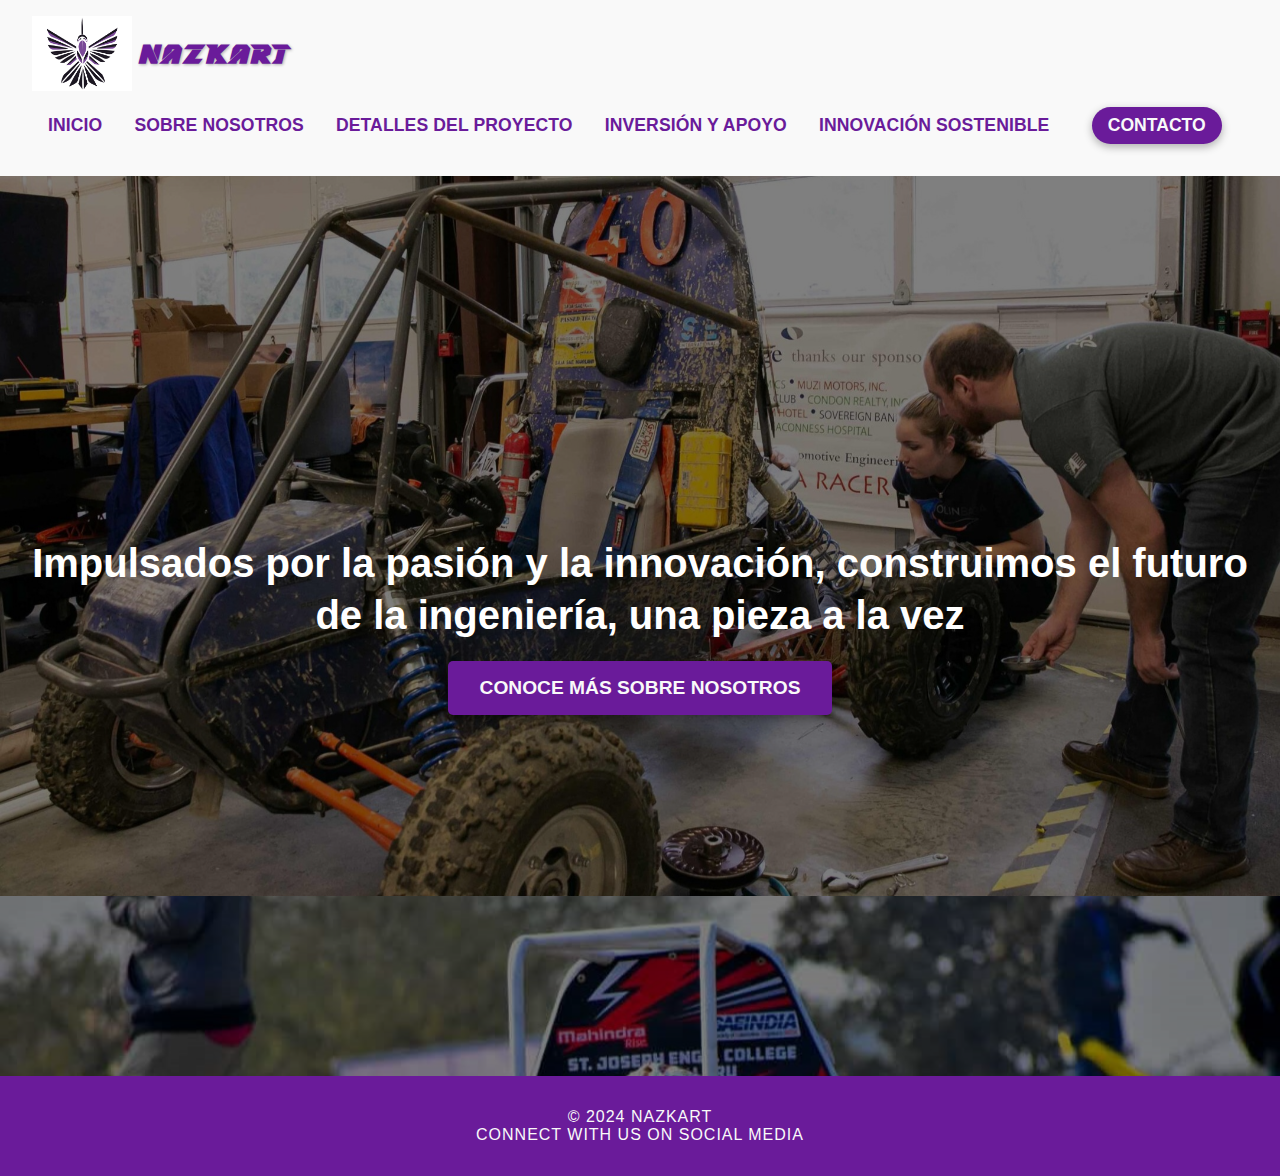
<file: index.html>
<!DOCTYPE html>
<html lang="en">
<head>
   <meta charset="UTF-8">
   <meta name="viewport" content="width=device-width, initial-scale=1.0">
   <title>Nuestra esencia - NazKart</title>
   <link rel="stylesheet" href="styles.css">
</head>
<body>
    
<!-- Header Section -->
<header>

    <button class="mobile-menu-button" onclick="toggleMobileMenu()">☰</button>
    <nav class="mobile-navbar">
        <ul class="mobile-menu">
            <li class="menu-item">
                <a href="index.html">Inicio</a>
            </li>
            <li class="menu-item">
                <a href="#" onclick="toggleSubmenu('submenu-sobre-nosotros')">Sobre nosotros</a>
                <ul id="submenu-sobre-nosotros" class="submenu">
                    <li><a href="nuestra_esencia.html">Nuestra esencia</a></li>
                    <li><a href="nuestro_equipo.html">Nuestro equipo</a></li>
                </ul>
            </li>
            
            <li class="menu-item">
                <a href="detalles_proyecto.html">Detalles del Proyecto</a>
            </li>
            <li class="menu-item">
                <a href="#" onclick="toggleSubmenu('submenu-inversion-y-apoyo')">Inversión y Apoyo</a>
                <ul id="submenu-inversion-y-apoyo" class="submenu">
                    <li><a href="oportunidades_financiamiento.html">Sponsors</a></li>
                    <li><a href="plan_gastos.html">Plan de Gastos e Incentivos</a></li>
                </ul>
            </li>
            <li class="menu-item">
                <a href="innovacion_sostenible.html">Innovación Sostenible</a>
            </li>
        </ul>
    </nav>

    <div class="logo">
        <img src="images/index-images/logo_white.png" alt="Team Logo" class="team-logo">
        NazKart
    </div>

    <nav class="navbar">
        <ul class="menu">
            <li class="menu-item">
                <a href="index.html">Inicio</a>
            </li>
            <li class="menu-item">
                <a href="#" onclick="toggleSubmenu('submenu-sobre-nosotros')">Sobre nosotros</a>
                <ul id="submenu-sobre-nosotros" class="submenu">
                    <li><a href="nuestra_esencia.html">Nuestra esencia</a></li>
                    <li><a href="nuestro_equipo.html">Nuestro equipo</a></li>
                </ul>
            </li>
            <li class="menu-item">
                <a href="detalles_proyecto.html">Detalles del Proyecto</a>
            </li>
            <li class="menu-item">
                <a href="#" onclick="toggleSubmenu('submenu-inversion-y-apoyo')">Inversión y Apoyo</a>
                <ul id="submenu-inversion-y-apoyo" class="submenu">
                    <li><a href="oportunidades_financiamiento.html">Sponsors</a></li>
                    <li><a href="plan_gastos.html">Plan de Gastos e Incentivos</a></li>
                </ul>
            </li>
            <li class="menu-item">
                <a href="innovacion_sostenible.html">Innovación Sostenible</a>
            </li>
        </ul>
    </nav>
    
    <button class="contact-btn" onclick="window.location.href='contacto.html'">Contacto</button>
</header>
    

    <!-- Carrusel Section -->
    <section class="carousel-container">
        <!-- Carrusel de imágenes para escritorio -->
        <div class="carousel-wrapper desktop-images">
            <div class="carousel-slide">
                <img src="images/index-images/grouped-image-1.jpg" alt="Equipo trabajando">
            </div>
            <div class="carousel-slide">
                <img src="images/index-images/grouped-image-2.jpg" alt="Vehículo en construcción">
            </div>
            <div class="carousel-slide">
                <img src="images/index-images/grouped-image-fondo-2.jpg" alt="Competencia BAJA SAE">
            </div>
        </div>
        <!-- Imagen para móvil -->
        <div class="mobile-single-image">
            <img src="images/index-images/mobile-image-1.jpg">
        </div>        
        <!-- Texto y botón fijo encima -->
        <div class="carousel-overlay">
            <h1>Impulsados por la pasión y la innovación, construimos el futuro de la ingeniería, una pieza a la vez</h1>
            <a href="nuestra_esencia.html" class="hero-button">Conoce más sobre nosotros</a>
        </div>
    </section>
    

    <!-- Footer Section -->
    <footer>
        <p>&copy; 2024 NazKart</p>
        <p>Connect with us on social media</p>
        <div class="social-links">
            <!-- Social media icons -->
        </div>
    </footer>

    <script>
        function toggleMobileMenu() {
            const menu = document.querySelector('.mobile-navbar');
            menu.classList.toggle('active');
        }
        function toggleSubmenu(id) {
            const submenu = document.getElementById(id);
            if (submenu.style.display === "block") {
                submenu.style.display = "none"; // Oculta el submenú
            } else {
                submenu.style.display = "block"; // Muestra el submenú
            }
        }
    </script>
</body>
</html>
</file>
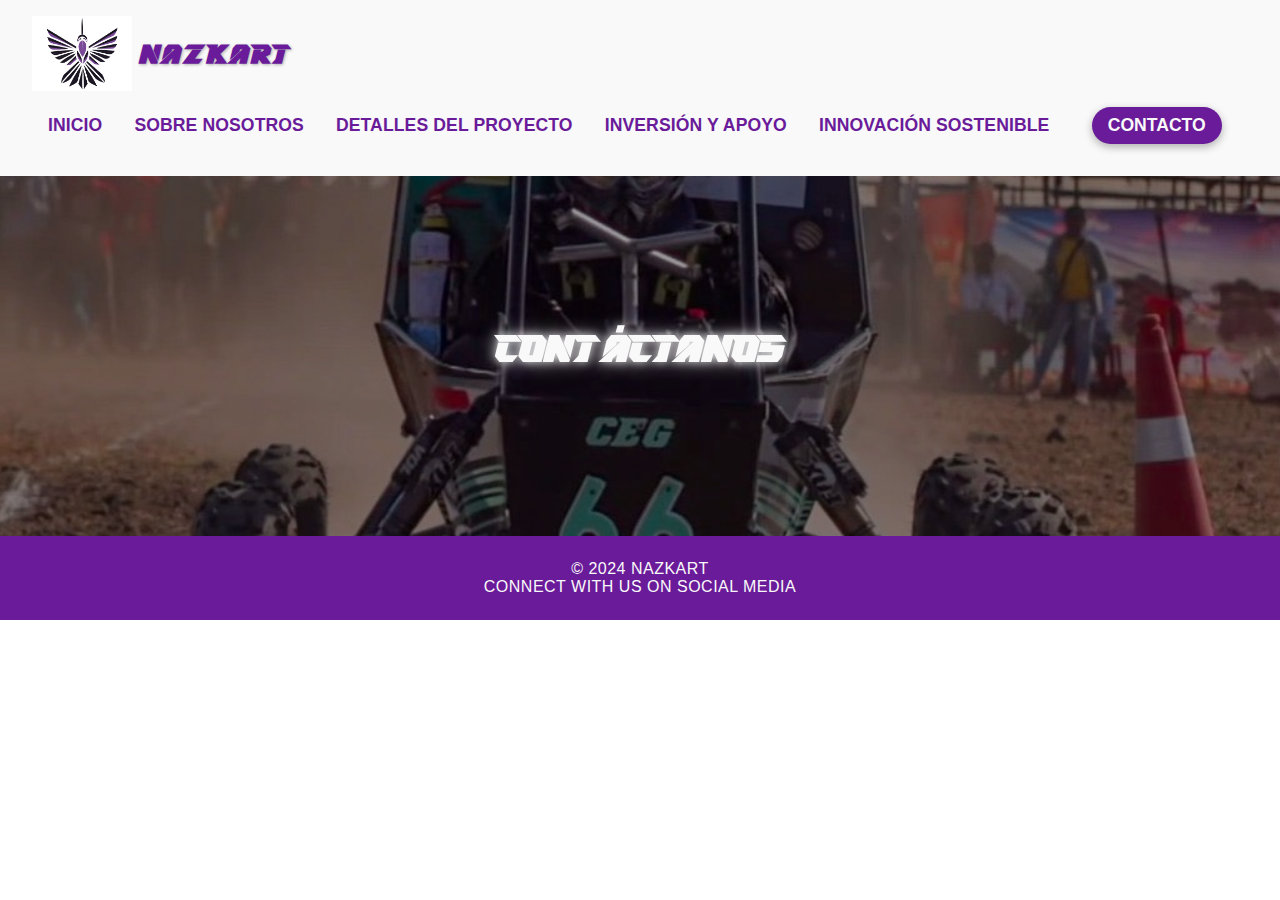
<file: contacto.html>
<!DOCTYPE html>
<html lang="en">
<head>
    <meta charset="UTF-8">
    <meta name="viewport" content="width=device-width, initial-scale=1.0">
    <title>Contáctanos - NazKart</title>
    <link rel="stylesheet" href="styles-contacto.css">
</head>
<body>

<!-- Header Section -->
<header>

    <button class="mobile-menu-button" onclick="toggleMobileMenu()">☰</button>
    <nav class="mobile-navbar">
        <ul class="mobile-menu">
            <li class="menu-item">
                <a href="index.html">Inicio</a>
            </li>
            <li class="menu-item">
                <a href="#" onclick="toggleSubmenu('submenu-sobre-nosotros')">Sobre nosotros</a>
                <ul id="submenu-sobre-nosotros" class="submenu">
                    <li><a href="nuestra_esencia.html">Nuestra esencia</a></li>
                    <li><a href="nuestro_equipo.html">Nuestro equipo</a></li>
                </ul>
            </li>
            
            <li class="menu-item">
                <a href="detalles_proyecto.html">Detalles del Proyecto</a>
            </li>
            <li class="menu-item">
                <a href="#" onclick="toggleSubmenu('submenu-inversion-y-apoyo')">Inversión y Apoyo</a>
                <ul id="submenu-inversion-y-apoyo" class="submenu">
                    <li><a href="oportunidades_financiamiento.html">Sponsors</a></li>
                    <li><a href="plan_gastos.html">Plan de Gastos e Incentivos</a></li>
                </ul>
            </li>
            <li class="menu-item">
                <a href="innovacion_sostenible.html">Innovación Sostenible</a>
            </li>
        </ul>
    </nav>

    <div class="logo">
        <img src="images/index-images/logo_white.png" alt="Team Logo" class="team-logo">
        NazKart
    </div>

    <nav class="navbar">
        <ul class="menu">
            <li class="menu-item">
                <a href="index.html">Inicio</a>
            </li>
            <li class="menu-item">
                <a href="#" onclick="toggleSubmenu('submenu-sobre-nosotros')">Sobre nosotros</a>
                <ul id="submenu-sobre-nosotros" class="submenu">
                    <li><a href="nuestra_esencia.html">Nuestra esencia</a></li>
                    <li><a href="nuestro_equipo.html">Nuestro equipo</a></li>
                </ul>
            </li>
            <li class="menu-item">
                <a href="detalles_proyecto.html">Detalles del Proyecto</a>
            </li>
            <li class="menu-item">
                <a href="#" onclick="toggleSubmenu('submenu-inversion-y-apoyo')">Inversión y Apoyo</a>
                <ul id="submenu-inversion-y-apoyo" class="submenu">
                    <li><a href="oportunidades_financiamiento.html">Sponsors</a></li>
                    <li><a href="plan_gastos.html">Plan de Gastos e Incentivos</a></li>
                </ul>
            </li>
            <li class="menu-item">
                <a href="innovacion_sostenible.html">Innovación Sostenible</a>
            </li>
        </ul>
    </nav>
    
    <button class="contact-btn" onclick="window.location.href='contacto.html'">Contacto</button>
</header>

<!-- Hero Section -->
<section class="hero">
    <div class="hero-overlay">
        <h1>Contáctanos</h1>
    </div>
</section>

<!-- Footer Section -->
<footer>
    <p>&copy; 2024 NazKart</p>
    <p>Connect with us on social media</p>
    <div class="social-links">
        <!-- Social media icons -->
    </div>
</footer>

<script src="script-contacto.js"></script>
</body>
</html>
</file>
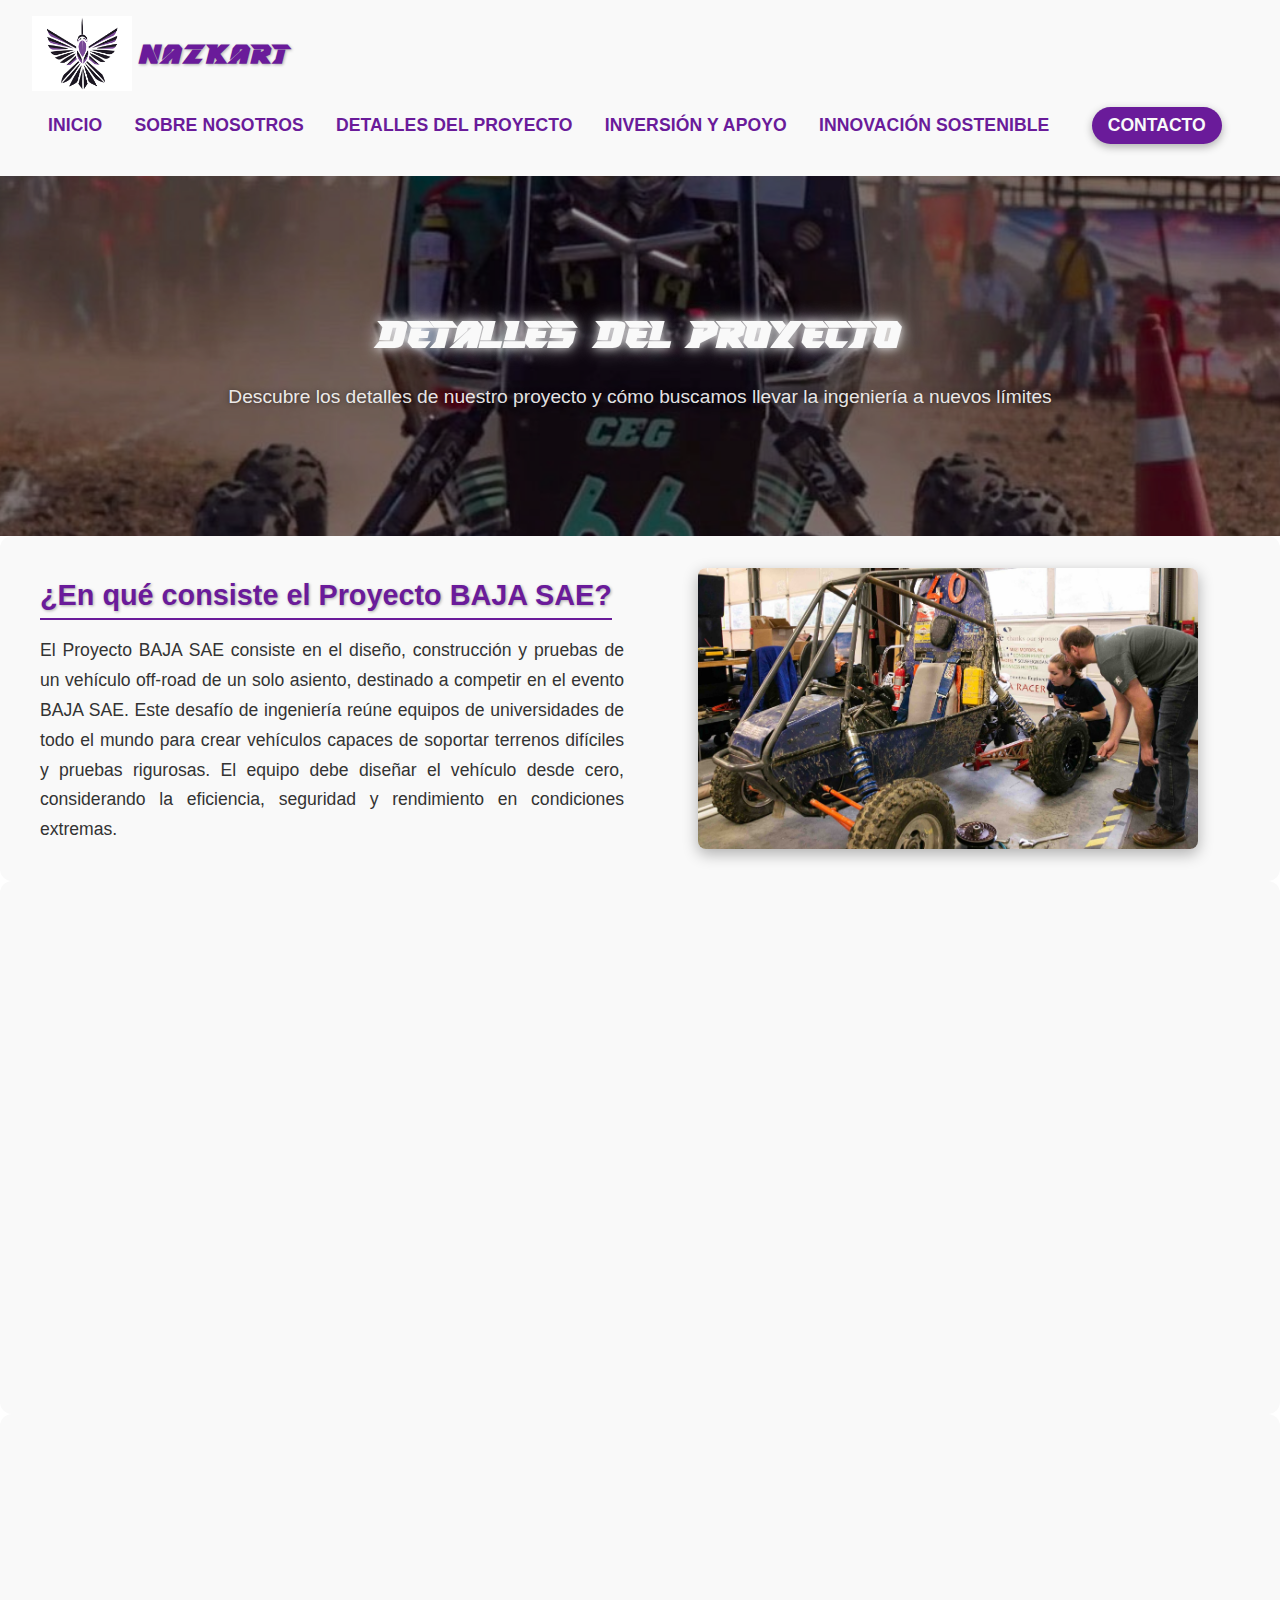
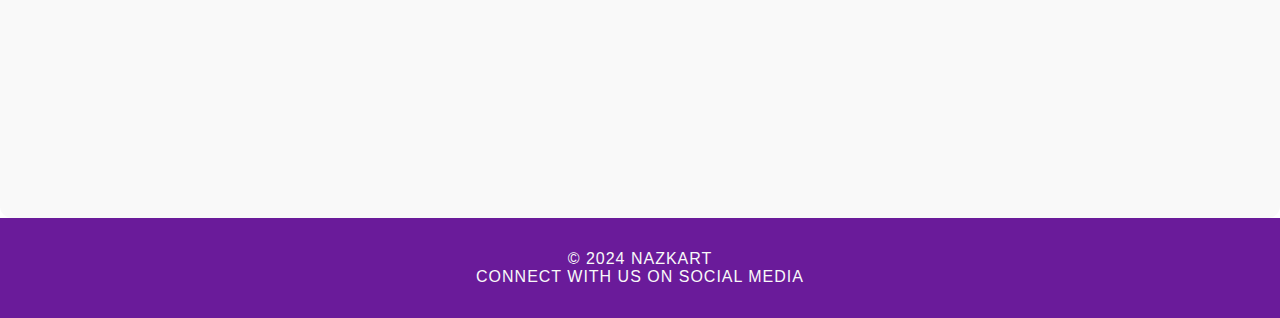
<file: detalles_proyecto.html>
<!DOCTYPE html>
<html lang="en">
<head>
    <meta charset="UTF-8">
    <meta name="viewport" content="width=device-width, initial-scale=1.0">
    <title>Detalles del Proyecto - NazKart</title>
    <link rel="stylesheet" href="styles-detalles_proyecto.css">
</head>
<body>

<!-- Header Section -->
<header>

    <button class="mobile-menu-button" onclick="toggleMobileMenu()">☰</button>
    <nav class="mobile-navbar">
        <ul class="mobile-menu">
            <li class="menu-item">
                <a href="index.html">Inicio</a>
            </li>
            <li class="menu-item">
                <a href="#" onclick="toggleSubmenu('submenu-sobre-nosotros')">Sobre nosotros</a>
                <ul id="submenu-sobre-nosotros" class="submenu">
                    <li><a href="nuestra_esencia.html">Nuestra esencia</a></li>
                    <li><a href="nuestro_equipo.html">Nuestro equipo</a></li>
                </ul>
            </li>
            
            <li class="menu-item">
                <a href="detalles_proyecto.html">Detalles del Proyecto</a>
            </li>
            <li class="menu-item">
                <a href="#" onclick="toggleSubmenu('submenu-inversion-y-apoyo')">Inversión y Apoyo</a>
                <ul id="submenu-inversion-y-apoyo" class="submenu">
                    <li><a href="oportunidades_financiamiento.html">Sponsors</a></li>
                    <li><a href="plan_gastos.html">Plan de Gastos e Incentivos</a></li>
                </ul>
            </li>
            <li class="menu-item">
                <a href="innovacion_sostenible.html">Innovación Sostenible</a>
            </li>
        </ul>
    </nav>

    <div class="logo">
        <img src="images/index-images/logo_white.png" alt="Team Logo" class="team-logo">
        NazKart
    </div>

    <nav class="navbar">
        <ul class="menu">
            <li class="menu-item">
                <a href="index.html">Inicio</a>
            </li>
            <li class="menu-item">
                <a href="#" onclick="toggleSubmenu('submenu-sobre-nosotros')">Sobre nosotros</a>
                <ul id="submenu-sobre-nosotros" class="submenu">
                    <li><a href="nuestra_esencia.html">Nuestra esencia</a></li>
                    <li><a href="nuestro_equipo.html">Nuestro equipo</a></li>
                </ul>
            </li>
            <li class="menu-item">
                <a href="detalles_proyecto.html">Detalles del Proyecto</a>
            </li>
            <li class="menu-item">
                <a href="#" onclick="toggleSubmenu('submenu-inversion-y-apoyo')">Inversión y Apoyo</a>
                <ul id="submenu-inversion-y-apoyo" class="submenu">
                    <li><a href="oportunidades_financiamiento.html">Sponsors</a></li>
                    <li><a href="plan_gastos.html">Plan de Gastos e Incentivos</a></li>
                </ul>
            </li>
            <li class="menu-item">
                <a href="innovacion_sostenible.html">Innovación Sostenible</a>
            </li>
        </ul>
    </nav>
    
    <button class="contact-btn" onclick="window.location.href='contacto.html'">Contacto</button>
</header>

<!-- Hero Section -->
<section class="hero">
    <div class="hero-overlay">
        <h1>Detalles del Proyecto</h1>
        <p>Descubre los detalles de nuestro proyecto y cómo buscamos llevar la ingeniería a nuevos límites</p>
    </div>
</section>

<!-- Primera sección (Texto a la izquierda, Imagen a la derecha) -->
<section class="baja-sae-section">
    <div class="baja-sae-content">
        <div class="baja-sae-text fade-in" data-order="1">
            <h2>¿En qué consiste el Proyecto BAJA SAE?</h2>
            <p>
                El Proyecto BAJA SAE consiste en el diseño, construcción y pruebas de un vehículo off-road de un solo asiento, destinado a competir en el evento BAJA SAE. Este desafío de ingeniería reúne equipos de universidades de todo el mundo para crear vehículos capaces de soportar terrenos difíciles y pruebas rigurosas. El equipo debe diseñar el vehículo desde cero, considerando la eficiencia, seguridad y rendimiento en condiciones extremas.
            </p>
        </div>
        <div class="baja-sae-image fade-in" data-order="2">
            <img src="images/index-images/grouped-image-1.jpg" alt="Imagen de Baja SAE">
        </div>
    </div>
</section>

<!-- Segunda sección (Imagen a la izquierda, Texto a la derecha) -->
<section class="baja-sae-section">
    <div class="baja-sae-content">
        <div class="baja-sae-image fade-in" data-order="2">
            <img src="images/index-images/grouped-image-2.jpg" alt="Imagen de Agrupación Baja SAE">
        </div>
        <div class="baja-sae-text fade-in" data-order="1">
            <h2>¿Cómo está planificado el desarrollo del proyecto?</h2>
            <ul>
                <li>El Equipo de Frenos selecciona y evalúa componentes, diseña el sistema hidráulico usando software CAD y ajusta la presión y respuesta del pedal en pruebas. Colabora con el equipo de suspensión y realiza pruebas térmicas para evaluar la disipación de calor.</li>
                <li>El Equipo Electrónico y Control diseña el diagrama eléctrico, desarrolla un sistema de telemetría, integra sensores con el sistema CAN y configura la comunicación entre módulos electrónicos.</li>
                <li>El Equipo de Chasis y Estructuras diseña el chasis, realiza simulaciones de resistencia, selecciona materiales y asegura la comodidad y seguridad del piloto, verificando la integración de componentes y realizando pruebas de resistencia.</li>
                <li>El Equipo de Suspensión y Dirección diseña el sistema de suspensión, el sistema de dirección y realiza simulaciones y pruebas de estabilidad en pista.</li>
                <li>El Equipo de Motor selecciona el motor adecuado, diseña el tren motriz, la transmisión y el sistema de refrigeración para mantener temperaturas óptimas.</li>
            </ul>
        </div>
    </div>
</section>

<!-- Cuarta sección (Imagen a la izquierda, Texto a la derecha) -->
<section class="baja-sae-section">
    <div class="baja-sae-content reverse">
        <div class="baja-sae-image fade-in" data-order="2">
            <img src="images/index-images/grouped-image-2.jpg" alt="Imagen de Agrupación Baja SAE">
        </div>
        <div class="baja-sae-text fade-in" data-order="1">
            <h2>¿Cuáles son los sistemas más importantes del vehículo?</h2>
            <ul>
                <li>Chasis: Proporciona estructura y seguridad, diseñado para resistir condiciones extremas.</li>
                <li>Suspensión y dirección: Garantizan estabilidad y maniobrabilidad en terrenos difíciles.</li>
                <li>Powertrain: Sistema de transmisión y motor que maximizan la eficiencia y la potencia.</li>
                <li>Sistema de frenos: Proporciona seguridad con una frenada precisa y confiable.</li>
                <li>Sistema electrónico: Integra sensores y monitoreo para optimizar el rendimiento del vehículo</li>
            </ul>
        </div>
    </div>
</section>

<!-- Footer Section -->
<footer>
    <p>&copy; 2024 NazKart</p>
    <p>Connect with us on social media</p>
    <div class="social-links">
        <!-- Social media icons -->
    </div>
</footer>

<script src="script-detalles_proyecto.js"></script>
</body>
</html>
</file>
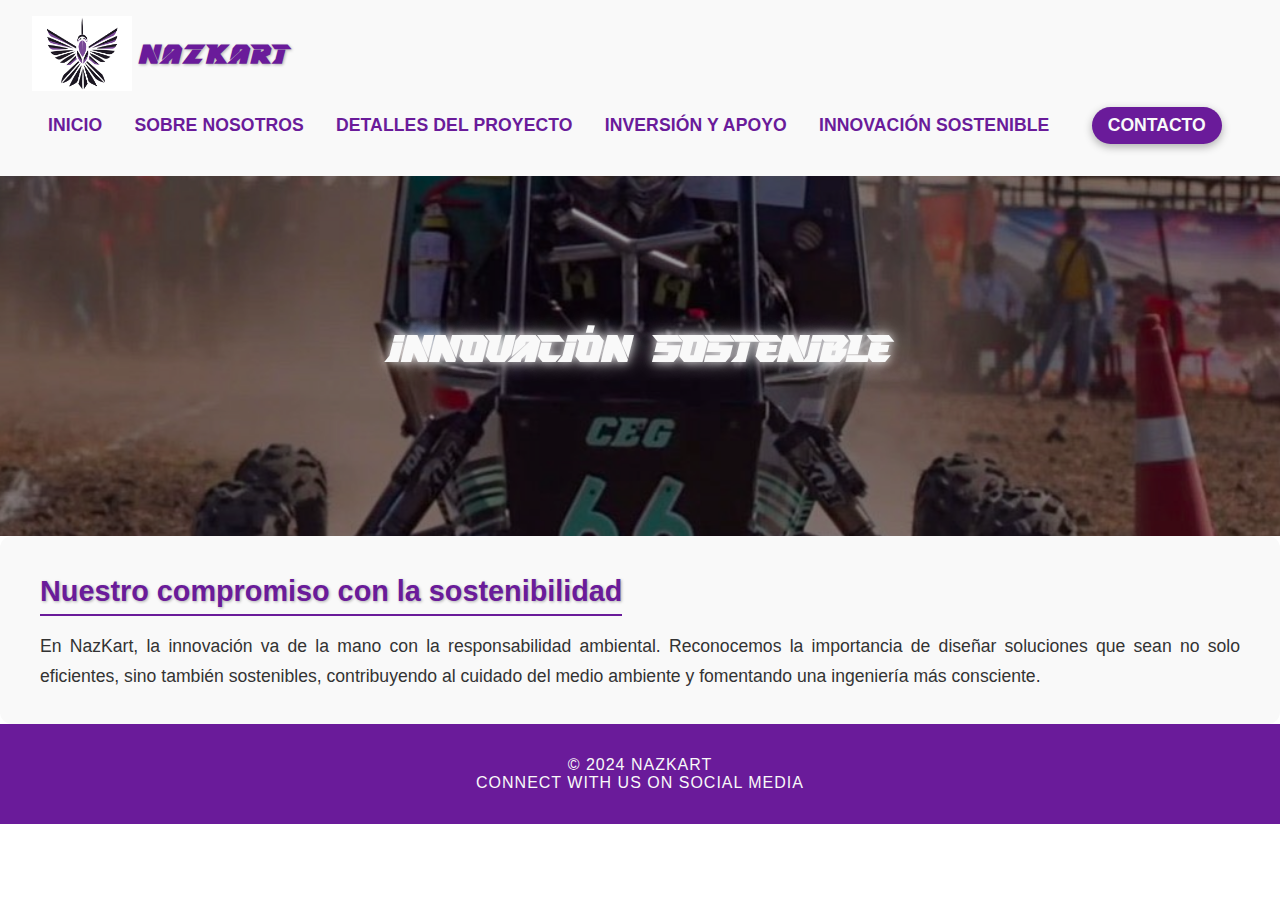
<file: innovacion_sostenible.html>
<!DOCTYPE html>
<html lang="en">
<head>
    <meta charset="UTF-8">
    <meta name="viewport" content="width=device-width, initial-scale=1.0">
    <title>Innovación Sostenible - NazKart</title>
    <link rel="stylesheet" href="styles-innovacion_sostenible.css">
</head>
<body>

<!-- Header Section -->
<header>

    <button class="mobile-menu-button" onclick="toggleMobileMenu()">☰</button>
    <nav class="mobile-navbar">
        <ul class="mobile-menu">
            <li class="menu-item">
                <a href="index.html">Inicio</a>
            </li>
            <li class="menu-item">
                <a href="#" onclick="toggleSubmenu('submenu-sobre-nosotros')">Sobre nosotros</a>
                <ul id="submenu-sobre-nosotros" class="submenu">
                    <li><a href="nuestra_esencia.html">Nuestra esencia</a></li>
                    <li><a href="nuestro_equipo.html">Nuestro equipo</a></li>
                </ul>
            </li>
            
            <li class="menu-item">
                <a href="detalles_proyecto.html">Detalles del Proyecto</a>
            </li>
            <li class="menu-item">
                <a href="#" onclick="toggleSubmenu('submenu-inversion-y-apoyo')">Inversión y Apoyo</a>
                <ul id="submenu-inversion-y-apoyo" class="submenu">
                    <li><a href="oportunidades_financiamiento.html">Sponsors</a></li>
                    <li><a href="plan_gastos.html">Plan de Gastos e Incentivos</a></li>
                </ul>
            </li>
            <li class="menu-item">
                <a href="innovacion_sostenible.html">Innovación Sostenible</a>
            </li>
        </ul>
    </nav>

    <div class="logo">
        <img src="images/index-images/logo_white.png" alt="Team Logo" class="team-logo">
        NazKart
    </div>

    <nav class="navbar">
        <ul class="menu">
            <li class="menu-item">
                <a href="index.html">Inicio</a>
            </li>
            <li class="menu-item">
                <a href="#" onclick="toggleSubmenu('submenu-sobre-nosotros')">Sobre nosotros</a>
                <ul id="submenu-sobre-nosotros" class="submenu">
                    <li><a href="nuestra_esencia.html">Nuestra esencia</a></li>
                    <li><a href="nuestro_equipo.html">Nuestro equipo</a></li>
                </ul>
            </li>
            <li class="menu-item">
                <a href="detalles_proyecto.html">Detalles del Proyecto</a>
            </li>
            <li class="menu-item">
                <a href="#" onclick="toggleSubmenu('submenu-inversion-y-apoyo')">Inversión y Apoyo</a>
                <ul id="submenu-inversion-y-apoyo" class="submenu">
                    <li><a href="oportunidades_financiamiento.html">Sponsors</a></li>
                    <li><a href="plan_gastos.html">Plan de Gastos e Incentivos</a></li>
                </ul>
            </li>
            <li class="menu-item">
                <a href="innovacion_sostenible.html">Innovación Sostenible</a>
            </li>
        </ul>
    </nav>
    
    <button class="contact-btn" onclick="window.location.href='contacto.html'">Contacto</button>
</header>

<!-- Hero Section -->
<section class="hero">
    <div class="hero-overlay">
        <h1>Innovación Sostenible</h1>
    </div>
</section>

<!-- Esencia y Motivación -->
<section class="baja-sae-section">
    <div class="baja-sae-content">
        <div class="baja-sae-text fade-in" data-order="1">
            <h2>Nuestro compromiso con la sostenibilidad</h2>
            <p>
                En NazKart, la innovación va de la mano con la responsabilidad ambiental. Reconocemos la importancia de diseñar soluciones que sean no solo eficientes, sino también sostenibles, contribuyendo al cuidado del medio ambiente y fomentando una ingeniería más consciente.
            </p>
        </div>
    </div>
</section>

<!-- Footer Section -->
<footer>
    <p>&copy; 2024 NazKart</p>
    <p>Connect with us on social media</p>
    <div class="social-links">
        <!-- Social media icons -->
    </div>
</footer>

<script src="script-innovacion_sostenible.js"></script>
</body>
</html>
</file>
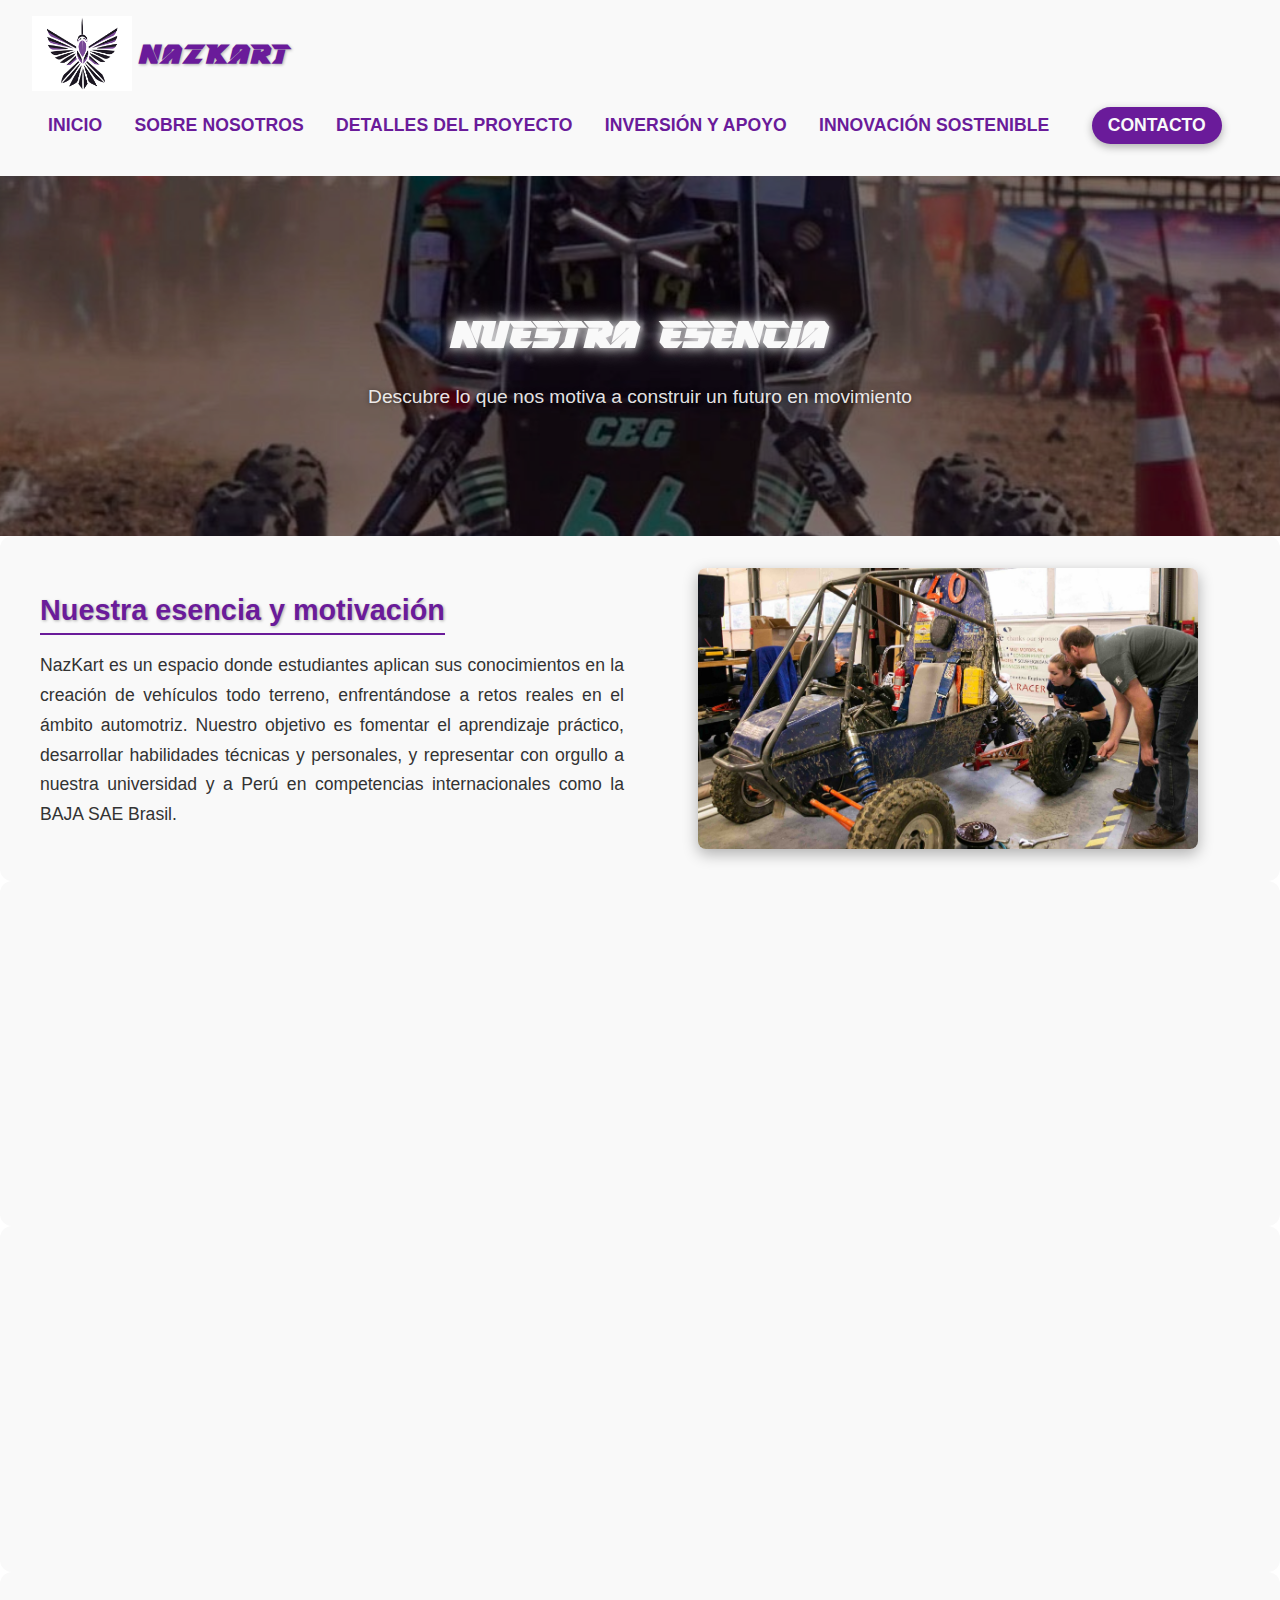
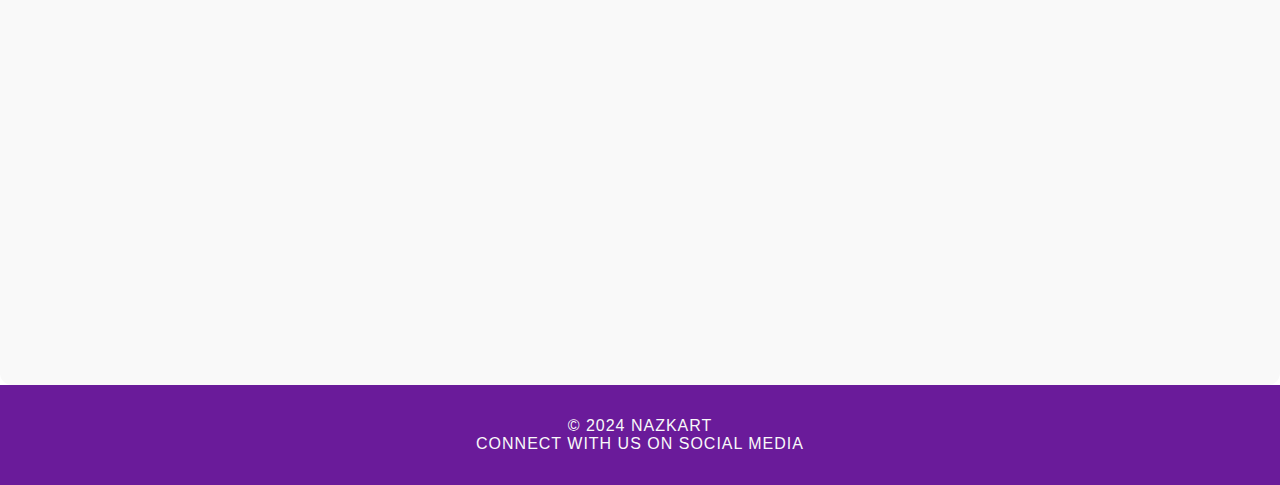
<file: nuestra_esencia.html>
<!DOCTYPE html>
<html lang="en">
<head>
    <meta charset="UTF-8">
    <meta name="viewport" content="width=device-width, initial-scale=1.0">
    <title>Nuestra esencia - NazKart</title>
    <link rel="stylesheet" href="styles-nuestra_esencia.css">
</head>
<body>

<!-- Header Section -->
<header>

    <button class="mobile-menu-button" onclick="toggleMobileMenu()">☰</button>
    <nav class="mobile-navbar">
        <ul class="mobile-menu">
            <li class="menu-item">
                <a href="index.html">Inicio</a>
            </li>
            <li class="menu-item">
                <a href="#" onclick="toggleSubmenu('submenu-sobre-nosotros')">Sobre nosotros</a>
                <ul id="submenu-sobre-nosotros" class="submenu">
                    <li><a href="nuestra_esencia.html">Nuestra esencia</a></li>
                    <li><a href="nuestro_equipo.html">Nuestro equipo</a></li>
                </ul>
            </li>
            
            <li class="menu-item">
                <a href="detalles_proyecto.html">Detalles del Proyecto</a>
            </li>
            <li class="menu-item">
                <a href="#" onclick="toggleSubmenu('submenu-inversion-y-apoyo')">Inversión y Apoyo</a>
                <ul id="submenu-inversion-y-apoyo" class="submenu">
                    <li><a href="oportunidades_financiamiento.html">Sponsors</a></li>
                    <li><a href="plan_gastos.html">Plan de Gastos e Incentivos</a></li>
                </ul>
            </li>
            <li class="menu-item">
                <a href="innovacion_sostenible.html">Innovación Sostenible</a>
            </li>
        </ul>
    </nav>

    <div class="logo">
        <img src="images/index-images/logo_white.png" alt="Team Logo" class="team-logo">
        NazKart
    </div>

    <nav class="navbar">
        <ul class="menu">
            <li class="menu-item">
                <a href="index.html">Inicio</a>
            </li>
            <li class="menu-item">
                <a href="#" onclick="toggleSubmenu('submenu-sobre-nosotros')">Sobre nosotros</a>
                <ul id="submenu-sobre-nosotros" class="submenu">
                    <li><a href="nuestra_esencia.html">Nuestra esencia</a></li>
                    <li><a href="nuestro_equipo.html">Nuestro equipo</a></li>
                </ul>
            </li>
            <li class="menu-item">
                <a href="detalles_proyecto.html">Detalles del Proyecto</a>
            </li>
            <li class="menu-item">
                <a href="#" onclick="toggleSubmenu('submenu-inversion-y-apoyo')">Inversión y Apoyo</a>
                <ul id="submenu-inversion-y-apoyo" class="submenu">
                    <li><a href="oportunidades_financiamiento.html">Sponsors</a></li>
                    <li><a href="plan_gastos.html">Plan de Gastos e Incentivos</a></li>
                </ul>
            </li>
            <li class="menu-item">
                <a href="innovacion_sostenible.html">Innovación Sostenible</a>
            </li>
        </ul>
    </nav>
    
    <button class="contact-btn" onclick="window.location.href='contacto.html'">Contacto</button>
</header>

<!-- Hero Section con imagen de fondo dinámico -->
<section class="hero">
    <div class="hero-overlay">
        <h1>Nuestra Esencia</h1>
        <p>Descubre lo que nos motiva a construir un futuro en movimiento</p>
    </div>
</section>

<!-- Esencia y Motivación -->
<section class="baja-sae-section">
    <div class="baja-sae-content">
        <div class="baja-sae-text fade-in" data-order="1">
            <h2>Nuestra esencia y motivación</h2>
            <p>
                NazKart es un espacio donde estudiantes aplican sus conocimientos en la creación de vehículos todo terreno, enfrentándose a retos reales en el ámbito automotriz. Nuestro objetivo es fomentar el aprendizaje práctico, desarrollar habilidades técnicas y personales, y representar con orgullo a nuestra universidad y a Perú en competencias internacionales como la BAJA SAE Brasil.
            </p>
        </div>
        <div class="baja-sae-image fade-in" data-order="2">
            <img src="images/index-images/grouped-image-1.jpg" alt="Imagen de Baja SAE">
        </div>
    </div>
</section>

<!-- Misión -->
<section class="baja-sae-section">
    <div class="baja-sae-content">
        <div class="baja-sae-image fade-in " data-order="2">
            <img src="images/index-images/grouped-image-2.jpg" alt="Imagen de Agrupación Baja SAE">
        </div>
        <div class="baja-sae-text fade-in" data-order="1">
            <h2>Misión</h2>
            <p>
                Formar un equipo competitivo que fomente el aprendizaje práctico y la colaboración multidisciplinaria, creando vehículos innovadores para competencias Baja SAE. Buscamos preparar profesionales que impulsen la ingeniería y conecten con empresas del sector.

            </p>
        </div>
    </div>
</section>

<!-- Visión -->
<section class="baja-sae-section">
    <div class="baja-sae-content">
        <div class="baja-sae-text fade-in" data-order="1">
            <h2>Visión</h2>
            <p>
                Ser un equipo líder en la región, reconocido por promover la formación práctica y conectar a estudiantes con empresas automotrices que apuestan por la innovación y sostenibilidad.
            </p>
        </div>
        <div class="baja-sae-image fade-in" data-order="2">
            <img src="images/index-images/grouped-image-1.jpg" alt="Imagen de Baja SAE">
        </div>
    </div>
</section>

<!-- Cómo se creó el equipo -->
<section class="baja-sae-section">
    <div class="baja-sae-content">
        <div class="baja-sae-image fade-in" data-order="2">
            <img src="images/index-images/grouped-image-1.jpg" alt="Imagen de Baja SAE">
        </div>
        <div class="baja-sae-text fade-in" data-order="1">
            <h2>¿Cuál es la historia detrás de este equipo?</h2>
            <p>
                NazKart nació de la iniciativa de tres compañeros que identificaron la necesidad de más experiencias prácticas en la universidad. Inspirados por equipos internacionales, decidimos construir un grupo que no solo compita, sino que motive a futuros estudiantes y conecte talentos emergentes con la creciente industria automotriz.
            </p>
        </div>
        <div class="baja-sae-image fade-in" data-order="3">
            <img src="images/index-images/grouped-image-1.jpg" alt="Imagen de Baja SAE">
        </div>
    </div>
</section>

<!-- Footer Section -->
<footer>
    <p>&copy; 2024 NazKart</p>
    <p>Connect with us on social media</p>
    <div class="social-links">
        <!-- Social media icons -->
    </div>
</footer>

<script src="script-nuestra_esencia.js"></script>
</body>
</html>
</file>
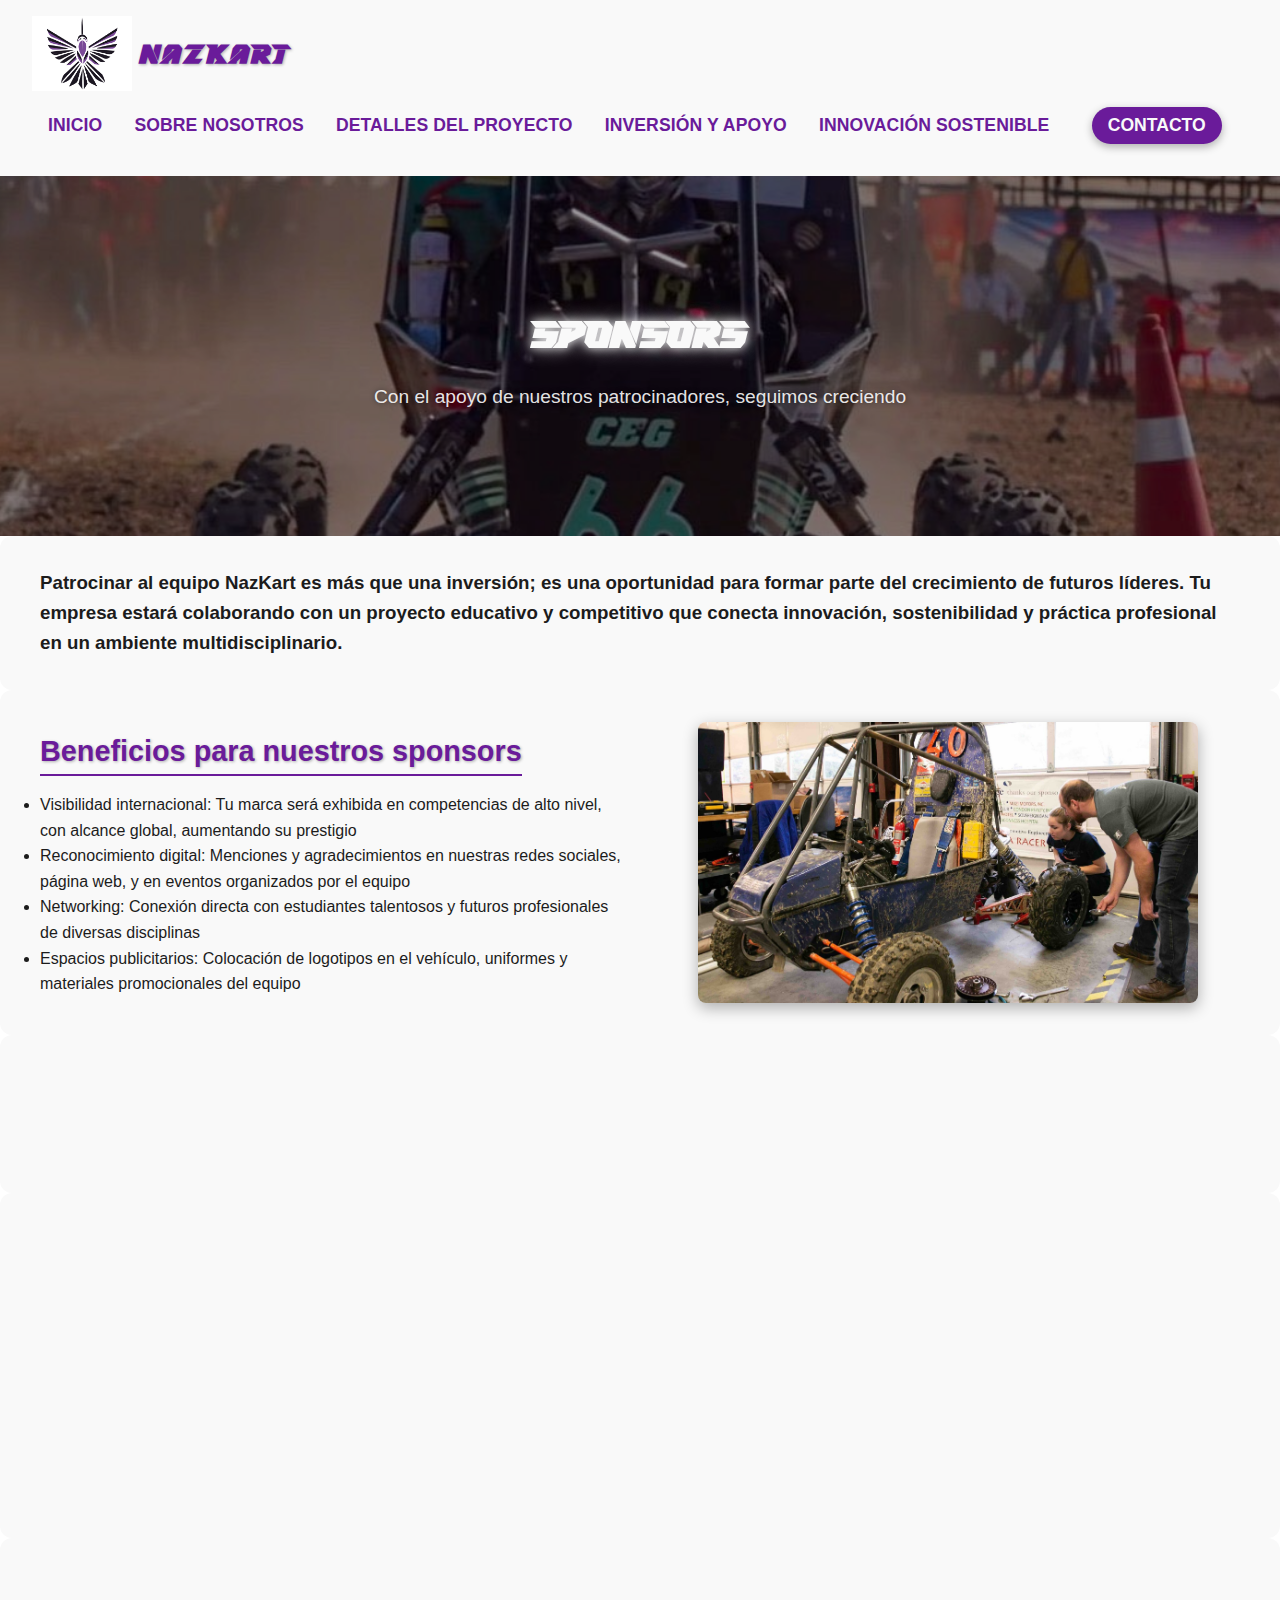
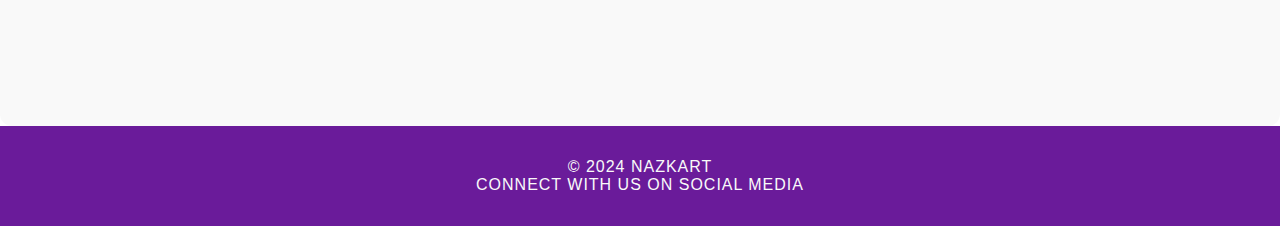
<file: oportunidades_financiamiento.html>
<!DOCTYPE html>
<html lang="en">
<head>
    <meta charset="UTF-8">
    <meta name="viewport" content="width=device-width, initial-scale=1.0">
    <title>Financiamiento - NazKart</title>
    <link rel="stylesheet" href="styles-oportunidades_financiamiento.css">
</head>
<body>

<!-- Header Section -->
<header>

    <button class="mobile-menu-button" onclick="toggleMobileMenu()">☰</button>
    <nav class="mobile-navbar">
        <ul class="mobile-menu">
            <li class="menu-item">
                <a href="index.html">Inicio</a>
            </li>
            <li class="menu-item">
                <a href="#" onclick="toggleSubmenu('submenu-sobre-nosotros')">Sobre nosotros</a>
                <ul id="submenu-sobre-nosotros" class="submenu">
                    <li><a href="nuestra_esencia.html">Nuestra esencia</a></li>
                    <li><a href="nuestro_equipo.html">Nuestro equipo</a></li>
                </ul>
            </li>
            
            <li class="menu-item">
                <a href="detalles_proyecto.html">Detalles del Proyecto</a>
            </li>
            <li class="menu-item">
                <a href="#" onclick="toggleSubmenu('submenu-inversion-y-apoyo')">Inversión y Apoyo</a>
                <ul id="submenu-inversion-y-apoyo" class="submenu">
                    <li><a href="oportunidades_financiamiento.html">Sponsors</a></li>
                    <li><a href="plan_gastos.html">Plan de Gastos e Incentivos</a></li>
                </ul>
            </li>
            <li class="menu-item">
                <a href="innovacion_sostenible.html">Innovación Sostenible</a>
            </li>
        </ul>
    </nav>

    <div class="logo">
        <img src="images/index-images/logo_white.png" alt="Team Logo" class="team-logo">
        NazKart
    </div>

    <nav class="navbar">
        <ul class="menu">
            <li class="menu-item">
                <a href="index.html">Inicio</a>
            </li>
            <li class="menu-item">
                <a href="#" onclick="toggleSubmenu('submenu-sobre-nosotros')">Sobre nosotros</a>
                <ul id="submenu-sobre-nosotros" class="submenu">
                    <li><a href="nuestra_esencia.html">Nuestra esencia</a></li>
                    <li><a href="nuestro_equipo.html">Nuestro equipo</a></li>
                </ul>
            </li>
            <li class="menu-item">
                <a href="detalles_proyecto.html">Detalles del Proyecto</a>
            </li>
            <li class="menu-item">
                <a href="#" onclick="toggleSubmenu('submenu-inversion-y-apoyo')">Inversión y Apoyo</a>
                <ul id="submenu-inversion-y-apoyo" class="submenu">
                    <li><a href="oportunidades_financiamiento.html">Sponsors</a></li>
                    <li><a href="plan_gastos.html">Plan de Gastos e Incentivos</a></li>
                </ul>
            </li>
            <li class="menu-item">
                <a href="innovacion_sostenible.html">Innovación Sostenible</a>
            </li>
        </ul>
    </nav>
    
    <button class="contact-btn" onclick="window.location.href='contacto.html'">Contacto</button>
</header>

<!-- Hero Section -->
<section class="hero">
    <div class="hero-overlay">
        <h1>Sponsors</h1>
        <p>Con el apoyo de nuestros patrocinadores, seguimos creciendo</p>
    </div>
</section>

<section class="baja-sae-section">
    <div class="baja-sae-content">
        <div class="baja-sae-text fade-in" data-order="1">
            <h3>Patrocinar al equipo NazKart es más que una inversión; es una oportunidad para formar parte del crecimiento de futuros líderes. Tu empresa estará colaborando con un proyecto educativo y competitivo que conecta innovación, sostenibilidad y práctica profesional en un ambiente multidisciplinario.</h3>
        </div>
    </div>
</section>

<section class="baja-sae-section">
    <div class="baja-sae-content">
        <div class="baja-sae-text  fade-in" data-order="1">
            <h2>Beneficios para nuestros sponsors</h2>
            <ul>
                <li>Visibilidad internacional: Tu marca será exhibida en competencias de alto nivel, con alcance global, aumentando su prestigio</li>
                <li>Reconocimiento digital: Menciones y agradecimientos en nuestras redes sociales, página web, y en eventos organizados por el equipo</li>
                <li>Networking: Conexión directa con estudiantes talentosos y futuros profesionales de diversas disciplinas</li>
                <li>Espacios publicitarios: Colocación de logotipos en el vehículo, uniformes y materiales promocionales del equipo</li>
            </ul>
        </div>
        <div class="baja-sae-image fade-in" data-order="2">
            <img src="images/index-images/grouped-image-1.jpg" alt="Imagen de Baja SAE">
        </div>
    </div>
</section>

<section class="baja-sae-section">
    <div class="baja-sae-content">
        <div class="baja-sae-text fade-in" data-order="1">
            <h2>Agradecimiento especial</h2>
            <p>
                Queremos reconocer a nuestros sponsors actuales, quienes han creído en nuestra misión y nos ayudan a hacer realidad este proyecto.
            </p>
        </div>
    </div>
</section>

<section class="baja-sae-section">
    <div class="baja-sae-content reverse">
        <div class="baja-sae-image fade-in" data-order="2">
            <img src="images/index-images/grouped-image-2.jpg" alt="Imagen de Agrupación Baja SAE">
        </div>
        <div class="baja-sae-text fade-in" data-order="1">
            <h2>¿Cómo puedes colaborar?</h2>
            <ul>
                <li>Financiamiento: Aportaciones económicas para cubrir materiales, herramientas, y costos de fabricación</li>
                <li>Materiales: Donación de piezas, equipos o recursos necesarios para el desarrollo del vehículo</li>
                <li>Servicios: Apoyo con instalaciones, herramientas o mentorías técnicas</li>
                <li>Becas y oportunidades: Participación en programas de formación para los integrantes del equipo</li>
            </ul>
        </div>
    </div>
</section>

<section class="baja-sae-section">
    <div class="baja-sae-content">
        <div class="baja-sae-text fade-in" data-order="1">
            <h2>Únete a nuestra misión</h2>
            <p>
                Si tu empresa desea formar parte de este proyecto y contribuir al futuro de la ingeniería automotriz en Perú, contáctanos y juntos construiremos un camino hacia la innovación y el desarrollo.

            </p>
        </div>
    </div>
</section>

<!-- Footer Section -->
<footer>
    <p>&copy; 2024 NazKart</p>
    <p>Connect with us on social media</p>
    <div class="social-links">
        <!-- Social media icons -->
    </div>
</footer>

<script src="script-oportunidades_financiamiento.js"></script>
</body>
</html>
</file>
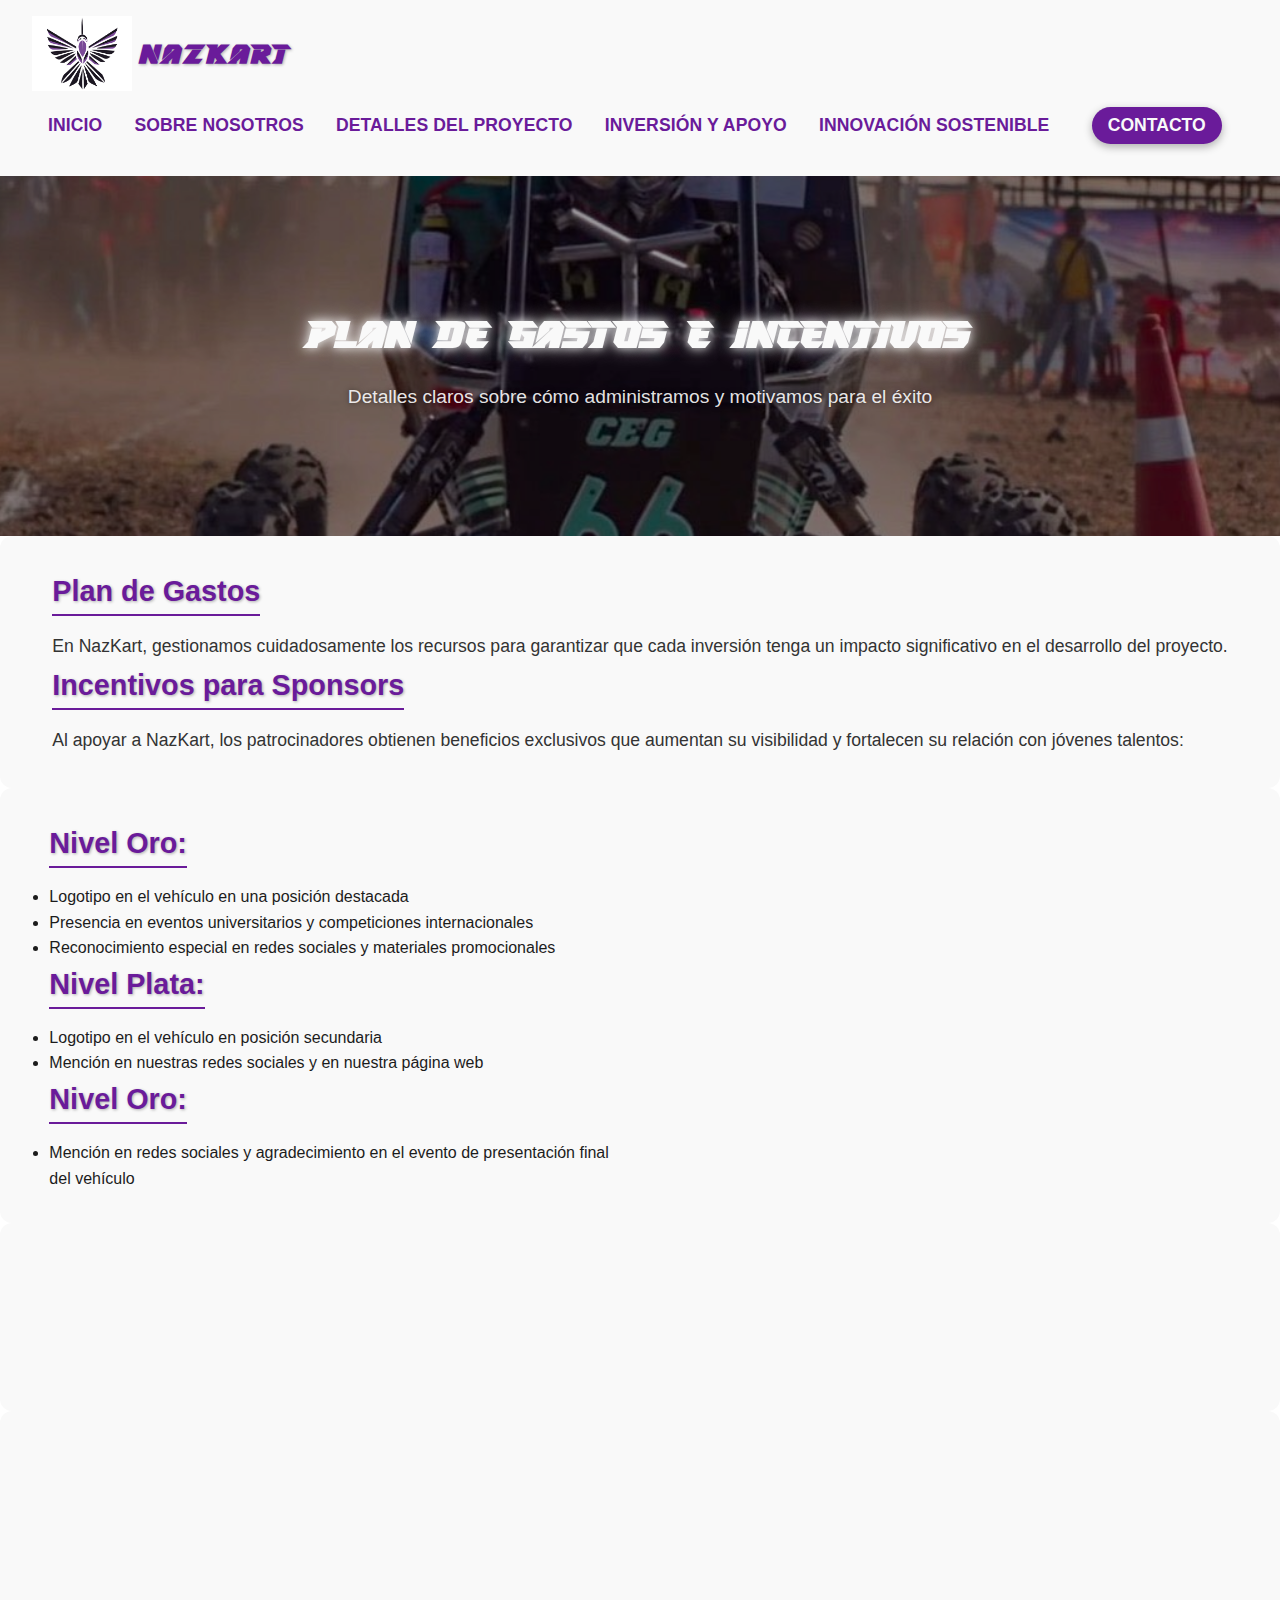
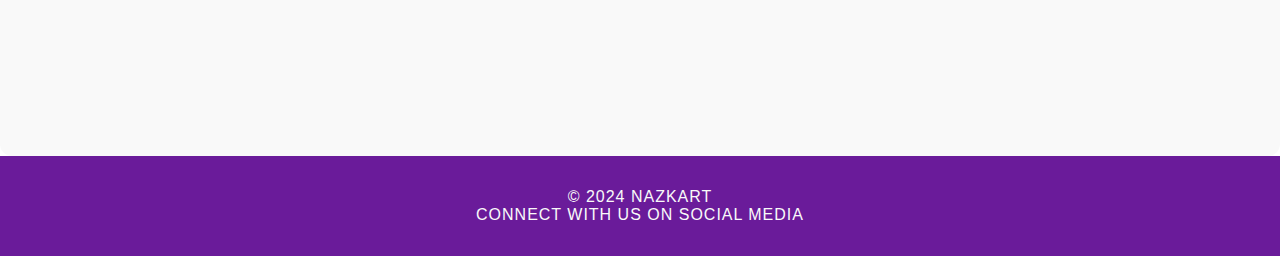
<file: plan_gastos.html>
<!DOCTYPE html>
<html lang="en">
<head>
    <meta charset="UTF-8">
    <meta name="viewport" content="width=device-width, initial-scale=1.0">
    <title>Plan de Gastos e Incentivos - NazKart</title>
    <link rel="stylesheet" href="styles-plan_gastos.css">
</head>
<body>

<!-- Header Section -->
<header>

    <button class="mobile-menu-button" onclick="toggleMobileMenu()">☰</button>
    <nav class="mobile-navbar">
        <ul class="mobile-menu">
            <li class="menu-item">
                <a href="index.html">Inicio</a>
            </li>
            <li class="menu-item">
                <a href="#" onclick="toggleSubmenu('submenu-sobre-nosotros')">Sobre nosotros</a>
                <ul id="submenu-sobre-nosotros" class="submenu">
                    <li><a href="nuestra_esencia.html">Nuestra esencia</a></li>
                    <li><a href="nuestro_equipo.html">Nuestro equipo</a></li>
                </ul>
            </li>
            
            <li class="menu-item">
                <a href="detalles_proyecto.html">Detalles del Proyecto</a>
            </li>
            <li class="menu-item">
                <a href="#" onclick="toggleSubmenu('submenu-inversion-y-apoyo')">Inversión y Apoyo</a>
                <ul id="submenu-inversion-y-apoyo" class="submenu">
                    <li><a href="oportunidades_financiamiento.html">Sponsors</a></li>
                    <li><a href="plan_gastos.html">Plan de Gastos e Incentivos</a></li>
                </ul>
            </li>
            <li class="menu-item">
                <a href="innovacion_sostenible.html">Innovación Sostenible</a>
            </li>
        </ul>
    </nav>

    <div class="logo">
        <img src="images/index-images/logo_white.png" alt="Team Logo" class="team-logo">
        NazKart
    </div>

    <nav class="navbar">
        <ul class="menu">
            <li class="menu-item">
                <a href="index.html">Inicio</a>
            </li>
            <li class="menu-item">
                <a href="#" onclick="toggleSubmenu('submenu-sobre-nosotros')">Sobre nosotros</a>
                <ul id="submenu-sobre-nosotros" class="submenu">
                    <li><a href="nuestra_esencia.html">Nuestra esencia</a></li>
                    <li><a href="nuestro_equipo.html">Nuestro equipo</a></li>
                </ul>
            </li>
            <li class="menu-item">
                <a href="detalles_proyecto.html">Detalles del Proyecto</a>
            </li>
            <li class="menu-item">
                <a href="#" onclick="toggleSubmenu('submenu-inversion-y-apoyo')">Inversión y Apoyo</a>
                <ul id="submenu-inversion-y-apoyo" class="submenu">
                    <li><a href="oportunidades_financiamiento.html">Sponsors</a></li>
                    <li><a href="plan_gastos.html">Plan de Gastos e Incentivos</a></li>
                </ul>
            </li>
            <li class="menu-item">
                <a href="innovacion_sostenible.html">Innovación Sostenible</a>
            </li>
        </ul>
    </nav>
    
    <button class="contact-btn" onclick="window.location.href='contacto.html'">Contacto</button>
</header>

<!-- Hero Section -->
<section class="hero">
    <div class="hero-overlay">
        <h1>Plan de Gastos e Incentivos</h1>
        <p>Detalles claros sobre cómo administramos y motivamos para el éxito</p>
    </div>
</section>

<section class="baja-sae-section">
    <div class="baja-sae-content">
        <div class="baja-sae-text fade-in" data-order="1">
            <h2>Plan de Gastos</h2>
            <p>
                En NazKart, gestionamos cuidadosamente los recursos para garantizar que cada inversión tenga un impacto significativo en el desarrollo del proyecto. 
            </p>
            <h2>Incentivos para Sponsors</h2>
            <p>
                Al apoyar a NazKart, los patrocinadores obtienen beneficios exclusivos que aumentan su visibilidad y fortalecen su relación con jóvenes talentos:
            </p>
        </div>
    </div>
</section>

<section class="baja-sae-section">
    <div class="baja-sae-content reverse">
        <div class="baja-sae-image fade-in" data-order="2">
            <img src="images/index-images/grouped-image-2.jpg" alt="Imagen de Agrupación Baja SAE">
        </div>
        <div class="baja-sae-text fade-in" data-order="1">
            <h2>Nivel Oro:</h2>
            <ul>
                <li>Logotipo en el vehículo en una posición destacada</li>
                <li>Presencia en eventos universitarios y competiciones internacionales</li>
                <li>Reconocimiento especial en redes sociales y materiales promocionales</li>
            </ul>
            <h2>Nivel Plata:</h2>
            <ul>
                <li>Logotipo en el vehículo en posición secundaria</li>
                <li>Mención en nuestras redes sociales y en nuestra página web</li>
            </ul>
            <h2>Nivel Oro:</h2>
            <ul>
                <li>Mención en redes sociales y agradecimiento en el evento de presentación final del vehículo</li>
            </ul>
        </div>
    </div>
</section>

<section class="baja-sae-section">
    <div class="baja-sae-content">
        <div class="baja-sae-text fade-in" data-order="1">
            <h2>Transparencia y compromiso</h2>
            <p>
                Nos comprometemos a brindar reportes periódicos sobre el uso de los recursos, asegurando a nuestros sponsors que su aporte está siendo utilizado de manera eficiente y responsable.
            </p>
        </div>
    </div>
</section>

<!-- Esencia y Motivación -->
<section class="baja-sae-section">
    <div class="baja-sae-content">
        <div class="baja-sae-text fade-in" data-order="1">
            <h2>¿Cómo puedes unirte?</h2>
            <p>
                Contáctanos para recibir información detallada sobre los niveles de patrocinio y los beneficios asociados. Tu apoyo puede marcar la diferencia en el éxito de NazKart y en la formación de los próximos líderes en ingeniería automotriz.
                Botones de whatsapp 
                y el correo electrónico: naskartpucp@gmail.com
            </p>
        </div>
        <div class="baja-sae-image fade-in" data-order="2">
            <img src="images/index-images/grouped-image-1.jpg" alt="Imagen de Baja SAE">
        </div>
    </div>
</section>

<!-- Footer Section -->
<footer>
    <p>&copy; 2024 NazKart</p>
    <p>Connect with us on social media</p>
    <div class="social-links">
        <!-- Social media icons -->
    </div>
</footer>

<script src="script-plan_gastos.js"></script>
</body>
</html>
</file>
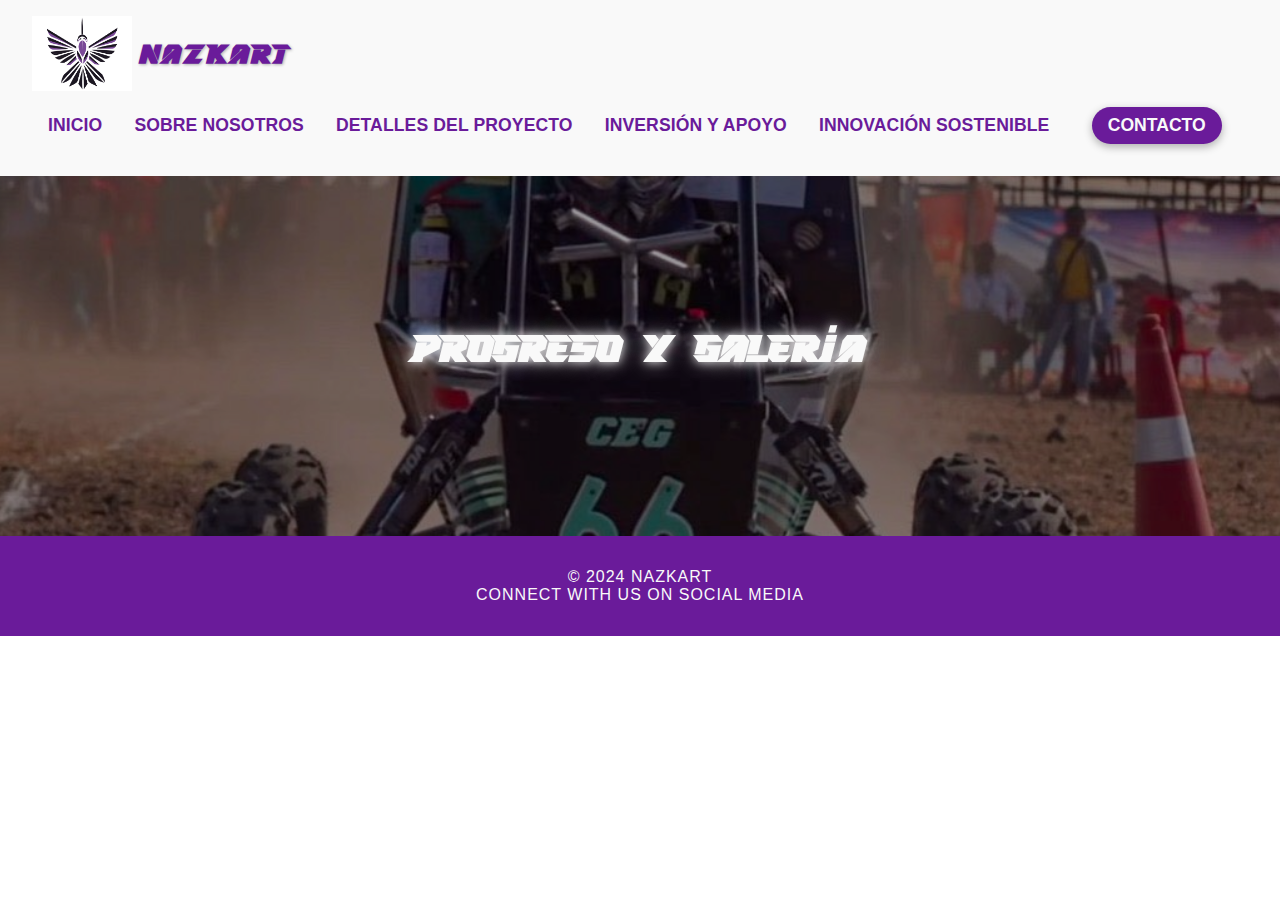
<file: progreso_galeria.html>
<!DOCTYPE html>
<html lang="en">
<head>
    <meta charset="UTF-8">
    <meta name="viewport" content="width=device-width, initial-scale=1.0">
    <title>Progreso y Galería - NazKart</title>
    <link rel="stylesheet" href="styles-detalles_proyecto.css">
</head>
<body>

<!-- Header Section -->
<header>
    <div class="logo">
        <img src="images/index-images/logo_white.png" alt="Team Logo" class="team-logo">
        NazKart
    </div>

    <nav class="navbar">
        <ul class="menu">
            <li class="menu-item">
                <a href="index.html">Inicio</a>
            </li>
            <li class="menu-item">
                <a href="">Sobre nosotros</a>
                <ul class="submenu">
                    <li><a href="nuestra_esencia.html">Nuestra esencia</a></li>
                    <li><a href="nuestro_equipo.html">Nuestro equipo</a></li>
                </ul>
            </li>
            <li class="menu-item">
                <a href="detalles_proyecto.html">Detalles del Proyecto</a>
            </li>
            <li class="menu-item">
                <a href="">Inversión y Apoyo</a>
                <ul class="submenu">
                    <li><a href="oportunidades_financiamiento.html">Sponsors</a></li>
                    <li><a href="plan_gastos.html">Plan de Gastos e Incentivos</a></li>
                </ul>
            </li>
            <li class="menu-item">
                <a href="innovacion_sostenible.html">Innovación Sostenible</a>
            </li>
        </ul>
    </nav>

    <button class="contact-btn" onclick="window.location.href='contacto.html'">Contacto</button>
</header>

<!-- Hero Section -->
<section class="hero">
    <div class="hero-overlay">
        <h1>Progreso y Galería</h1>
    </div>
</section>

<!-- Footer Section -->
<footer>
    <p>&copy; 2024 NazKart</p>
    <p>Connect with us on social media</p>
    <div class="social-links">
        <!-- Social media icons -->
    </div>
</footer>

<script src="script.js"></script>
</body>
</html>
</file>
<file: styles-contacto.css>
/* ================================
   HEADER
================================ */
/* Estilos relacionados con el header, logo, menú y botón de contacto */

/* ================================
   CARRUSEL
================================ */
/* Estilos del carrusel, imágenes y superposición de texto */

/* ================================
   MEDIA QUERIES (si aplica)
================================ */
/* Reglas responsivas para diferentes tamaños de pantalla */

/* ================================
   FOOTER
================================ */
/* Estilos relacionados con el pie de página */

/* Insertar el contenido completo manteniendo la estructura original */
/* Definir variables para los colores */
:root {
    --color-morado: #6a1b9a;  /* Morado intenso */
    --color-violet: #8e44ad;  /* Violeta vibrante */
    --color-negro: #1c1c1c;  /* Negro suave */
    --color-blanco: #f9f9f9; /* Blanco cálido */
    --color-texto: #2c2c2c;  /* Texto gris oscuro */
}

/* Reset y box-sizing */
* {
    margin: 0;
    padding: 0;
    box-sizing: border-box;
}

@import url('https://fonts.googleapis.com/css2?family=Poppins:wght@400;600;700&display=swap');

@font-face {
  font-family: 'RACING HARD';
  src: url('./fonts/RACING HARD.ttf') format('truetype');
  font-weight: normal;
  font-style: normal;
}

/* General */
body {
    font-family: 'Poppins', Arial, sans-serif;
    color: var(--color-texto);
    background-color: #ffffff;
    height: 100%;
    overflow-x: hidden;
}

/* Header */
header {
    display: flex;
    justify-content: space-between; /* Asegura que el logo y el menú estén bien distribuidos */
    align-items: center;
    flex-wrap: wrap; /* Permite que los elementos se reorganicen si no hay suficiente espacio */
    padding: 1rem 2rem;
    background-color: var(--color-blanco);
    color: var(--color-negro);
}

/* Logo */
header .logo {
    display: flex;
    align-items: center;
    font-family: 'RACING HARD', sans-serif; /* Fuente elegante */
    font-weight: 700; /* Para darle fuerza al texto */
    color: var(--color-morado); /* Mantén el color del diseño */
    letter-spacing: 2px; /* Espaciado entre letras */
    text-transform: uppercase; /* Todo en mayúsculas */
    text-shadow: 1px 1px 3px rgba(0, 0, 0, 0.3);
    margin-right: 1rem;
    font-size: 2.5rem; /* Ajusta el tamaño aquí */
}

/* Logo (icono o imagen) */
header .logo .team-logo {
    width: 100px;
    height: auto;
    margin-right: 0.5rem;
}


/* Menú y Subpestañas */
header .menu {
    position: relative;
    display: flex;
    justify-content: center;
    list-style: none; /* Eliminar viñetas */
    padding: 0;       /* Eliminar el espacio interno */
    margin: 0;        /* Eliminar el espacio externo */
}

header .menu-item {
    position: relative;
    margin: 0 0.5rem;
}


/* Menú principal */
header .menu-item a {
    color: var(--color-morado);
    text-decoration: none;
    font-size: 1.1rem;
    font-weight: 600;
    text-transform: uppercase;
    letter-spacing: 0.1px;
    padding: 0.3rem 0.5rem;   /* Mantén un padding consistente */
    transition: background-color 0.3s ease, color 0.3s ease;
    box-sizing: border-box; /* Mantiene el tamaño al agregar bordes */
}

/* Estilo al pasar el ratón */
header .menu-item a:hover {
    background-color: var(--color-morado);
    color: var(--color-blanco);
    padding: 0.5rem 1rem;   /* En lugar de aumentar el padding */
    border-radius: 4px;
    outline: 2px solid var(--color-morado); /* En lugar de usar border */
    outline-offset: -2px; /* Se ajusta para evitar un cambio visual excesivo */
}

header .submenu {
    display: none;
    position: absolute;
    top: 100%; /* Posiciona el submenú justo debajo del menú principal */
    left: 0; /* Alinea el submenú con el borde izquierdo del elemento padre */
    width: auto; /* Ajusta el ancho según el contenido */
    background-color: var(--color-blanco);
    padding: 0.5rem;
    border-radius: 4px;
    box-shadow: 0 2px 5px rgba(0, 0, 0, 0.3);
    list-style: none;
    margin: 0;
    text-align: left; /* Alinea el texto a la izquierda */
    z-index: 1000; /* Asegúrate de que esté encima de otros elementos */
}

header .submenu li {
    margin: 0.5rem 0;
}

header .submenu li a {
    color: var(--color-negro);
    text-decoration: none;
    font-size: 1rem;
    padding: 0.3rem 0.5rem;
    display: block;
    transition: background-color 0.3s ease;
}

header .submenu li a:hover {
    background-color: var(--color-morado);
    color: var(--color-blanco);
    border-radius: 4px;
}


/* Mostrar subpestañas al pasar el ratón */
header .menu-item:hover .submenu {
    display: block;
}

/* Align logo and menu button */
.header-container {
    display: flex;
    justify-content: space-between;
    align-items: center;
    padding: 1rem;
}

header .contact-btn:hover {
    background-color: var(--color-violet);
}

/* Contenedor del menú */
.navbar {
    position: relative;
    z-index: 10; /* Asegúrate de que el contenedor tenga posición relativa */
}

/* Mobile menu styles */
.mobile-menu-button {
    display: none;
    background: var(--color-morado);
    color: var(--color-blanco);
    border: none;
    padding: 0.5rem 1rem;
    font-size: 1.5rem;
    cursor: pointer;
    position: absolute;
    top: 1rem;
    right: 1rem;
    z-index: 1000;
    border-radius: 5px;
}

.mobile-navbar {
    display: none;
    flex-direction: column;
    background-color: var(--color-blanco);
    padding: 1rem;
    position: absolute;
    top: 3.5rem;
    right: 1rem;
    width: 80%;
    box-shadow: 0 2px 10px rgba(0, 0, 0, 0.3);
    z-index: 999;
}

.mobile-navbar.active {
    display: flex;
}

.mobile-menu {
    list-style: none;
    padding: 0;
    margin: 0;
}

.mobile-menu .menu-item {
    margin: 0.5rem 0;
}

.mobile-menu .menu-item a {
    color: var(--color-texto);
    text-decoration: none;
    font-size: 1rem;
    font-weight: 600;
    padding: 0.5rem;
    display: block;
    transition: background-color 0.3s;
}

.mobile-menu .menu-item a:hover {
    background-color: var(--color-morado);
    color: var(--color-blanco);
    border-radius: 4px;
}

/* Ocultar imágenes móviles por defecto */
.mobile-images {
    display: none;
}

/* Adjust mobile menu button size and positioning */
.mobile-menu-button {
    margin-left: 1rem;
    font-size: 1.5rem;
    padding: 0.5rem;
    border-radius: 5px;
    border: none;
    background: var(--color-morado);
    color: var(--color-blanco);
    cursor: pointer;
    transition: background-color 0.3s;
}

.mobile-menu-button:hover {
    background-color: var(--color-violet);
}

/* En dispositivos móviles, mostrar imágenes móviles y ocultar imágenes de escritorio */
@media (max-width: 768px) {
    .desktop-images {
        display: none;
    }

    .mobile-images {
        display: block;
    }
}

/* Only show the mobile menu button on small screens */
@media (max-width: 768px) {
    .mobile-menu-button {
        display: block;
    }
    
    .navbar {
        display: none;
    }
}

/* Mostrar imágenes de escritorio por defecto */
.desktop-images {
    display: block;
}

/* Center the contact button below */
.contact-btn {
    display: block;
    margin: 1rem auto;
}

/* Estilo para el menú desplegable */
.dropdown-menu {
    position: absolute;
    top: 100%;
    left: 0;
    z-index: 9999; /* Asegúrate de que esté por encima de la imagen */
    display: none;
}

/* Mostrar subpestañas al pasar el ratón */
.nav-item:hover .dropdown-menu {
    display: block;
}

/* Botón de contacto */
.contact-btn-container {
    display: flex;
    justify-content: center;
    align-items: center;
    margin-top: 1rem;
}

.contact-btn {
    background-color: var(--color-morado);
    color: var(--color-blanco);
    padding: 0.5rem 1rem;
    border: none;
    font-size: 1.1rem;
    text-transform: uppercase;
    font-weight: bold;
    border-radius: 50px;
    box-shadow: 0 3px 8px rgba(0, 0, 0, 0.3);
    cursor: pointer;
    transition: background-color 0.3s;
}

.contact-btn:hover {
    background-color: var(--color-violet);
}

/* Ensure proper alignment for the mobile menu */
.mobile-navbar {
    margin-top: 1rem;
}

/* Align logo and menu button vertically */
.logo-menu {
    display: flex;
    align-items: center;
    justify-content: space-between;
    width: 100%;
}

/* Adjust the header container for better overall alignment */
.header-container {
    display: flex;
    flex-direction: column;
    align-items: center;
    justify-content: center;
    padding: 1rem;
}

/* Hero Section */
.hero {
    position: relative;
    height: 40vh; /* Aumenta ligeramente la altura para un mejor diseño */
    background-image: url('images/index-images/baja-car.jpg');
    background-size: cover;
    background-position: center;
    background-attachment: fixed;
    display: flex;
    justify-content: center;
    align-items: center;
    color: var(--color-negro);
    text-align: center;
    z-index: 1;
}

.hero::before {
    content: "";
    position: absolute;
    top: 0;
    left: 0;
    width: 100%;
    height: 100%;
    background-color: rgba(0, 0, 0, 0.4); /* Oscurece un poco más para destacar el texto */
    z-index: 1;
}

.hero-overlay {
    position: relative;
    z-index: 2;
    color: var(--color-blanco);
    max-width: 70%; /* Reduce el ancho máximo para una mejor alineación */
    padding: 2rem 1rem; /* Ajusta los paddings */
    text-align: center;
}

/* Título del Hero Section */
.hero-overlay h1 {
    font-size: 3.5rem; /* Reduce ligeramente el tamaño */
    font-family: 'RACING HARD', sans-serif;
    text-transform: uppercase;
    line-height: 1.2;
    font-weight: bold;
    color: var(--color-blanco);
    text-shadow: 0 0 10px rgba(255, 255, 255, 0.8), 0 0 20px rgba(255, 255, 255, 0.6);
    margin-bottom: 1rem; /* Añade un margen para separar del párrafo */
}

/* Descripción del Hero Section */
.hero-overlay p {
    font-family: 'Poppins', Arial, sans-serif;
    margin-top: 1rem;
    font-size: 1.2rem; /* Reduce ligeramente el tamaño para mejor proporción */
    color: rgba(255, 255, 255, 0.9);
    text-shadow: 0 0 5px rgba(0, 0, 0, 0.5);
    line-height: 1.5; /* Mejora la legibilidad */
}

/* Botón del Hero Section */
.hero-button {
    display: inline-block;
    padding: 0.8rem 1.5rem; /* Ajusta el tamaño del botón */
    background-color: var(--color-morado);
    color: var(--color-blanco);
    font-size: 1rem; /* Reduce ligeramente el tamaño */
    text-transform: uppercase;
    text-decoration: none;
    font-weight: bold;
    border-radius: 5px;
    transition: background-color 0.3s, transform 0.2s;
    box-shadow: 0 4px 8px rgba(0, 0, 0, 0.3);
    margin-top: 1.5rem; /* Añade un margen superior para separar del texto */
}

.hero-button:hover {
    background-color: var(--color-violet);
    transform: scale(1.05); /* Efecto de zoom al pasar el mouse */
}

@media (max-width: 768px) {
    /* Título del Hero Section en móviles */
    .hero-overlay h1 {
        font-size: 2.5rem; /* Tamaño reducido para móviles */
        font-family: 'RACING HARD', sans-serif;
        text-transform: uppercase;
        line-height: 1.1;
        font-weight: bold;
        color: var(--color-blanco);
        text-shadow: 0 0 8px rgba(255, 255, 255, 0.8), 0 0 16px rgba(255, 255, 255, 0.6);
        margin-bottom: 0.8rem;
    }

    /* Descripción del Hero Section en móviles */
    .hero-overlay p {
        font-size: 1rem; /* Reducido para móviles */
        font-family: 'Poppins', Arial, sans-serif;
        color: rgba(255, 255, 255, 0.9);
        text-shadow: 0 0 4px rgba(0, 0, 0, 0.5);
        line-height: 1.4;
    }
}

/* Baja SAE Section */
.baja-sae-section {
    display: flex;
    justify-content: center;
    padding: 2rem;
    background-size: cover;
    background-position: center;
    position: relative;
    color: #var(--color-negro);
}

.baja-sae-section::before {
    content: "";
    position: absolute;
    top: 0;
    left: 0;
    width: 100%;
    height: 100%;
    background-color: rgba(0, 0, 0, 0.5);
    z-index: 1;
}

.baja-sae-content {
    display: flex;
    align-items: center;
    max-width: 1200px;
    gap: 2rem;
    position: relative;
    z-index: 2;
}

/* Inversión de contenido para la segunda sección */
.baja-sae-content.reverse {
    flex-direction: row;
}

.baja-sae-text {
    flex: 1;
    font-size: 1rem;
    line-height: 1.6;
}

.baja-sae-text h2 {
    font-size: 1.8rem;
    margin-bottom: 1rem;
    color: var(--color-morado);
}

.baja-sae-image {
    flex: 1;
    display: flex;
    justify-content: center;
}

.baja-sae-image img {
    width: 100%;
    max-width: 500px;
    border-radius: 8px;
}

/* Sección de 6 Bloques */
.six-block-section {
    padding: 4rem 2rem;
    background-size: cover;
    background-position: center;
    position: relative;
    color: #var(--color-negro);
    text-align: center;
}

.six-block-section::before {
    content: "";
    position: absolute;
    top: 0;
    left: 0;
    width: 100%;
    height: 100%;
    background-color: rgba(0, 0, 0, 0.5);
    z-index: 1;
}

.six-block-content {
    display: grid;
    grid-template-columns: repeat(2, 1fr);
    gap: 2rem;
    max-width: 1200px;
    margin: auto;
    position: relative;
    z-index: 2;
}

.block {
    background-color: var(--color-morado);
    box-shadow: 0 4px 10px rgba(0, 0, 0, 0.3);
    padding: 1.5rem;
    border-radius: 8px;
    text-align: center;
}

.block img {
    width: 80px;
    height: auto;
    margin-bottom: 1rem;
}

.block h3 {
    font-size: 1.5rem;
    color: var(--color-violet);
    font-weight: 700;
    margin-bottom: 0.5rem;
}

.block p {
    font-size: 1rem;
    color: var(--color-blanco);
}

/* Footer */

footer {
    padding: 1.5rem;
    text-align: center;
    color: #var(--color-negro);
    background-color: var(--color-morado);
    color: var(--color-blanco);
    font-size: 1rem;
    text-transform: uppercase;
    letter-spacing: 0.5px;
}

footer .social-links {
    margin-top: 0.5rem;
    color: var(--color-blanco);
    font-size: 1.5rem;
    margin: 0 0.5rem;
    transition: transform 0.3s;
}

footer .social-links a:hover {
    transform: scale(1.2);
}
</file>
<file: styles-detalles_proyecto.css>
/* ================================
   HEADER
================================ */
/* Estilos relacionados con el header, logo, menú y botón de contacto */

/* ================================
   CARRUSEL
================================ */
/* Estilos del carrusel, imágenes y superposición de texto */

/* ================================
   MEDIA QUERIES (si aplica)
================================ */
/* Reglas responsivas para diferentes tamaños de pantalla */

/* ================================
   FOOTER
================================ */
/* Estilos relacionados con el pie de página */

/* Insertar el contenido completo manteniendo la estructura original */
/* Definir variables para los colores */
:root {
    --color-morado: #6a1b9a;  /* Morado intenso */
    --color-violet: #8e44ad;  /* Violeta vibrante */
    --color-negro: #1c1c1c;  /* Negro suave */
    --color-blanco: #f9f9f9; /* Blanco cálido */
    --color-texto: #2c2c2c;  /* Texto gris oscuro */
}

/* Reset y box-sizing */
* {
    margin: 0;
    padding: 0;
    box-sizing: border-box;
}

@import url('https://fonts.googleapis.com/css2?family=Poppins:wght@400;600;700&display=swap');

@font-face {
  font-family: 'RACING HARD';
  src: url('./fonts/RACING HARD.ttf') format('truetype');
  font-weight: normal;
  font-style: normal;
}

/* General */
body {
    font-family: 'Poppins', Arial, sans-serif;
    color: var(--color-texto);
    background-color: #ffffff;
    height: 100%;
    overflow-x: hidden;
}

/* Header */
header {
    display: flex;
    justify-content: space-between; /* Asegura que el logo y el menú estén bien distribuidos */
    align-items: center;
    flex-wrap: wrap; /* Permite que los elementos se reorganicen si no hay suficiente espacio */
    padding: 1rem 2rem;
    background-color: var(--color-blanco);
    color: var(--color-negro);
}

/* Logo */
header .logo {
    display: flex;
    align-items: center;
    font-family: 'RACING HARD', sans-serif; /* Fuente elegante */
    font-weight: 700; /* Para darle fuerza al texto */
    color: var(--color-morado); /* Mantén el color del diseño */
    letter-spacing: 2px; /* Espaciado entre letras */
    text-transform: uppercase; /* Todo en mayúsculas */
    text-shadow: 1px 1px 3px rgba(0, 0, 0, 0.3);
    margin-right: 1rem;
    font-size: 2.5rem; /* Ajusta el tamaño aquí */
}

/* Logo (icono o imagen) */
header .logo .team-logo {
    width: 100px;
    height: auto;
    margin-right: 0.5rem;
}


/* Menú y Subpestañas */
header .menu {
    position: relative;
    display: flex;
    justify-content: center;
    list-style: none; /* Eliminar viñetas */
    padding: 0;       /* Eliminar el espacio interno */
    margin: 0;        /* Eliminar el espacio externo */
}

header .menu-item {
    position: relative;
    margin: 0 0.5rem;
}


/* Menú principal */
header .menu-item a {
    color: var(--color-morado);
    text-decoration: none;
    font-size: 1.1rem;
    font-weight: 600;
    text-transform: uppercase;
    letter-spacing: 0.1px;
    padding: 0.3rem 0.5rem;   /* Mantén un padding consistente */
    transition: background-color 0.3s ease, color 0.3s ease;
    box-sizing: border-box; /* Mantiene el tamaño al agregar bordes */
}

/* Estilo al pasar el ratón */
header .menu-item a:hover {
    background-color: var(--color-morado);
    color: var(--color-blanco);
    padding: 0.5rem 1rem;   /* En lugar de aumentar el padding */
    border-radius: 4px;
    outline: 2px solid var(--color-morado); /* En lugar de usar border */
    outline-offset: -2px; /* Se ajusta para evitar un cambio visual excesivo */
}

header .submenu {
    display: none;
    position: absolute;
    top: 100%; /* Posiciona el submenú justo debajo del menú principal */
    left: 0; /* Alinea el submenú con el borde izquierdo del elemento padre */
    width: auto; /* Ajusta el ancho según el contenido */
    background-color: var(--color-blanco);
    padding: 0.5rem;
    border-radius: 4px;
    box-shadow: 0 2px 5px rgba(0, 0, 0, 0.3);
    list-style: none;
    margin: 0;
    text-align: left; /* Alinea el texto a la izquierda */
    z-index: 1000; /* Asegúrate de que esté encima de otros elementos */
}

header .submenu li {
    margin: 0.5rem 0;
}

header .submenu li a {
    color: var(--color-negro);
    text-decoration: none;
    font-size: 1rem;
    padding: 0.3rem 0.5rem;
    display: block;
    transition: background-color 0.3s ease;
}

header .submenu li a:hover {
    background-color: var(--color-morado);
    color: var(--color-blanco);
    border-radius: 4px;
}


/* Mostrar subpestañas al pasar el ratón */
header .menu-item:hover .submenu {
    display: block;
}

/* Align logo and menu button */
.header-container {
    display: flex;
    justify-content: space-between;
    align-items: center;
    padding: 1rem;
}

header .contact-btn:hover {
    background-color: var(--color-violet);
}

/* Contenedor del menú */
.navbar {
    position: relative;
    z-index: 10; /* Asegúrate de que el contenedor tenga posición relativa */
}

/* Mobile menu styles */
.mobile-menu-button {
    display: none;
    background: var(--color-morado);
    color: var(--color-blanco);
    border: none;
    padding: 0.5rem 1rem;
    font-size: 1.5rem;
    cursor: pointer;
    position: absolute;
    top: 1rem;
    right: 1rem;
    z-index: 1000;
    border-radius: 5px;
}

.mobile-navbar {
    display: none;
    flex-direction: column;
    background-color: var(--color-blanco);
    padding: 1rem;
    position: absolute;
    top: 3.5rem;
    right: 1rem;
    width: 80%;
    box-shadow: 0 2px 10px rgba(0, 0, 0, 0.3);
    z-index: 999;
}

.mobile-navbar.active {
    display: flex;
}

.mobile-menu {
    list-style: none;
    padding: 0;
    margin: 0;
}

.mobile-menu .menu-item {
    margin: 0.5rem 0;
}

.mobile-menu .menu-item a {
    color: var(--color-texto);
    text-decoration: none;
    font-size: 1rem;
    font-weight: 600;
    padding: 0.5rem;
    display: block;
    transition: background-color 0.3s;
}

.mobile-menu .menu-item a:hover {
    background-color: var(--color-morado);
    color: var(--color-blanco);
    border-radius: 4px;
}

/* Ocultar imágenes móviles por defecto */
.mobile-images {
    display: none;
}

/* Adjust mobile menu button size and positioning */
.mobile-menu-button {
    margin-left: 1rem;
    font-size: 1.5rem;
    padding: 0.5rem;
    border-radius: 5px;
    border: none;
    background: var(--color-morado);
    color: var(--color-blanco);
    cursor: pointer;
    transition: background-color 0.3s;
}

.mobile-menu-button:hover {
    background-color: var(--color-violet);
}

/* En dispositivos móviles, mostrar imágenes móviles y ocultar imágenes de escritorio */
@media (max-width: 768px) {
    .desktop-images {
        display: none;
    }

    .mobile-images {
        display: block;
    }
}

/* Only show the mobile menu button on small screens */
@media (max-width: 768px) {
    .mobile-menu-button {
        display: block;
    }
    
    .navbar {
        display: none;
    }
}

/* Mostrar imágenes de escritorio por defecto */
.desktop-images {
    display: block;
}

/* Center the contact button below */
.contact-btn {
    display: block;
    margin: 1rem auto;
}

/* Estilo para el menú desplegable */
.dropdown-menu {
    position: absolute;
    top: 100%;
    left: 0;
    z-index: 9999; /* Asegúrate de que esté por encima de la imagen */
    display: none;
}

/* Mostrar subpestañas al pasar el ratón */
.nav-item:hover .dropdown-menu {
    display: block;
}

/* Botón de contacto */
.contact-btn-container {
    display: flex;
    justify-content: center;
    align-items: center;
    margin-top: 1rem;
}

.contact-btn {
    background-color: var(--color-morado);
    color: var(--color-blanco);
    padding: 0.5rem 1rem;
    border: none;
    font-size: 1.1rem;
    text-transform: uppercase;
    font-weight: bold;
    border-radius: 50px;
    box-shadow: 0 3px 8px rgba(0, 0, 0, 0.3);
    cursor: pointer;
    transition: background-color 0.3s;
}

.contact-btn:hover {
    background-color: var(--color-violet);
}

/* Ensure proper alignment for the mobile menu */
.mobile-navbar {
    margin-top: 1rem;
}

/* Align logo and menu button vertically */
.logo-menu {
    display: flex;
    align-items: center;
    justify-content: space-between;
    width: 100%;
}

/* Adjust the header container for better overall alignment */
.header-container {
    display: flex;
    flex-direction: column;
    align-items: center;
    justify-content: center;
    padding: 1rem;
}

/* Hero Section */
.hero {
    position: relative;
    height: 40vh; /* Aumenta ligeramente la altura para un mejor diseño */
    background-image: url('images/index-images/baja-car.jpg');
    background-size: cover;
    background-position: center;
    background-attachment: fixed;
    display: flex;
    justify-content: center;
    align-items: center;
    color: var(--color-negro);
    text-align: center;
    z-index: 1;
}

.hero::before {
    content: "";
    position: absolute;
    top: 0;
    left: 0;
    width: 100%;
    height: 100%;
    background-color: rgba(0, 0, 0, 0.4); /* Oscurece un poco más para destacar el texto */
    z-index: 1;
}

.hero-overlay {
    position: relative;
    z-index: 2;
    color: var(--color-blanco);
    max-width: 70%; /* Reduce el ancho máximo para una mejor alineación */
    padding: 2rem 1rem; /* Ajusta los paddings */
    text-align: center;
}

/* Título del Hero Section */
.hero-overlay h1 {
    font-size: 3.5rem; /* Reduce ligeramente el tamaño */
    font-family: 'RACING HARD', sans-serif;
    text-transform: uppercase;
    line-height: 1.2;
    font-weight: bold;
    color: var(--color-blanco);
    text-shadow: 0 0 10px rgba(255, 255, 255, 0.8), 0 0 20px rgba(255, 255, 255, 0.6);
    margin-bottom: 1rem; /* Añade un margen para separar del párrafo */
}

/* Descripción del Hero Section */
.hero-overlay p {
    font-family: 'Poppins', Arial, sans-serif;
    margin-top: 1rem;
    font-size: 1.2rem; /* Reduce ligeramente el tamaño para mejor proporción */
    color: rgba(255, 255, 255, 0.9);
    text-shadow: 0 0 5px rgba(0, 0, 0, 0.5);
    line-height: 1.5; /* Mejora la legibilidad */
}

/* Botón del Hero Section */
.hero-button {
    display: inline-block;
    padding: 0.8rem 1.5rem; /* Ajusta el tamaño del botón */
    background-color: var(--color-morado);
    color: var(--color-blanco);
    font-size: 1rem; /* Reduce ligeramente el tamaño */
    text-transform: uppercase;
    text-decoration: none;
    font-weight: bold;
    border-radius: 5px;
    transition: background-color 0.3s, transform 0.2s;
    box-shadow: 0 4px 8px rgba(0, 0, 0, 0.3);
    margin-top: 1.5rem; /* Añade un margen superior para separar del texto */
}

.hero-button:hover {
    background-color: var(--color-violet);
    transform: scale(1.05); /* Efecto de zoom al pasar el mouse */
}

@media (max-width: 768px) {
    /* Título del Hero Section en móviles */
    .hero-overlay h1 {
        font-size: 2.5rem; /* Tamaño reducido para móviles */
        font-family: 'RACING HARD', sans-serif;
        text-transform: uppercase;
        line-height: 1.1;
        font-weight: bold;
        color: var(--color-blanco);
        text-shadow: 0 0 8px rgba(255, 255, 255, 0.8), 0 0 16px rgba(255, 255, 255, 0.6);
        margin-bottom: 0.8rem;
    }

    /* Descripción del Hero Section en móviles */
    .hero-overlay p {
        font-size: 1rem; /* Reducido para móviles */
        font-family: 'Poppins', Arial, sans-serif;
        color: rgba(255, 255, 255, 0.9);
        text-shadow: 0 0 4px rgba(0, 0, 0, 0.5);
        line-height: 1.4;
    }
}

/* Baja SAE Section */
.baja-sae-section {
    display: flex;
    justify-content: center;
    background-color: var(--color-blanco);
    padding: 2rem 1.5rem;
    border-radius: 12px;
    background-size: cover;
    background-position: center;
    position: relative;
    color: var(--color-negro);
}

.baja-sae-section::before {
    content: "";
    position: absolute;
    top: 0;
    left: 0;
    width: 100%;
    height: 100%;
    z-index: 1;
}

.baja-sae-content {
    display: flex;
    align-items: center;
    max-width: 1200px;
    gap: 2rem;
    position: relative;
    z-index: 2;
    flex-wrap: wrap; /* Permite que el contenido se ajuste mejor en pantallas pequeñas */
}

/* Inversión de contenido para la sección reverse en escritorio */
.baja-sae-content.reverse {
    flex-direction: row-reverse; /* En escritorio, mantiene el diseño invertido */
}

/* Ajustes para móviles */
@media (max-width: 768px) {
    .baja-sae-content.reverse {
        flex-direction: column; /* Cambia a disposición normal en columna */
        gap: 1.5rem; /* Espaciado entre texto e imagen */
    }

    .baja-sae-content {
        flex-direction: column; /* Cambia a disposición en columna */
        gap: 1.5rem; /* Reduce el espacio entre texto e imagen */
    }

    .baja-sae-text {
        order: 1; /* Asegura que el texto esté primero */
        text-align: justify; /* Alineación del texto */
    }

    .baja-sae-image {
        order: 2; /* Asegura que la imagen esté después del texto */
        display: flex;
        justify-content: center;
    }

    .baja-sae-image img {
        max-width: 100%; /* La imagen ocupa todo el ancho disponible */
        margin: 0 auto; /* Centra la imagen */
    }
}

.baja-sae-text {
    flex: 1;
    font-size: 1rem;
    line-height: 1.6;
}

.baja-sae-text h2 {
    font-size: 1.8rem;
    margin-bottom: 1rem;
    color: var(--color-morado);
    text-shadow: 1px 1px 3px rgba(0, 0, 0, 0.3);
    border-bottom: 2px solid var(--color-morado);
    display: inline-block;
}

/* Mejora del texto */
.baja-sae-text p {
    font-size: 1.1rem; /* Ajuste de tamaño para mantener legibilidad */
    line-height: 1.7; /* Espaciado uniforme entre líneas */
    text-align: justify;
    color: #333;
}

.baja-sae-image {
    flex: 1;
    display: flex;
    justify-content: center;
}

.baja-sae-image img {
    width: 100%;
    max-width: 500px;
    border-radius: 8px;
    box-shadow: 0 5px 15px rgba(0, 0, 0, 0.3);
    transition: transform 0.3s ease-in-out;
}

.baja-sae-image img:hover {
    transform: scale(1.05);
}


/* Ajustes para móviles */
@media (max-width: 768px) {
    .baja-sae-content {
        flex-direction: column; /* Cambia a disposición en columna */
        gap: 1.5rem; /* Reduce el espacio entre texto e imagen */
    }

    .baja-sae-text {
        text-align: justify; /* Asegura que el texto esté alineado correctamente */
    }

    .baja-sae-text h2 {
        font-size: 1.5rem; /* Reduce el tamaño del título en móviles */
    }

    .baja-sae-text p {
        font-size: 1rem; /* Reduce el tamaño del texto */
        line-height: 1.5; /* Ajusta el espaciado para móviles */
    }

    .baja-sae-image img {
        max-width: 100%; /* Asegura que la imagen ocupe todo el ancho disponible */
        margin: 0 auto; /* Centra la imagen */
    }
}

/* Sección de 6 Bloques 
.six-block-section {
    padding: 4rem 2rem;
    background-size: cover;
    background-position: center;
    position: relative;
    color: #var(--color-negro);
    text-align: center;
}

.six-block-section::before {
    content: "";
    position: absolute;
    top: 0;
    left: 0;
    width: 100%;
    height: 100%;
    background-color: rgba(0, 0, 0, 0.5);
    z-index: 1;
}

.six-block-content {
    display: grid;
    grid-template-columns: repeat(2, 1fr);
    gap: 2rem;
    max-width: 1200px;
    margin: auto;
    position: relative;
    z-index: 2;
}

.block {
    background-color: var(--color-morado);
    box-shadow: 0 4px 10px rgba(0, 0, 0, 0.3);
    padding: 1.5rem;
    border-radius: 8px;
    text-align: center;
}

.block img {
    width: 80px;
    height: auto;
    margin-bottom: 1rem;
}

.block h3 {
    font-size: 1.5rem;
    color: var(--color-violet);
    font-weight: 700;
    margin-bottom: 0.5rem;
}

.block p {
    font-size: 1rem;
    color: var(--color-blanco);
}

/* Estilos para el efecto de aparición 
.hidden {
  opacity: 0;
  transform: translateY(20px); /* Puedes ajustar según el efecto deseado 
  /*transition: opacity 0.5s, transform 0.5s;
  transition: opacity 0.7s ease-in-out, transform 0.7s ease-in-out; /* Incrementa el tiempo 
}

.show {
  opacity: 1;
  transform: translateY(0);
}
*/

/* Animación general para elementos */
.fade-in {
    opacity: 0;
    transform: translateX(20px);
    transition: opacity 0.6s ease, transform 0.6s ease;
}

/* Estado visible */
.fade-in.visible {
    opacity: 1;
    transform: translateX(0);
}

/* Footer */
footer {
    padding: 2rem;
    text-align: center;
    background-color: var(--color-morado);
    color: var(--color-blanco);
    font-size: 1rem;
    text-transform: uppercase;
    letter-spacing: 1px;
}

footer .social-links {
    margin-top: 0.5rem;
    color: var(--color-blanco);
    font-size: 1.5rem;
    margin: 0 0.5rem;
    transition: transform 0.3s;
}

footer .social-links a:hover {
    transform: scale(1.2);
}
</file>
<file: styles-innovacion_sostenible.css>
/* ================================
   HEADER
================================ */
/* Estilos relacionados con el header, logo, menú y botón de contacto */

/* ================================
   CARRUSEL
================================ */
/* Estilos del carrusel, imágenes y superposición de texto */

/* ================================
   MEDIA QUERIES (si aplica)
================================ */
/* Reglas responsivas para diferentes tamaños de pantalla */

/* ================================
   FOOTER
================================ */
/* Estilos relacionados con el pie de página */

/* Insertar el contenido completo manteniendo la estructura original */
/* Definir variables para los colores */
:root {
    --color-morado: #6a1b9a;  /* Morado intenso */
    --color-violet: #8e44ad;  /* Violeta vibrante */
    --color-negro: #1c1c1c;  /* Negro suave */
    --color-blanco: #f9f9f9; /* Blanco cálido */
    --color-texto: #2c2c2c;  /* Texto gris oscuro */
}

/* Reset y box-sizing */
* {
    margin: 0;
    padding: 0;
    box-sizing: border-box;
}

@import url('https://fonts.googleapis.com/css2?family=Poppins:wght@400;600;700&display=swap');

@font-face {
  font-family: 'RACING HARD';
  src: url('./fonts/RACING HARD.ttf') format('truetype');
  font-weight: normal;
  font-style: normal;
}

/* General */
body {
    font-family: 'Poppins', Arial, sans-serif;
    color: var(--color-texto);
    background-color: #ffffff;
    height: 100%;
    overflow-x: hidden;
}

/* Header */
header {
    display: flex;
    justify-content: space-between; /* Asegura que el logo y el menú estén bien distribuidos */
    align-items: center;
    flex-wrap: wrap; /* Permite que los elementos se reorganicen si no hay suficiente espacio */
    padding: 1rem 2rem;
    background-color: var(--color-blanco);
    color: var(--color-negro);
}

/* Logo */
header .logo {
    display: flex;
    align-items: center;
    font-family: 'RACING HARD', sans-serif; /* Fuente elegante */
    font-weight: 700; /* Para darle fuerza al texto */
    color: var(--color-morado); /* Mantén el color del diseño */
    letter-spacing: 2px; /* Espaciado entre letras */
    text-transform: uppercase; /* Todo en mayúsculas */
    text-shadow: 1px 1px 3px rgba(0, 0, 0, 0.3);
    margin-right: 1rem;
    font-size: 2.5rem; /* Ajusta el tamaño aquí */
}

/* Logo (icono o imagen) */
header .logo .team-logo {
    width: 100px;
    height: auto;
    margin-right: 0.5rem;
}


/* Menú y Subpestañas */
header .menu {
    position: relative;
    display: flex;
    justify-content: center;
    list-style: none; /* Eliminar viñetas */
    padding: 0;       /* Eliminar el espacio interno */
    margin: 0;        /* Eliminar el espacio externo */
}

header .menu-item {
    position: relative;
    margin: 0 0.5rem;
}


/* Menú principal */
header .menu-item a {
    color: var(--color-morado);
    text-decoration: none;
    font-size: 1.1rem;
    font-weight: 600;
    text-transform: uppercase;
    letter-spacing: 0.1px;
    padding: 0.3rem 0.5rem;   /* Mantén un padding consistente */
    transition: background-color 0.3s ease, color 0.3s ease;
    box-sizing: border-box; /* Mantiene el tamaño al agregar bordes */
}

/* Estilo al pasar el ratón */
header .menu-item a:hover {
    background-color: var(--color-morado);
    color: var(--color-blanco);
    padding: 0.5rem 1rem;   /* En lugar de aumentar el padding */
    border-radius: 4px;
    outline: 2px solid var(--color-morado); /* En lugar de usar border */
    outline-offset: -2px; /* Se ajusta para evitar un cambio visual excesivo */
}

header .submenu {
    display: none;
    position: absolute;
    top: 100%; /* Posiciona el submenú justo debajo del menú principal */
    left: 0; /* Alinea el submenú con el borde izquierdo del elemento padre */
    width: auto; /* Ajusta el ancho según el contenido */
    background-color: var(--color-blanco);
    padding: 0.5rem;
    border-radius: 4px;
    box-shadow: 0 2px 5px rgba(0, 0, 0, 0.3);
    list-style: none;
    margin: 0;
    text-align: left; /* Alinea el texto a la izquierda */
    z-index: 1000; /* Asegúrate de que esté encima de otros elementos */
}

header .submenu li {
    margin: 0.5rem 0;
}

header .submenu li a {
    color: var(--color-negro);
    text-decoration: none;
    font-size: 1rem;
    padding: 0.3rem 0.5rem;
    display: block;
    transition: background-color 0.3s ease;
}

header .submenu li a:hover {
    background-color: var(--color-morado);
    color: var(--color-blanco);
    border-radius: 4px;
}


/* Mostrar subpestañas al pasar el ratón */
header .menu-item:hover .submenu {
    display: block;
}

/* Align logo and menu button */
.header-container {
    display: flex;
    justify-content: space-between;
    align-items: center;
    padding: 1rem;
}

header .contact-btn:hover {
    background-color: var(--color-violet);
}

/* Contenedor del menú */
.navbar {
    position: relative;
    z-index: 10; /* Asegúrate de que el contenedor tenga posición relativa */
}

/* Mobile menu styles */
.mobile-menu-button {
    display: none;
    background: var(--color-morado);
    color: var(--color-blanco);
    border: none;
    padding: 0.5rem 1rem;
    font-size: 1.5rem;
    cursor: pointer;
    position: absolute;
    top: 1rem;
    right: 1rem;
    z-index: 1000;
    border-radius: 5px;
}

.mobile-navbar {
    display: none;
    flex-direction: column;
    background-color: var(--color-blanco);
    padding: 1rem;
    position: absolute;
    top: 3.5rem;
    right: 1rem;
    width: 80%;
    box-shadow: 0 2px 10px rgba(0, 0, 0, 0.3);
    z-index: 999;
}

.mobile-navbar.active {
    display: flex;
}

.mobile-menu {
    list-style: none;
    padding: 0;
    margin: 0;
}

.mobile-menu .menu-item {
    margin: 0.5rem 0;
}

.mobile-menu .menu-item a {
    color: var(--color-texto);
    text-decoration: none;
    font-size: 1rem;
    font-weight: 600;
    padding: 0.5rem;
    display: block;
    transition: background-color 0.3s;
}

.mobile-menu .menu-item a:hover {
    background-color: var(--color-morado);
    color: var(--color-blanco);
    border-radius: 4px;
}

/* Ocultar imágenes móviles por defecto */
.mobile-images {
    display: none;
}

/* Adjust mobile menu button size and positioning */
.mobile-menu-button {
    margin-left: 1rem;
    font-size: 1.5rem;
    padding: 0.5rem;
    border-radius: 5px;
    border: none;
    background: var(--color-morado);
    color: var(--color-blanco);
    cursor: pointer;
    transition: background-color 0.3s;
}

.mobile-menu-button:hover {
    background-color: var(--color-violet);
}

/* En dispositivos móviles, mostrar imágenes móviles y ocultar imágenes de escritorio */
@media (max-width: 768px) {
    .desktop-images {
        display: none;
    }

    .mobile-images {
        display: block;
    }
}

/* Only show the mobile menu button on small screens */
@media (max-width: 768px) {
    .mobile-menu-button {
        display: block;
    }
    
    .navbar {
        display: none;
    }
}

/* Mostrar imágenes de escritorio por defecto */
.desktop-images {
    display: block;
}

/* Center the contact button below */
.contact-btn {
    display: block;
    margin: 1rem auto;
}

/* Estilo para el menú desplegable */
.dropdown-menu {
    position: absolute;
    top: 100%;
    left: 0;
    z-index: 9999; /* Asegúrate de que esté por encima de la imagen */
    display: none;
}

/* Mostrar subpestañas al pasar el ratón */
.nav-item:hover .dropdown-menu {
    display: block;
}

/* Botón de contacto */
.contact-btn-container {
    display: flex;
    justify-content: center;
    align-items: center;
    margin-top: 1rem;
}

.contact-btn {
    background-color: var(--color-morado);
    color: var(--color-blanco);
    padding: 0.5rem 1rem;
    border: none;
    font-size: 1.1rem;
    text-transform: uppercase;
    font-weight: bold;
    border-radius: 50px;
    box-shadow: 0 3px 8px rgba(0, 0, 0, 0.3);
    cursor: pointer;
    transition: background-color 0.3s;
}

.contact-btn:hover {
    background-color: var(--color-violet);
}

/* Ensure proper alignment for the mobile menu */
.mobile-navbar {
    margin-top: 1rem;
}

/* Align logo and menu button vertically */
.logo-menu {
    display: flex;
    align-items: center;
    justify-content: space-between;
    width: 100%;
}

/* Adjust the header container for better overall alignment */
.header-container {
    display: flex;
    flex-direction: column;
    align-items: center;
    justify-content: center;
    padding: 1rem;
}

/* Hero Section */
.hero {
    position: relative;
    height: 40vh; /* Aumenta ligeramente la altura para un mejor diseño */
    background-image: url('images/index-images/baja-car.jpg');
    background-size: cover;
    background-position: center;
    background-attachment: fixed;
    display: flex;
    justify-content: center;
    align-items: center;
    color: var(--color-negro);
    text-align: center;
    z-index: 1;
}

.hero::before {
    content: "";
    position: absolute;
    top: 0;
    left: 0;
    width: 100%;
    height: 100%;
    background-color: rgba(0, 0, 0, 0.4); /* Oscurece un poco más para destacar el texto */
    z-index: 1;
}

.hero-overlay {
    position: relative;
    z-index: 2;
    color: var(--color-blanco);
    max-width: 70%; /* Reduce el ancho máximo para una mejor alineación */
    padding: 2rem 1rem; /* Ajusta los paddings */
    text-align: center;
}

/* Título del Hero Section */
.hero-overlay h1 {
    font-size: 3.5rem; /* Reduce ligeramente el tamaño */
    font-family: 'RACING HARD', sans-serif;
    text-transform: uppercase;
    line-height: 1.2;
    font-weight: bold;
    color: var(--color-blanco);
    text-shadow: 0 0 10px rgba(255, 255, 255, 0.8), 0 0 20px rgba(255, 255, 255, 0.6);
    margin-bottom: 1rem; /* Añade un margen para separar del párrafo */
}

/* Descripción del Hero Section */
.hero-overlay p {
    font-family: 'Poppins', Arial, sans-serif;
    margin-top: 1rem;
    font-size: 1.2rem; /* Reduce ligeramente el tamaño para mejor proporción */
    color: rgba(255, 255, 255, 0.9);
    text-shadow: 0 0 5px rgba(0, 0, 0, 0.5);
    line-height: 1.5; /* Mejora la legibilidad */
}

/* Botón del Hero Section */
.hero-button {
    display: inline-block;
    padding: 0.8rem 1.5rem; /* Ajusta el tamaño del botón */
    background-color: var(--color-morado);
    color: var(--color-blanco);
    font-size: 1rem; /* Reduce ligeramente el tamaño */
    text-transform: uppercase;
    text-decoration: none;
    font-weight: bold;
    border-radius: 5px;
    transition: background-color 0.3s, transform 0.2s;
    box-shadow: 0 4px 8px rgba(0, 0, 0, 0.3);
    margin-top: 1.5rem; /* Añade un margen superior para separar del texto */
}

.hero-button:hover {
    background-color: var(--color-violet);
    transform: scale(1.05); /* Efecto de zoom al pasar el mouse */
}

@media (max-width: 768px) {
    /* Título del Hero Section en móviles */
    .hero-overlay h1 {
        font-size: 2.5rem; /* Tamaño reducido para móviles */
        font-family: 'RACING HARD', sans-serif;
        text-transform: uppercase;
        line-height: 1.1;
        font-weight: bold;
        color: var(--color-blanco);
        text-shadow: 0 0 8px rgba(255, 255, 255, 0.8), 0 0 16px rgba(255, 255, 255, 0.6);
        margin-bottom: 0.8rem;
    }

    /* Descripción del Hero Section en móviles */
    .hero-overlay p {
        font-size: 1rem; /* Reducido para móviles */
        font-family: 'Poppins', Arial, sans-serif;
        color: rgba(255, 255, 255, 0.9);
        text-shadow: 0 0 4px rgba(0, 0, 0, 0.5);
        line-height: 1.4;
    }
}

/* Baja SAE Section */
.baja-sae-section {
    display: flex;
    justify-content: center;
    background-color: var(--color-blanco);
    padding: 2rem 1.5rem;
    border-radius: 12px;
    background-size: cover;
    background-position: center;
    position: relative;
    color: var(--color-negro);
}

.baja-sae-section::before {
    content: "";
    position: absolute;
    top: 0;
    left: 0;
    width: 100%;
    height: 100%;
    z-index: 1;
}

.baja-sae-content {
    display: flex;
    align-items: center;
    max-width: 1200px;
    gap: 2rem;
    position: relative;
    z-index: 2;
    flex-wrap: wrap; /* Permite que el contenido se ajuste mejor en pantallas pequeñas */
}

/* Inversión de contenido para la sección reverse en escritorio */
.baja-sae-content.reverse {
    flex-direction: row-reverse; /* En escritorio, mantiene el diseño invertido */
}

/* Ajustes para móviles */
@media (max-width: 768px) {
    .baja-sae-content.reverse {
        flex-direction: column; /* Cambia a disposición normal en columna */
        gap: 1.5rem; /* Espaciado entre texto e imagen */
    }

    .baja-sae-content {
        flex-direction: column; /* Cambia a disposición en columna */
        gap: 1.5rem; /* Reduce el espacio entre texto e imagen */
    }

    .baja-sae-text {
        order: 1; /* Asegura que el texto esté primero */
        text-align: justify; /* Alineación del texto */
    }

    .baja-sae-image {
        order: 2; /* Asegura que la imagen esté después del texto */
        display: flex;
        justify-content: center;
    }

    .baja-sae-image img {
        max-width: 100%; /* La imagen ocupa todo el ancho disponible */
        margin: 0 auto; /* Centra la imagen */
    }
}

.baja-sae-text {
    flex: 1;
    font-size: 1rem;
    line-height: 1.6;
}

.baja-sae-text h2 {
    font-size: 1.8rem;
    margin-bottom: 1rem;
    color: var(--color-morado);
    text-shadow: 1px 1px 3px rgba(0, 0, 0, 0.3);
    border-bottom: 2px solid var(--color-morado);
    display: inline-block;
}

/* Mejora del texto */
.baja-sae-text p {
    font-size: 1.1rem; /* Ajuste de tamaño para mantener legibilidad */
    line-height: 1.7; /* Espaciado uniforme entre líneas */
    text-align: justify;
    color: #333;
}

.baja-sae-image {
    flex: 1;
    display: flex;
    justify-content: center;
}

.baja-sae-image img {
    width: 100%;
    max-width: 500px;
    border-radius: 8px;
    box-shadow: 0 5px 15px rgba(0, 0, 0, 0.3);
    transition: transform 0.3s ease-in-out;
}

.baja-sae-image img:hover {
    transform: scale(1.05);
}


/* Ajustes para móviles */
@media (max-width: 768px) {
    .baja-sae-content {
        flex-direction: column; /* Cambia a disposición en columna */
        gap: 1.5rem; /* Reduce el espacio entre texto e imagen */
    }

    .baja-sae-text {
        text-align: justify; /* Asegura que el texto esté alineado correctamente */
    }

    .baja-sae-text h2 {
        font-size: 1.5rem; /* Reduce el tamaño del título en móviles */
    }

    .baja-sae-text p {
        font-size: 1rem; /* Reduce el tamaño del texto */
        line-height: 1.5; /* Ajusta el espaciado para móviles */
    }

    .baja-sae-image img {
        max-width: 100%; /* Asegura que la imagen ocupe todo el ancho disponible */
        margin: 0 auto; /* Centra la imagen */
    }
}

/* Sección de 6 Bloques 
.six-block-section {
    padding: 4rem 2rem;
    background-size: cover;
    background-position: center;
    position: relative;
    color: var(--color-negro);
    text-align: center;
}

.six-block-section::before {
    content: "";
    position: absolute;
    top: 0;
    left: 0;
    width: 100%;
    height: 100%;
    background-color: rgba(0, 0, 0, 0.5);
    z-index: 1;
}

.six-block-content {
    display: grid;
    grid-template-columns: repeat(2, 1fr);
    gap: 2rem;
    max-width: 1200px;
    margin: auto;
    position: relative;
    z-index: 2;
}

.block {
    background-color: var(--color-morado);
    box-shadow: 0 4px 10px rgba(0, 0, 0, 0.3);
    padding: 1.5rem;
    border-radius: 8px;
    text-align: center;
}

.block img {
    width: 80px;
    height: auto;
    margin-bottom: 1rem;
}

.block h3 {
    font-size: 1.5rem;
    color: var(--color-violet);
    font-weight: 700;
    margin-bottom: 0.5rem;
}

.block p {
    font-size: 1rem;
    color: var(--color-blanco);
}

/* Estilos para el efecto de aparición 
.hidden {
  opacity: 0;
  transform: translateY(20px); /* Puedes ajustar según el efecto deseado 
  /*transition: opacity 0.5s, transform 0.5s;
  transition: opacity 0.7s ease-in-out, transform 0.7s ease-in-out; /* Incrementa el tiempo 
}

.show {
  opacity: 1;
  transform: translateY(0);
}
*/

/* Animación general para elementos */
.fade-in {
    opacity: 0;
    transform: translateY(20px);
    transition: opacity 0.6s ease, transform 0.6s ease;
}

/* Estado visible */
.fade-in.visible {
    opacity: 1;
    transform: translateY(0);
}

/* Footer */
footer {
    padding: 2rem;
    text-align: center;
    background-color: var(--color-morado);
    color: var(--color-blanco);
    font-size: 1rem;
    text-transform: uppercase;
    letter-spacing: 1px;
}

footer .social-links {
    margin-top: 0.5rem;
    color: var(--color-blanco);
    font-size: 1.5rem;
    margin: 0 0.5rem;
    transition: transform 0.3s;
}

footer .social-links a:hover {
    transform: scale(1.2);
}
</file>
<file: styles-nuestra_esencia.css>
/* ================================
   HEADER
================================ */
/* Estilos relacionados con el header, logo, menú y botón de contacto */

/* ================================
   CARRUSEL
================================ */
/* Estilos del carrusel, imágenes y superposición de texto */

/* ================================
   MEDIA QUERIES (si aplica)
================================ */
/* Reglas responsivas para diferentes tamaños de pantalla */

/* ================================
   FOOTER
================================ */
/* Estilos relacionados con el pie de página */

/* Insertar el contenido completo manteniendo la estructura original */
/* Definir variables para los colores */
:root {
    --color-morado: #6a1b9a;  /* Morado intenso */
    --color-violet: #8e44ad;  /* Violeta vibrante */
    --color-negro: #1c1c1c;  /* Negro suave */
    --color-blanco: #f9f9f9; /* Blanco cálido */
    --color-texto: #2c2c2c;  /* Texto gris oscuro */
}

/* Reset y box-sizing */
* {
    margin: 0;
    padding: 0;
    box-sizing: border-box;
}

@import url('https://fonts.googleapis.com/css2?family=Poppins:wght@400;600;700&display=swap');

@font-face {
  font-family: 'RACING HARD';
  src: url('./fonts/RACING HARD.ttf') format('truetype');
  font-weight: normal;
  font-style: normal;
}

/* General */
body {
    font-family: 'Poppins', Arial, sans-serif;
    color: var(--color-texto);
    background-color: #ffffff;
    height: 100%;
    overflow-x: hidden;
}

/* Header */
header {
    display: flex;
    justify-content: space-between; /* Asegura que el logo y el menú estén bien distribuidos */
    align-items: center;
    flex-wrap: wrap; /* Permite que los elementos se reorganicen si no hay suficiente espacio */
    padding: 1rem 2rem;
    background-color: var(--color-blanco);
    color: var(--color-negro);
}

/* Logo */
header .logo {
    display: flex;
    align-items: center;
    font-family: 'RACING HARD', sans-serif; /* Fuente elegante */
    font-weight: 700; /* Para darle fuerza al texto */
    color: var(--color-morado); /* Mantén el color del diseño */
    letter-spacing: 2px; /* Espaciado entre letras */
    text-transform: uppercase; /* Todo en mayúsculas */
    text-shadow: 1px 1px 3px rgba(0, 0, 0, 0.3);
    margin-right: 1rem;
    font-size: 2.5rem; /* Ajusta el tamaño aquí */
}

/* Logo (icono o imagen) */
header .logo .team-logo {
    width: 100px;
    height: auto;
    margin-right: 0.5rem;
}


/* Menú y Subpestañas */
header .menu {
    position: relative;
    display: flex;
    justify-content: center;
    list-style: none; /* Eliminar viñetas */
    padding: 0;       /* Eliminar el espacio interno */
    margin: 0;        /* Eliminar el espacio externo */
}

header .menu-item {
    position: relative;
    margin: 0 0.5rem;
}


/* Menú principal */
header .menu-item a {
    color: var(--color-morado);
    text-decoration: none;
    font-size: 1.1rem;
    font-weight: 600;
    text-transform: uppercase;
    letter-spacing: 0.1px;
    padding: 0.3rem 0.5rem;   /* Mantén un padding consistente */
    transition: background-color 0.3s ease, color 0.3s ease;
    box-sizing: border-box; /* Mantiene el tamaño al agregar bordes */
}

/* Estilo al pasar el ratón */
header .menu-item a:hover {
    background-color: var(--color-morado);
    color: var(--color-blanco);
    padding: 0.5rem 1rem;   /* En lugar de aumentar el padding */
    border-radius: 4px;
    outline: 2px solid var(--color-morado); /* En lugar de usar border */
    outline-offset: -2px; /* Se ajusta para evitar un cambio visual excesivo */
}

header .submenu {
    display: none;
    position: absolute;
    top: 100%; /* Posiciona el submenú justo debajo del menú principal */
    left: 0; /* Alinea el submenú con el borde izquierdo del elemento padre */
    width: auto; /* Ajusta el ancho según el contenido */
    background-color: var(--color-blanco);
    padding: 0.5rem;
    border-radius: 4px;
    box-shadow: 0 2px 5px rgba(0, 0, 0, 0.3);
    list-style: none;
    margin: 0;
    text-align: left; /* Alinea el texto a la izquierda */
    z-index: 1000; /* Asegúrate de que esté encima de otros elementos */
}

header .submenu li {
    margin: 0.5rem 0;
}

header .submenu li a {
    color: var(--color-negro);
    text-decoration: none;
    font-size: 1rem;
    padding: 0.3rem 0.5rem;
    display: block;
    transition: background-color 0.3s ease;
}

header .submenu li a:hover {
    background-color: var(--color-morado);
    color: var(--color-blanco);
    border-radius: 4px;
}


/* Mostrar subpestañas al pasar el ratón */
header .menu-item:hover .submenu {
    display: block;
}

/* Align logo and menu button */
.header-container {
    display: flex;
    justify-content: space-between;
    align-items: center;
    padding: 1rem;
}

header .contact-btn:hover {
    background-color: var(--color-violet);
}

/* Contenedor del menú */
.navbar {
    position: relative;
    z-index: 10; /* Asegúrate de que el contenedor tenga posición relativa */
}

/* Mobile menu styles */
.mobile-menu-button {
    display: none;
    background: var(--color-morado);
    color: var(--color-blanco);
    border: none;
    padding: 0.5rem 1rem;
    font-size: 1.5rem;
    cursor: pointer;
    position: absolute;
    top: 1rem;
    right: 1rem;
    z-index: 1000;
    border-radius: 5px;
}

.mobile-navbar {
    display: none;
    flex-direction: column;
    background-color: var(--color-blanco);
    padding: 1rem;
    position: absolute;
    top: 3.5rem;
    right: 1rem;
    width: 80%;
    box-shadow: 0 2px 10px rgba(0, 0, 0, 0.3);
    z-index: 999;
}

.mobile-navbar.active {
    display: flex;
}

.mobile-menu {
    list-style: none;
    padding: 0;
    margin: 0;
}

.mobile-menu .menu-item {
    margin: 0.5rem 0;
}

.mobile-menu .menu-item a {
    color: var(--color-texto);
    text-decoration: none;
    font-size: 1rem;
    font-weight: 600;
    padding: 0.5rem;
    display: block;
    transition: background-color 0.3s;
}

.mobile-menu .menu-item a:hover {
    background-color: var(--color-morado);
    color: var(--color-blanco);
    border-radius: 4px;
}

/* Ocultar imágenes móviles por defecto */
.mobile-images {
    display: none;
}

/* Adjust mobile menu button size and positioning */
.mobile-menu-button {
    margin-left: 1rem;
    font-size: 1.5rem;
    padding: 0.5rem;
    border-radius: 5px;
    border: none;
    background: var(--color-morado);
    color: var(--color-blanco);
    cursor: pointer;
    transition: background-color 0.3s;
}

.mobile-menu-button:hover {
    background-color: var(--color-violet);
}

/* En dispositivos móviles, mostrar imágenes móviles y ocultar imágenes de escritorio */
@media (max-width: 768px) {
    .desktop-images {
        display: none;
    }

    .mobile-images {
        display: block;
    }
}

/* Only show the mobile menu button on small screens */
@media (max-width: 768px) {
    .mobile-menu-button {
        display: block;
    }
    
    .navbar {
        display: none;
    }
}

/* Mostrar imágenes de escritorio por defecto */
.desktop-images {
    display: block;
}

/* Center the contact button below */
.contact-btn {
    display: block;
    margin: 1rem auto;
}

/* Estilo para el menú desplegable */
.dropdown-menu {
    position: absolute;
    top: 100%;
    left: 0;
    z-index: 9999; /* Asegúrate de que esté por encima de la imagen */
    display: none;
}

/* Mostrar subpestañas al pasar el ratón */
.nav-item:hover .dropdown-menu {
    display: block;
}

/* Botón de contacto */
.contact-btn-container {
    display: flex;
    justify-content: center;
    align-items: center;
    margin-top: 1rem;
}

.contact-btn {
    background-color: var(--color-morado);
    color: var(--color-blanco);
    padding: 0.5rem 1rem;
    border: none;
    font-size: 1.1rem;
    text-transform: uppercase;
    font-weight: bold;
    border-radius: 50px;
    box-shadow: 0 3px 8px rgba(0, 0, 0, 0.3);
    cursor: pointer;
    transition: background-color 0.3s;
}

.contact-btn:hover {
    background-color: var(--color-violet);
}

/* Ensure proper alignment for the mobile menu */
.mobile-navbar {
    margin-top: 1rem;
}

/* Align logo and menu button vertically */
.logo-menu {
    display: flex;
    align-items: center;
    justify-content: space-between;
    width: 100%;
}

/* Adjust the header container for better overall alignment */
.header-container {
    display: flex;
    flex-direction: column;
    align-items: center;
    justify-content: center;
    padding: 1rem;
}

/* Hero Section */
.hero {
    position: relative;
    height: 40vh; /* Aumenta ligeramente la altura para un mejor diseño */
    background-image: url('images/index-images/baja-car.jpg');
    background-size: cover;
    background-position: center;
    background-attachment: fixed;
    display: flex;
    justify-content: center;
    align-items: center;
    color: var(--color-negro);
    text-align: center;
    z-index: 1;
}

.hero::before {
    content: "";
    position: absolute;
    top: 0;
    left: 0;
    width: 100%;
    height: 100%;
    background-color: rgba(0, 0, 0, 0.4); /* Oscurece un poco más para destacar el texto */
    z-index: 1;
}

.hero-overlay {
    position: relative;
    z-index: 2;
    color: var(--color-blanco);
    max-width: 70%; /* Reduce el ancho máximo para una mejor alineación */
    padding: 2rem 1rem; /* Ajusta los paddings */
    text-align: center;
}

/* Título del Hero Section */
.hero-overlay h1 {
    font-size: 3.5rem; /* Reduce ligeramente el tamaño */
    font-family: 'RACING HARD', sans-serif;
    text-transform: uppercase;
    line-height: 1.2;
    font-weight: bold;
    color: var(--color-blanco);
    text-shadow: 0 0 10px rgba(255, 255, 255, 0.8), 0 0 20px rgba(255, 255, 255, 0.6);
    margin-bottom: 1rem; /* Añade un margen para separar del párrafo */
}

/* Descripción del Hero Section */
.hero-overlay p {
    font-family: 'Poppins', Arial, sans-serif;
    margin-top: 1rem;
    font-size: 1.2rem; /* Reduce ligeramente el tamaño para mejor proporción */
    color: rgba(255, 255, 255, 0.9);
    text-shadow: 0 0 5px rgba(0, 0, 0, 0.5);
    line-height: 1.5; /* Mejora la legibilidad */
}

/* Botón del Hero Section */
.hero-button {
    display: inline-block;
    padding: 0.8rem 1.5rem; /* Ajusta el tamaño del botón */
    background-color: var(--color-morado);
    color: var(--color-blanco);
    font-size: 1rem; /* Reduce ligeramente el tamaño */
    text-transform: uppercase;
    text-decoration: none;
    font-weight: bold;
    border-radius: 5px;
    transition: background-color 0.3s, transform 0.2s;
    box-shadow: 0 4px 8px rgba(0, 0, 0, 0.3);
    margin-top: 1.5rem; /* Añade un margen superior para separar del texto */
}

.hero-button:hover {
    background-color: var(--color-violet);
    transform: scale(1.05); /* Efecto de zoom al pasar el mouse */
}

@media (max-width: 768px) {
    /* Título del Hero Section en móviles */
    .hero-overlay h1 {
        font-size: 2.5rem; /* Tamaño reducido para móviles */
        font-family: 'RACING HARD', sans-serif;
        text-transform: uppercase;
        line-height: 1.1;
        font-weight: bold;
        color: var(--color-blanco);
        text-shadow: 0 0 8px rgba(255, 255, 255, 0.8), 0 0 16px rgba(255, 255, 255, 0.6);
        margin-bottom: 0.8rem;
    }

    /* Descripción del Hero Section en móviles */
    .hero-overlay p {
        font-size: 1rem; /* Reducido para móviles */
        font-family: 'Poppins', Arial, sans-serif;
        color: rgba(255, 255, 255, 0.9);
        text-shadow: 0 0 4px rgba(0, 0, 0, 0.5);
        line-height: 1.4;
    }
}

/* Baja SAE Section */
.baja-sae-section {
    display: flex;
    justify-content: center;
    background-color: var(--color-blanco);
    padding: 2rem 1.5rem;
    border-radius: 12px;
    background-size: cover;
    background-position: center;
    position: relative;
    color: var(--color-negro);
}

.baja-sae-section::before {
    content: "";
    position: absolute;
    top: 0;
    left: 0;
    width: 100%;
    height: 100%;
    z-index: 1;
}

.baja-sae-content {
    display: flex;
    align-items: center;
    max-width: 1200px;
    gap: 2rem;
    position: relative;
    z-index: 2;
    flex-wrap: wrap; /* Permite que el contenido se ajuste mejor en pantallas pequeñas */
}

/* Inversión de contenido para la sección reverse en escritorio */
.baja-sae-content.reverse {
    flex-direction: row-reverse; /* En escritorio, mantiene el diseño invertido */
}

/* Ajustes para móviles */
@media (max-width: 768px) {
    .baja-sae-content.reverse {
        flex-direction: column; /* Cambia a disposición normal en columna */
        gap: 1.5rem; /* Espaciado entre texto e imagen */
    }

    .baja-sae-text {
        order: 1; /* Asegura que el texto esté primero */
        text-align: justify; /* Alineación del texto */
    }

    .baja-sae-image {
        order: 2; /* Asegura que la imagen esté después del texto */
        display: flex;
        justify-content: center;
    }

    .baja-sae-image img {
        max-width: 100%; /* La imagen ocupa todo el ancho disponible */
        margin: 0 auto; /* Centra la imagen */
    }
}

.baja-sae-text {
    flex: 1;
    font-size: 1rem;
    line-height: 1.6;
}

.baja-sae-text h2 {
    font-size: 1.8rem;
    margin-bottom: 1rem;
    color: var(--color-morado);
    text-shadow: 1px 1px 3px rgba(0, 0, 0, 0.3);
    border-bottom: 2px solid var(--color-morado);
    display: inline-block;
}

/* Mejora del texto */
.baja-sae-text p {
    font-size: 1.1rem; /* Ajuste de tamaño para mantener legibilidad */
    line-height: 1.7; /* Espaciado uniforme entre líneas */
    text-align: justify;
    color: #333;
}

.baja-sae-image {
    flex: 1;
    display: flex;
    justify-content: center;
}

.baja-sae-image img {
    width: 100%;
    max-width: 500px;
    border-radius: 8px;
    box-shadow: 0 5px 15px rgba(0, 0, 0, 0.3);
    transition: transform 0.3s ease-in-out;
}

.baja-sae-image img:hover {
    transform: scale(1.05);
}

/* Ajustes para móviles */
@media (max-width: 768px) {
    .baja-sae-content {
        flex-direction: column; /* Cambia a disposición en columna */
        gap: 1.5rem; /* Reduce el espacio entre texto e imagen */
    }

    .baja-sae-text {
        text-align: justify; /* Asegura que el texto esté alineado correctamente */
    }

    .baja-sae-text h2 {
        font-size: 1.5rem; /* Reduce el tamaño del título en móviles */
    }

    .baja-sae-text p {
        font-size: 1rem; /* Reduce el tamaño del texto */
        line-height: 1.5; /* Ajusta el espaciado para móviles */
    }

    .baja-sae-image img {
        max-width: 100%; /* Asegura que la imagen ocupe todo el ancho disponible */
        margin: 0 auto; /* Centra la imagen */
    }
}

/* Sección de 6 Bloques 
.six-block-section {
    padding: 4rem 2rem;
    background-size: cover;
    background-position: center;
    position: relative;
    color: var(--color-negro);
    text-align: center;
}

.six-block-section::before {
    content: "";
    position: absolute;
    top: 0;
    left: 0;
    width: 100%;
    height: 100%;
    background-color: rgba(0, 0, 0, 0.5);
    z-index: 1;
}

.six-block-content {
    display: grid;
    grid-template-columns: repeat(2, 1fr);
    gap: 2rem;
    max-width: 1200px;
    margin: auto;
    position: relative;
    z-index: 2;
}

.block {
    background-color: var(--color-morado);
    box-shadow: 0 4px 10px rgba(0, 0, 0, 0.3);
    padding: 1.5rem;
    border-radius: 8px;
    text-align: center;
}

.block img {
    width: 80px;
    height: auto;
    margin-bottom: 1rem;
}

.block h3 {
    font-size: 1.5rem;
    color: var(--color-violet);
    font-weight: 700;
    margin-bottom: 0.5rem;
}

.block p {
    font-size: 1rem;
    color: var(--color-blanco);
}

/* Estilos para el efecto de aparición 
.hidden {
  opacity: 0;
  transform: translateY(20px); /* Puedes ajustar según el efecto deseado 
  /*transition: opacity 0.5s, transform 0.5s;
  transition: opacity 0.7s ease-in-out, transform 0.7s ease-in-out; /* Incrementa el tiempo 
}

.show {
  opacity: 1;
  transform: translateY(0);
}
*/

/* Animación general para elementos */
.fade-in {
    opacity: 0;
    transform: translateY(20px);
    transition: opacity 0.6s ease, transform 0.6s ease;
}

/* Estado visible */
.fade-in.visible {
    opacity: 1;
    transform: translateY(0);
}

/* Footer */
footer {
    padding: 2rem;
    text-align: center;
    background-color: var(--color-morado);
    color: var(--color-blanco);
    font-size: 1rem;
    text-transform: uppercase;
    letter-spacing: 1px;
}

footer .social-links {
    margin-top: 0.5rem;
    color: var(--color-blanco);
    font-size: 1.5rem;
    margin: 0 0.5rem;
    transition: transform 0.3s;
}

footer .social-links a:hover {
    transform: scale(1.2);
}
</file>
<file: styles-oportunidades_financiamiento.css>
/* ================================
   HEADER
================================ */
/* Estilos relacionados con el header, logo, menú y botón de contacto */

/* ================================
   CARRUSEL
================================ */
/* Estilos del carrusel, imágenes y superposición de texto */

/* ================================
   MEDIA QUERIES (si aplica)
================================ */
/* Reglas responsivas para diferentes tamaños de pantalla */

/* ================================
   FOOTER
================================ */
/* Estilos relacionados con el pie de página */

/* Insertar el contenido completo manteniendo la estructura original */
/* Definir variables para los colores */
:root {
    --color-morado: #6a1b9a;  /* Morado intenso */
    --color-violet: #8e44ad;  /* Violeta vibrante */
    --color-negro: #1c1c1c;  /* Negro suave */
    --color-blanco: #f9f9f9; /* Blanco cálido */
    --color-texto: #2c2c2c;  /* Texto gris oscuro */
}

/* Reset y box-sizing */
* {
    margin: 0;
    padding: 0;
    box-sizing: border-box;
}

@import url('https://fonts.googleapis.com/css2?family=Poppins:wght@400;600;700&display=swap');

@font-face {
  font-family: 'RACING HARD';
  src: url('./fonts/RACING HARD.ttf') format('truetype');
  font-weight: normal;
  font-style: normal;
}

/* General */
body {
    font-family: 'Poppins', Arial, sans-serif;
    color: var(--color-texto);
    background-color: #ffffff;
    height: 100%;
    overflow-x: hidden;
}

/* Header */
header {
    display: flex;
    justify-content: space-between; /* Asegura que el logo y el menú estén bien distribuidos */
    align-items: center;
    flex-wrap: wrap; /* Permite que los elementos se reorganicen si no hay suficiente espacio */
    padding: 1rem 2rem;
    background-color: var(--color-blanco);
    color: var(--color-negro);
}

/* Logo */
header .logo {
    display: flex;
    align-items: center;
    font-family: 'RACING HARD', sans-serif; /* Fuente elegante */
    font-weight: 700; /* Para darle fuerza al texto */
    color: var(--color-morado); /* Mantén el color del diseño */
    letter-spacing: 2px; /* Espaciado entre letras */
    text-transform: uppercase; /* Todo en mayúsculas */
    text-shadow: 1px 1px 3px rgba(0, 0, 0, 0.3);
    margin-right: 1rem;
    font-size: 2.5rem; /* Ajusta el tamaño aquí */
}

/* Logo (icono o imagen) */
header .logo .team-logo {
    width: 100px;
    height: auto;
    margin-right: 0.5rem;
}


/* Menú y Subpestañas */
header .menu {
    position: relative;
    display: flex;
    justify-content: center;
    list-style: none; /* Eliminar viñetas */
    padding: 0;       /* Eliminar el espacio interno */
    margin: 0;        /* Eliminar el espacio externo */
}

header .menu-item {
    position: relative;
    margin: 0 0.5rem;
}


/* Menú principal */
header .menu-item a {
    color: var(--color-morado);
    text-decoration: none;
    font-size: 1.1rem;
    font-weight: 600;
    text-transform: uppercase;
    letter-spacing: 0.1px;
    padding: 0.3rem 0.5rem;   /* Mantén un padding consistente */
    transition: background-color 0.3s ease, color 0.3s ease;
    box-sizing: border-box; /* Mantiene el tamaño al agregar bordes */
}

/* Estilo al pasar el ratón */
header .menu-item a:hover {
    background-color: var(--color-morado);
    color: var(--color-blanco);
    padding: 0.5rem 1rem;   /* En lugar de aumentar el padding */
    border-radius: 4px;
    outline: 2px solid var(--color-morado); /* En lugar de usar border */
    outline-offset: -2px; /* Se ajusta para evitar un cambio visual excesivo */
}

header .submenu {
    display: none;
    position: absolute;
    top: 100%; /* Posiciona el submenú justo debajo del menú principal */
    left: 0; /* Alinea el submenú con el borde izquierdo del elemento padre */
    width: auto; /* Ajusta el ancho según el contenido */
    background-color: var(--color-blanco);
    padding: 0.5rem;
    border-radius: 4px;
    box-shadow: 0 2px 5px rgba(0, 0, 0, 0.3);
    list-style: none;
    margin: 0;
    text-align: left; /* Alinea el texto a la izquierda */
    z-index: 1000; /* Asegúrate de que esté encima de otros elementos */
}

header .submenu li {
    margin: 0.5rem 0;
}

header .submenu li a {
    color: var(--color-negro);
    text-decoration: none;
    font-size: 1rem;
    padding: 0.3rem 0.5rem;
    display: block;
    transition: background-color 0.3s ease;
}

header .submenu li a:hover {
    background-color: var(--color-morado);
    color: var(--color-blanco);
    border-radius: 4px;
}


/* Mostrar subpestañas al pasar el ratón */
header .menu-item:hover .submenu {
    display: block;
}

/* Align logo and menu button */
.header-container {
    display: flex;
    justify-content: space-between;
    align-items: center;
    padding: 1rem;
}

header .contact-btn:hover {
    background-color: var(--color-violet);
}

/* Contenedor del menú */
.navbar {
    position: relative;
    z-index: 10; /* Asegúrate de que el contenedor tenga posición relativa */
}

/* Mobile menu styles */
.mobile-menu-button {
    display: none;
    background: var(--color-morado);
    color: var(--color-blanco);
    border: none;
    padding: 0.5rem 1rem;
    font-size: 1.5rem;
    cursor: pointer;
    position: absolute;
    top: 1rem;
    right: 1rem;
    z-index: 1000;
    border-radius: 5px;
}

.mobile-navbar {
    display: none;
    flex-direction: column;
    background-color: var(--color-blanco);
    padding: 1rem;
    position: absolute;
    top: 3.5rem;
    right: 1rem;
    width: 80%;
    box-shadow: 0 2px 10px rgba(0, 0, 0, 0.3);
    z-index: 999;
}

.mobile-navbar.active {
    display: flex;
}

.mobile-menu {
    list-style: none;
    padding: 0;
    margin: 0;
}

.mobile-menu .menu-item {
    margin: 0.5rem 0;
}

.mobile-menu .menu-item a {
    color: var(--color-texto);
    text-decoration: none;
    font-size: 1rem;
    font-weight: 600;
    padding: 0.5rem;
    display: block;
    transition: background-color 0.3s;
}

.mobile-menu .menu-item a:hover {
    background-color: var(--color-morado);
    color: var(--color-blanco);
    border-radius: 4px;
}

/* Ocultar imágenes móviles por defecto */
.mobile-images {
    display: none;
}

/* Adjust mobile menu button size and positioning */
.mobile-menu-button {
    margin-left: 1rem;
    font-size: 1.5rem;
    padding: 0.5rem;
    border-radius: 5px;
    border: none;
    background: var(--color-morado);
    color: var(--color-blanco);
    cursor: pointer;
    transition: background-color 0.3s;
}

.mobile-menu-button:hover {
    background-color: var(--color-violet);
}

/* En dispositivos móviles, mostrar imágenes móviles y ocultar imágenes de escritorio */
@media (max-width: 768px) {
    .desktop-images {
        display: none;
    }

    .mobile-images {
        display: block;
    }
}

/* Only show the mobile menu button on small screens */
@media (max-width: 768px) {
    .mobile-menu-button {
        display: block;
    }
    
    .navbar {
        display: none;
    }
}

/* Mostrar imágenes de escritorio por defecto */
.desktop-images {
    display: block;
}

/* Center the contact button below */
.contact-btn {
    display: block;
    margin: 1rem auto;
}

/* Estilo para el menú desplegable */
.dropdown-menu {
    position: absolute;
    top: 100%;
    left: 0;
    z-index: 9999; /* Asegúrate de que esté por encima de la imagen */
    display: none;
}

/* Mostrar subpestañas al pasar el ratón */
.nav-item:hover .dropdown-menu {
    display: block;
}

/* Botón de contacto */
.contact-btn-container {
    display: flex;
    justify-content: center;
    align-items: center;
    margin-top: 1rem;
}

.contact-btn {
    background-color: var(--color-morado);
    color: var(--color-blanco);
    padding: 0.5rem 1rem;
    border: none;
    font-size: 1.1rem;
    text-transform: uppercase;
    font-weight: bold;
    border-radius: 50px;
    box-shadow: 0 3px 8px rgba(0, 0, 0, 0.3);
    cursor: pointer;
    transition: background-color 0.3s;
}

.contact-btn:hover {
    background-color: var(--color-violet);
}

/* Ensure proper alignment for the mobile menu */
.mobile-navbar {
    margin-top: 1rem;
}

/* Align logo and menu button vertically */
.logo-menu {
    display: flex;
    align-items: center;
    justify-content: space-between;
    width: 100%;
}

/* Adjust the header container for better overall alignment */
.header-container {
    display: flex;
    flex-direction: column;
    align-items: center;
    justify-content: center;
    padding: 1rem;
}

/* Hero Section */
.hero {
    position: relative;
    height: 40vh; /* Aumenta ligeramente la altura para un mejor diseño */
    background-image: url('images/index-images/baja-car.jpg');
    background-size: cover;
    background-position: center;
    background-attachment: fixed;
    display: flex;
    justify-content: center;
    align-items: center;
    color: var(--color-negro);
    text-align: center;
    z-index: 1;
}

.hero::before {
    content: "";
    position: absolute;
    top: 0;
    left: 0;
    width: 100%;
    height: 100%;
    background-color: rgba(0, 0, 0, 0.4); /* Oscurece un poco más para destacar el texto */
    z-index: 1;
}

.hero-overlay {
    position: relative;
    z-index: 2;
    color: var(--color-blanco);
    max-width: 70%; /* Reduce el ancho máximo para una mejor alineación */
    padding: 2rem 1rem; /* Ajusta los paddings */
    text-align: center;
}

/* Título del Hero Section */
.hero-overlay h1 {
    font-size: 3.5rem; /* Reduce ligeramente el tamaño */
    font-family: 'RACING HARD', sans-serif;
    text-transform: uppercase;
    line-height: 1.2;
    font-weight: bold;
    color: var(--color-blanco);
    text-shadow: 0 0 10px rgba(255, 255, 255, 0.8), 0 0 20px rgba(255, 255, 255, 0.6);
    margin-bottom: 1rem; /* Añade un margen para separar del párrafo */
}

/* Descripción del Hero Section */
.hero-overlay p {
    font-family: 'Poppins', Arial, sans-serif;
    margin-top: 1rem;
    font-size: 1.2rem; /* Reduce ligeramente el tamaño para mejor proporción */
    color: rgba(255, 255, 255, 0.9);
    text-shadow: 0 0 5px rgba(0, 0, 0, 0.5);
    line-height: 1.5; /* Mejora la legibilidad */
}

/* Botón del Hero Section */
.hero-button {
    display: inline-block;
    padding: 0.8rem 1.5rem; /* Ajusta el tamaño del botón */
    background-color: var(--color-morado);
    color: var(--color-blanco);
    font-size: 1rem; /* Reduce ligeramente el tamaño */
    text-transform: uppercase;
    text-decoration: none;
    font-weight: bold;
    border-radius: 5px;
    transition: background-color 0.3s, transform 0.2s;
    box-shadow: 0 4px 8px rgba(0, 0, 0, 0.3);
    margin-top: 1.5rem; /* Añade un margen superior para separar del texto */
}

.hero-button:hover {
    background-color: var(--color-violet);
    transform: scale(1.05); /* Efecto de zoom al pasar el mouse */
}

@media (max-width: 768px) {
    /* Título del Hero Section en móviles */
    .hero-overlay h1 {
        font-size: 2.5rem; /* Tamaño reducido para móviles */
        font-family: 'RACING HARD', sans-serif;
        text-transform: uppercase;
        line-height: 1.1;
        font-weight: bold;
        color: var(--color-blanco);
        text-shadow: 0 0 8px rgba(255, 255, 255, 0.8), 0 0 16px rgba(255, 255, 255, 0.6);
        margin-bottom: 0.8rem;
    }

    /* Descripción del Hero Section en móviles */
    .hero-overlay p {
        font-size: 1rem; /* Reducido para móviles */
        font-family: 'Poppins', Arial, sans-serif;
        color: rgba(255, 255, 255, 0.9);
        text-shadow: 0 0 4px rgba(0, 0, 0, 0.5);
        line-height: 1.4;
    }
}

/* Baja SAE Section */
.baja-sae-section {
    display: flex;
    justify-content: center;
    background-color: var(--color-blanco);
    padding: 2rem 1.5rem;
    border-radius: 12px;
    background-size: cover;
    background-position: center;
    position: relative;
    color: var(--color-negro);
}

.baja-sae-section::before {
    content: "";
    position: absolute;
    top: 0;
    left: 0;
    width: 100%;
    height: 100%;
    z-index: 1;
}

.baja-sae-content {
    display: flex;
    align-items: center;
    max-width: 1200px;
    gap: 2rem;
    position: relative;
    z-index: 2;
    flex-wrap: wrap; /* Permite que el contenido se ajuste mejor en pantallas pequeñas */
}

/* Inversión de contenido para la sección reverse en escritorio */
.baja-sae-content.reverse {
    flex-direction: row-reverse; /* En escritorio, mantiene el diseño invertido */
}

/* Ajustes para móviles */
@media (max-width: 768px) {
    .baja-sae-content.reverse {
        flex-direction: column; /* Cambia a disposición normal en columna */
        gap: 1.5rem; /* Espaciado entre texto e imagen */
    }

    .baja-sae-text {
        order: 1; /* Asegura que el texto esté primero */
        text-align: justify; /* Alineación del texto */
    }

    .baja-sae-image {
        order: 2; /* Asegura que la imagen esté después del texto */
        display: flex;
        justify-content: center;
    }

    .baja-sae-image img {
        max-width: 100%; /* La imagen ocupa todo el ancho disponible */
        margin: 0 auto; /* Centra la imagen */
    }
}

.baja-sae-text {
    flex: 1;
    font-size: 1rem;
    line-height: 1.6;
}

.baja-sae-text h2 {
    font-size: 1.8rem;
    margin-bottom: 1rem;
    color: var(--color-morado);
    text-shadow: 1px 1px 3px rgba(0, 0, 0, 0.3);
    border-bottom: 2px solid var(--color-morado);
    display: inline-block;
}

/* Mejora del texto */
.baja-sae-text p {
    font-size: 1.1rem; /* Ajuste de tamaño para mantener legibilidad */
    line-height: 1.7; /* Espaciado uniforme entre líneas */
    text-align: justify;
    color: #333;
}

.baja-sae-image {
    flex: 1;
    display: flex;
    justify-content: center;
}

.baja-sae-image img {
    width: 100%;
    max-width: 500px;
    border-radius: 8px;
    box-shadow: 0 5px 15px rgba(0, 0, 0, 0.3);
    transition: transform 0.3s ease-in-out;
}

.baja-sae-image img:hover {
    transform: scale(1.05);
}

/* Ajustes para móviles */
@media (max-width: 768px) {
    .baja-sae-content {
        flex-direction: column; /* Cambia a disposición en columna */
        gap: 1.5rem; /* Reduce el espacio entre texto e imagen */
    }

    .baja-sae-text {
        text-align: justify; /* Asegura que el texto esté alineado correctamente */
    }

    .baja-sae-text h2 {
        font-size: 1.5rem; /* Reduce el tamaño del título en móviles */
    }

    .baja-sae-text p {
        font-size: 1rem; /* Reduce el tamaño del texto */
        line-height: 1.5; /* Ajusta el espaciado para móviles */
    }

    .baja-sae-image img {
        max-width: 100%; /* Asegura que la imagen ocupe todo el ancho disponible */
        margin: 0 auto; /* Centra la imagen */
    }
}

/* Sección de 6 Bloques 
.six-block-section {
    padding: 4rem 2rem;
    background-size: cover;
    background-position: center;
    position: relative;
    color: var(--color-negro);
    text-align: center;
}

.six-block-section::before {
    content: "";
    position: absolute;
    top: 0;
    left: 0;
    width: 100%;
    height: 100%;
    background-color: rgba(0, 0, 0, 0.5);
    z-index: 1;
}

.six-block-content {
    display: grid;
    grid-template-columns: repeat(2, 1fr);
    gap: 2rem;
    max-width: 1200px;
    margin: auto;
    position: relative;
    z-index: 2;
}

.block {
    background-color: var(--color-morado);
    box-shadow: 0 4px 10px rgba(0, 0, 0, 0.3);
    padding: 1.5rem;
    border-radius: 8px;
    text-align: center;
}

.block img {
    width: 80px;
    height: auto;
    margin-bottom: 1rem;
}

.block h3 {
    font-size: 1.5rem;
    color: var(--color-violet);
    font-weight: 700;
    margin-bottom: 0.5rem;
}

.block p {
    font-size: 1rem;
    color: var(--color-blanco);
}

/* Estilos para el efecto de aparición 
.hidden {
  opacity: 0;
  transform: translateY(20px); /* Puedes ajustar según el efecto deseado 
  /*transition: opacity 0.5s, transform 0.5s;
  transition: opacity 0.7s ease-in-out, transform 0.7s ease-in-out; /* Incrementa el tiempo 
}

.show {
  opacity: 1;
  transform: translateY(0);
}
*/

/* Animación general para elementos */
.fade-in {
    opacity: 0;
    transform: translateY(20px);
    transition: opacity 0.6s ease, transform 0.6s ease;
}

/* Estado visible */
.fade-in.visible {
    opacity: 1;
    transform: translateY(0);
}

/* Footer */
footer {
    padding: 2rem;
    text-align: center;
    background-color: var(--color-morado);
    color: var(--color-blanco);
    font-size: 1rem;
    text-transform: uppercase;
    letter-spacing: 1px;
}

footer .social-links {
    margin-top: 0.5rem;
    color: var(--color-blanco);
    font-size: 1.5rem;
    margin: 0 0.5rem;
    transition: transform 0.3s;
}

footer .social-links a:hover {
    transform: scale(1.2);
}
</file>
<file: styles-plan_gastos.css>
/* Definir variables para los colores */
:root {
    --color-morado: #6a1b9a;  /* Morado intenso */
    --color-violet: #8e44ad;  /* Violeta vibrante */
    --color-negro: #1c1c1c;  /* Negro suave */
    --color-blanco: #ffffff; /* Blanco cálido */
    --color-texto: #2c2c2c;  /* Texto gris oscuro */
}


/* Reset y box-sizing */
* {
    margin: 0;
    padding: 0;
    box-sizing: border-box;
}

@import url('https://fonts.googleapis.com/css2?family=Poppins:wght@400;600;700&display=swap');

@font-face {
  font-family: 'RACING HARD';
  src: url('./fonts/RACING HARD.ttf') format('truetype');
  font-weight: normal;
  font-style: normal;
}

/* ================================
   HEADER
================================ */
/* Estilos relacionados con el header, logo, menú y botón de contacto */

/* ================================
   CARRUSEL
================================ */
/* Estilos del carrusel, imágenes y superposición de texto */

/* ================================
   MEDIA QUERIES (si aplica)
================================ */
/* Reglas responsivas para diferentes tamaños de pantalla */

/* ================================
   FOOTER
================================ */
/* Estilos relacionados con el pie de página */

/* Insertar el contenido completo manteniendo la estructura original */
/* Definir variables para los colores */
:root {
    --color-morado: #6a1b9a;  /* Morado intenso */
    --color-violet: #8e44ad;  /* Violeta vibrante */
    --color-negro: #1c1c1c;  /* Negro suave */
    --color-blanco: #f9f9f9; /* Blanco cálido */
    --color-texto: #2c2c2c;  /* Texto gris oscuro */
}

/* Reset y box-sizing */
* {
    margin: 0;
    padding: 0;
    box-sizing: border-box;
}

@import url('https://fonts.googleapis.com/css2?family=Poppins:wght@400;600;700&display=swap');

@font-face {
  font-family: 'RACING HARD';
  src: url('./fonts/RACING HARD.ttf') format('truetype');
  font-weight: normal;
  font-style: normal;
}

/* General */
body {
    font-family: 'Poppins', Arial, sans-serif;
    color: var(--color-texto);
    background-color: #ffffff;
    height: 100%;
    overflow-x: hidden;
}

/* Header */
header {
    display: flex;
    justify-content: space-between; /* Asegura que el logo y el menú estén bien distribuidos */
    align-items: center;
    flex-wrap: wrap; /* Permite que los elementos se reorganicen si no hay suficiente espacio */
    padding: 1rem 2rem;
    background-color: var(--color-blanco);
    color: var(--color-negro);
}

/* Logo */
header .logo {
    display: flex;
    align-items: center;
    font-family: 'RACING HARD', sans-serif; /* Fuente elegante */
    font-weight: 700; /* Para darle fuerza al texto */
    color: var(--color-morado); /* Mantén el color del diseño */
    letter-spacing: 2px; /* Espaciado entre letras */
    text-transform: uppercase; /* Todo en mayúsculas */
    text-shadow: 1px 1px 3px rgba(0, 0, 0, 0.3);
    margin-right: 1rem;
    font-size: 2.5rem; /* Ajusta el tamaño aquí */
}

/* Logo (icono o imagen) */
header .logo .team-logo {
    width: 100px;
    height: auto;
    margin-right: 0.5rem;
}


/* Menú y Subpestañas */
header .menu {
    position: relative;
    display: flex;
    justify-content: center;
    list-style: none; /* Eliminar viñetas */
    padding: 0;       /* Eliminar el espacio interno */
    margin: 0;        /* Eliminar el espacio externo */
}

header .menu-item {
    position: relative;
    margin: 0 0.5rem;
}


/* Menú principal */
header .menu-item a {
    color: var(--color-morado);
    text-decoration: none;
    font-size: 1.1rem;
    font-weight: 600;
    text-transform: uppercase;
    letter-spacing: 0.1px;
    padding: 0.3rem 0.5rem;   /* Mantén un padding consistente */
    transition: background-color 0.3s ease, color 0.3s ease;
    box-sizing: border-box; /* Mantiene el tamaño al agregar bordes */
}

/* Estilo al pasar el ratón */
header .menu-item a:hover {
    background-color: var(--color-morado);
    color: var(--color-blanco);
    padding: 0.5rem 1rem;   /* En lugar de aumentar el padding */
    border-radius: 4px;
    outline: 2px solid var(--color-morado); /* En lugar de usar border */
    outline-offset: -2px; /* Se ajusta para evitar un cambio visual excesivo */
}

header .submenu {
    display: none;
    position: absolute;
    top: 100%; /* Posiciona el submenú justo debajo del menú principal */
    left: 0; /* Alinea el submenú con el borde izquierdo del elemento padre */
    width: auto; /* Ajusta el ancho según el contenido */
    background-color: var(--color-blanco);
    padding: 0.5rem;
    border-radius: 4px;
    box-shadow: 0 2px 5px rgba(0, 0, 0, 0.3);
    list-style: none;
    margin: 0;
    text-align: left; /* Alinea el texto a la izquierda */
    z-index: 1000; /* Asegúrate de que esté encima de otros elementos */
}

header .submenu li {
    margin: 0.5rem 0;
}

header .submenu li a {
    color: var(--color-negro);
    text-decoration: none;
    font-size: 1rem;
    padding: 0.3rem 0.5rem;
    display: block;
    transition: background-color 0.3s ease;
}

header .submenu li a:hover {
    background-color: var(--color-morado);
    color: var(--color-blanco);
    border-radius: 4px;
}


/* Mostrar subpestañas al pasar el ratón */
header .menu-item:hover .submenu {
    display: block;
}

/* Align logo and menu button */
.header-container {
    display: flex;
    justify-content: space-between;
    align-items: center;
    padding: 1rem;
}

header .contact-btn:hover {
    background-color: var(--color-violet);
}

/* Contenedor del menú */
.navbar {
    position: relative;
    z-index: 10; /* Asegúrate de que el contenedor tenga posición relativa */
}

/* Mobile menu styles */
.mobile-menu-button {
    display: none;
    background: var(--color-morado);
    color: var(--color-blanco);
    border: none;
    padding: 0.5rem 1rem;
    font-size: 1.5rem;
    cursor: pointer;
    position: absolute;
    top: 1rem;
    right: 1rem;
    z-index: 1000;
    border-radius: 5px;
}

.mobile-navbar {
    display: none;
    flex-direction: column;
    background-color: var(--color-blanco);
    padding: 1rem;
    position: absolute;
    top: 3.5rem;
    right: 1rem;
    width: 80%;
    box-shadow: 0 2px 10px rgba(0, 0, 0, 0.3);
    z-index: 999;
}

.mobile-navbar.active {
    display: flex;
}

.mobile-menu {
    list-style: none;
    padding: 0;
    margin: 0;
}

.mobile-menu .menu-item {
    margin: 0.5rem 0;
}

.mobile-menu .menu-item a {
    color: var(--color-texto);
    text-decoration: none;
    font-size: 1rem;
    font-weight: 600;
    padding: 0.5rem;
    display: block;
    transition: background-color 0.3s;
}

.mobile-menu .menu-item a:hover {
    background-color: var(--color-morado);
    color: var(--color-blanco);
    border-radius: 4px;
}

/* Ocultar imágenes móviles por defecto */
.mobile-images {
    display: none;
}

/* Adjust mobile menu button size and positioning */
.mobile-menu-button {
    margin-left: 1rem;
    font-size: 1.5rem;
    padding: 0.5rem;
    border-radius: 5px;
    border: none;
    background: var(--color-morado);
    color: var(--color-blanco);
    cursor: pointer;
    transition: background-color 0.3s;
}

.mobile-menu-button:hover {
    background-color: var(--color-violet);
}

/* En dispositivos móviles, mostrar imágenes móviles y ocultar imágenes de escritorio */
@media (max-width: 768px) {
    .desktop-images {
        display: none;
    }

    .mobile-images {
        display: block;
    }
}

/* Only show the mobile menu button on small screens */
@media (max-width: 768px) {
    .mobile-menu-button {
        display: block;
    }
    
    .navbar {
        display: none;
    }
}

/* Mostrar imágenes de escritorio por defecto */
.desktop-images {
    display: block;
}

/* Center the contact button below */
.contact-btn {
    display: block;
    margin: 1rem auto;
}

/* Estilo para el menú desplegable */
.dropdown-menu {
    position: absolute;
    top: 100%;
    left: 0;
    z-index: 9999; /* Asegúrate de que esté por encima de la imagen */
    display: none;
}

/* Mostrar subpestañas al pasar el ratón */
.nav-item:hover .dropdown-menu {
    display: block;
}

/* Botón de contacto */
.contact-btn-container {
    display: flex;
    justify-content: center;
    align-items: center;
    margin-top: 1rem;
}

.contact-btn {
    background-color: var(--color-morado);
    color: var(--color-blanco);
    padding: 0.5rem 1rem;
    border: none;
    font-size: 1.1rem;
    text-transform: uppercase;
    font-weight: bold;
    border-radius: 50px;
    box-shadow: 0 3px 8px rgba(0, 0, 0, 0.3);
    cursor: pointer;
    transition: background-color 0.3s;
}

.contact-btn:hover {
    background-color: var(--color-violet);
}

/* Ensure proper alignment for the mobile menu */
.mobile-navbar {
    margin-top: 1rem;
}

/* Align logo and menu button vertically */
.logo-menu {
    display: flex;
    align-items: center;
    justify-content: space-between;
    width: 100%;
}

/* Adjust the header container for better overall alignment */
.header-container {
    display: flex;
    flex-direction: column;
    align-items: center;
    justify-content: center;
    padding: 1rem;
}

/* Hero Section */
.hero {
    position: relative;
    height: 40vh; /* Aumenta ligeramente la altura para un mejor diseño */
    background-image: url('images/index-images/baja-car.jpg');
    background-size: cover;
    background-position: center;
    background-attachment: fixed;
    display: flex;
    justify-content: center;
    align-items: center;
    color: var(--color-negro);
    text-align: center;
    z-index: 1;
}

.hero::before {
    content: "";
    position: absolute;
    top: 0;
    left: 0;
    width: 100%;
    height: 100%;
    background-color: rgba(0, 0, 0, 0.4); /* Oscurece un poco más para destacar el texto */
    z-index: 1;
}

.hero-overlay {
    position: relative;
    z-index: 2;
    color: var(--color-blanco);
    max-width: 70%; /* Reduce el ancho máximo para una mejor alineación */
    padding: 2rem 1rem; /* Ajusta los paddings */
    text-align: center;
}

/* Título del Hero Section */
.hero-overlay h1 {
    font-size: 3.5rem; /* Reduce ligeramente el tamaño */
    font-family: 'RACING HARD', sans-serif;
    text-transform: uppercase;
    line-height: 1.2;
    font-weight: bold;
    color: var(--color-blanco);
    text-shadow: 0 0 10px rgba(255, 255, 255, 0.8), 0 0 20px rgba(255, 255, 255, 0.6);
    margin-bottom: 1rem; /* Añade un margen para separar del párrafo */
}

/* Descripción del Hero Section */
.hero-overlay p {
    font-family: 'Poppins', Arial, sans-serif;
    margin-top: 1rem;
    font-size: 1.2rem; /* Reduce ligeramente el tamaño para mejor proporción */
    color: rgba(255, 255, 255, 0.9);
    text-shadow: 0 0 5px rgba(0, 0, 0, 0.5);
    line-height: 1.5; /* Mejora la legibilidad */
}

/* Botón del Hero Section */
.hero-button {
    display: inline-block;
    padding: 0.8rem 1.5rem; /* Ajusta el tamaño del botón */
    background-color: var(--color-morado);
    color: var(--color-blanco);
    font-size: 1rem; /* Reduce ligeramente el tamaño */
    text-transform: uppercase;
    text-decoration: none;
    font-weight: bold;
    border-radius: 5px;
    transition: background-color 0.3s, transform 0.2s;
    box-shadow: 0 4px 8px rgba(0, 0, 0, 0.3);
    margin-top: 1.5rem; /* Añade un margen superior para separar del texto */
}

.hero-button:hover {
    background-color: var(--color-violet);
    transform: scale(1.05); /* Efecto de zoom al pasar el mouse */
}

@media (max-width: 768px) {
    /* Título del Hero Section en móviles */
    .hero-overlay h1 {
        font-size: 2.5rem; /* Tamaño reducido para móviles */
        font-family: 'RACING HARD', sans-serif;
        text-transform: uppercase;
        line-height: 1.1;
        font-weight: bold;
        color: var(--color-blanco);
        text-shadow: 0 0 8px rgba(255, 255, 255, 0.8), 0 0 16px rgba(255, 255, 255, 0.6);
        margin-bottom: 0.8rem;
    }

    /* Descripción del Hero Section en móviles */
    .hero-overlay p {
        font-size: 1rem; /* Reducido para móviles */
        font-family: 'Poppins', Arial, sans-serif;
        color: rgba(255, 255, 255, 0.9);
        text-shadow: 0 0 4px rgba(0, 0, 0, 0.5);
        line-height: 1.4;
    }
}

/* Baja SAE Section */
.baja-sae-section {
    display: flex;
    justify-content: center;
    background-color: var(--color-blanco);
    padding: 2rem 1.5rem;
    border-radius: 12px;
    background-size: cover;
    background-position: center;
    position: relative;
    color: var(--color-negro);
}

.baja-sae-section::before {
    content: "";
    position: absolute;
    top: 0;
    left: 0;
    width: 100%;
    height: 100%;
    z-index: 1;
}

.baja-sae-content {
    display: flex;
    align-items: center;
    max-width: 1200px;
    gap: 2rem;
    position: relative;
    z-index: 2;
    flex-wrap: wrap; /* Permite que el contenido se ajuste mejor en pantallas pequeñas */
}

/* Inversión de contenido para la sección reverse en escritorio */
.baja-sae-content.reverse {
    flex-direction: row-reverse; /* En escritorio, mantiene el diseño invertido */
}

/* Ajustes para móviles */
@media (max-width: 768px) {
    .baja-sae-content.reverse {
        flex-direction: column; /* Cambia a disposición normal en columna */
        gap: 1.5rem; /* Espaciado entre texto e imagen */
    }

    .baja-sae-text {
        order: 1; /* Asegura que el texto esté primero */
        text-align: justify; /* Alineación del texto */
    }

    .baja-sae-image {
        order: 2; /* Asegura que la imagen esté después del texto */
        display: flex;
        justify-content: center;
    }

    .baja-sae-image img {
        max-width: 100%; /* La imagen ocupa todo el ancho disponible */
        margin: 0 auto; /* Centra la imagen */
    }
}

.baja-sae-text {
    flex: 1;
    font-size: 1rem;
    line-height: 1.6;
}

.baja-sae-text h2 {
    font-size: 1.8rem;
    margin-bottom: 1rem;
    color: var(--color-morado);
    text-shadow: 1px 1px 3px rgba(0, 0, 0, 0.3);
    border-bottom: 2px solid var(--color-morado);
    display: inline-block;
}

/* Mejora del texto */
.baja-sae-text p {
    font-size: 1.1rem; /* Ajuste de tamaño para mantener legibilidad */
    line-height: 1.7; /* Espaciado uniforme entre líneas */
    text-align: justify;
    color: #333;
}

.baja-sae-image {
    flex: 1;
    display: flex;
    justify-content: center;
}

.baja-sae-image img {
    width: 100%;
    max-width: 500px;
    border-radius: 8px;
    box-shadow: 0 5px 15px rgba(0, 0, 0, 0.3);
    transition: transform 0.3s ease-in-out;
}

.baja-sae-image img:hover {
    transform: scale(1.05);
}

/* Ajustes para móviles */
@media (max-width: 768px) {
    .baja-sae-content {
        flex-direction: column; /* Cambia a disposición en columna */
        gap: 1.5rem; /* Reduce el espacio entre texto e imagen */
    }

    .baja-sae-text {
        text-align: justify; /* Asegura que el texto esté alineado correctamente */
    }

    .baja-sae-text h2 {
        font-size: 1.5rem; /* Reduce el tamaño del título en móviles */
    }

    .baja-sae-text p {
        font-size: 1rem; /* Reduce el tamaño del texto */
        line-height: 1.5; /* Ajusta el espaciado para móviles */
    }

    .baja-sae-image img {
        max-width: 100%; /* Asegura que la imagen ocupe todo el ancho disponible */
        margin: 0 auto; /* Centra la imagen */
    }
}

/* Sección de 6 Bloques 
.six-block-section {
    padding: 4rem 2rem;
    background-size: cover;
    background-position: center;
    position: relative;
    color: var(--color-negro);
    text-align: center;
}

.six-block-section::before {
    content: "";
    position: absolute;
    top: 0;
    left: 0;
    width: 100%;
    height: 100%;
    background-color: rgba(0, 0, 0, 0.5);
    z-index: 1;
}

.six-block-content {
    display: grid;
    grid-template-columns: repeat(2, 1fr);
    gap: 2rem;
    max-width: 1200px;
    margin: auto;
    position: relative;
    z-index: 2;
}

.block {
    background-color: var(--color-morado);
    box-shadow: 0 4px 10px rgba(0, 0, 0, 0.3);
    padding: 1.5rem;
    border-radius: 8px;
    text-align: center;
}

.block img {
    width: 80px;
    height: auto;
    margin-bottom: 1rem;
}

.block h3 {
    font-size: 1.5rem;
    color: var(--color-violet);
    font-weight: 700;
    margin-bottom: 0.5rem;
}

.block p {
    font-size: 1rem;
    color: var(--color-blanco);
}

/* Estilos para el efecto de aparición 
.hidden {
  opacity: 0;
  transform: translateY(20px); /* Puedes ajustar según el efecto deseado 
  /*transition: opacity 0.5s, transform 0.5s;
  transition: opacity 0.7s ease-in-out, transform 0.7s ease-in-out; /* Incrementa el tiempo 
}

.show {
  opacity: 1;
  transform: translateY(0);
}
*/

/* Animación general para elementos */
.fade-in {
    opacity: 0;
    transform: translateY(20px);
    transition: opacity 0.6s ease, transform 0.6s ease;
}

/* Estado visible */
.fade-in.visible {
    opacity: 1;
    transform: translateY(0);
}

/* Footer */
footer {
    padding: 2rem;
    text-align: center;
    background-color: var(--color-morado);
    color: var(--color-blanco);
    font-size: 1rem;
    text-transform: uppercase;
    letter-spacing: 1px;
}

footer .social-links {
    margin-top: 0.5rem;
    color: var(--color-blanco);
    font-size: 1.5rem;
    margin: 0 0.5rem;
    transition: transform 0.3s;
}

footer .social-links a:hover {
    transform: scale(1.2);
}
</file>
<file: styles.css>
/* ================================
   HEAD - VARIABLES GLOBALES Y RESET
================================ */
:root {
    --color-morado: #6a1b9a;
    --color-violet: #8e44ad;
    --color-negro: #1c1c1c;
    --color-blanco: #f9f9f9;
    --color-texto: #2c2c2c;
}

* {
    margin: 0;
    padding: 0;
    box-sizing: border-box;
}

@import url('https://fonts.googleapis.com/css2?family=Poppins:wght@400;600;700&display=swap');

@font-face {
  font-family: 'RACING HARD';
  src: url('./fonts/RACING HARD.ttf') format('truetype');
  font-weight: normal;
  font-style: normal;
}

/* ================================
   BODY - CONFIGURACIONES GENERALES
================================ */
body {
    font-family: 'Poppins', Arial, sans-serif;
    color: var(--color-texto);
    background-color: #ffffff;
    height: 100%;
    overflow-x: hidden;
}

/* ================================
   HEADER
================================ */
/* Estilos relacionados con el header, logo, menú y botón de contacto */

/* ================================
   CARRUSEL
================================ */
/* Estilos del carrusel, imágenes y superposición de texto */

/* ================================
   MEDIA QUERIES (si aplica)
================================ */
/* Reglas responsivas para diferentes tamaños de pantalla */

/* ================================
   FOOTER
================================ */
/* Estilos relacionados con el pie de página */

/* Insertar el contenido completo manteniendo la estructura original */
/* Definir variables para los colores */
:root {
    --color-morado: #6a1b9a;  /* Morado intenso */
    --color-violet: #8e44ad;  /* Violeta vibrante */
    --color-negro: #1c1c1c;  /* Negro suave */
    --color-blanco: #f9f9f9; /* Blanco cálido */
    --color-texto: #2c2c2c;  /* Texto gris oscuro */
}

/* Reset y box-sizing */
* {
    margin: 0;
    padding: 0;
    box-sizing: border-box;
}

@import url('https://fonts.googleapis.com/css2?family=Poppins:wght@400;600;700&display=swap');

@font-face {
  font-family: 'RACING HARD';
  src: url('./fonts/RACING HARD.ttf') format('truetype');
  font-weight: normal;
  font-style: normal;
}

/* General */
body {
    font-family: 'Poppins', Arial, sans-serif;
    color: var(--color-texto);
    background-color: #ffffff;
    height: 100%;
    overflow-x: hidden;
}

/* Header */
header {
    display: flex;
    justify-content: space-between; /* Asegura que el logo y el menú estén bien distribuidos */
    align-items: center;
    flex-wrap: wrap; /* Permite que los elementos se reorganicen si no hay suficiente espacio */
    padding: 1rem 2rem;
    background-color: var(--color-blanco);
    color: var(--color-negro);
}

/* Logo */
header .logo {
    display: flex;
    align-items: center;
    font-family: 'RACING HARD', sans-serif; /* Fuente elegante */
    font-weight: 700; /* Para darle fuerza al texto */
    color: var(--color-morado); /* Mantén el color del diseño */
    letter-spacing: 2px; /* Espaciado entre letras */
    text-transform: uppercase; /* Todo en mayúsculas */
    text-shadow: 1px 1px 3px rgba(0, 0, 0, 0.3);
    margin-right: 1rem;
    font-size: 2.5rem; /* Ajusta el tamaño aquí */
}

/* Logo (icono o imagen) */
header .logo .team-logo {
    width: 100px;
    height: auto;
    margin-right: 0.5rem;
}


/* Menú y Subpestañas */
header .menu {
    position: relative;
    display: flex;
    justify-content: center;
    list-style: none; /* Eliminar viñetas */
    padding: 0;       /* Eliminar el espacio interno */
    margin: 0;        /* Eliminar el espacio externo */
}

header .menu-item {
    position: relative;
    margin: 0 0.5rem;
}


/* Menú principal */
header .menu-item a {
    color: var(--color-morado);
    text-decoration: none;
    font-size: 1.1rem;
    font-weight: 600;
    text-transform: uppercase;
    letter-spacing: 0.1px;
    padding: 0.3rem 0.5rem;   /* Mantén un padding consistente */
    transition: background-color 0.3s ease, color 0.3s ease;
    box-sizing: border-box; /* Mantiene el tamaño al agregar bordes */
}

/* Estilo al pasar el ratón */
header .menu-item a:hover {
    background-color: var(--color-morado);
    color: var(--color-blanco);
    padding: 0.5rem 1rem;   /* En lugar de aumentar el padding */
    border-radius: 4px;
    outline: 2px solid var(--color-morado); /* En lugar de usar border */
    outline-offset: -2px; /* Se ajusta para evitar un cambio visual excesivo */
}

header .submenu {
    display: none;
    position: absolute;
    top: 100%; /* Posiciona el submenú justo debajo del menú principal */
    left: 0; /* Alinea el submenú con el borde izquierdo del elemento padre */
    width: auto; /* Ajusta el ancho según el contenido */
    background-color: var(--color-blanco);
    padding: 0.5rem;
    border-radius: 4px;
    box-shadow: 0 2px 5px rgba(0, 0, 0, 0.3);
    list-style: none;
    margin: 0;
    text-align: left; /* Alinea el texto a la izquierda */
    z-index: 1000; /* Asegúrate de que esté encima de otros elementos */
}

header .submenu li {
    margin: 0.5rem 0;
}

header .submenu li a {
    color: var(--color-negro);
    text-decoration: none;
    font-size: 1rem;
    padding: 0.3rem 0.5rem;
    display: block;
    transition: background-color 0.3s ease;
}

header .submenu li a:hover {
    background-color: var(--color-morado);
    color: var(--color-blanco);
    border-radius: 4px;
}


/* Mostrar subpestañas al pasar el ratón */
header .menu-item:hover .submenu {
    display: block;
}

/* Align logo and menu button */
.header-container {
    display: flex;
    justify-content: space-between;
    align-items: center;
    padding: 1rem;
}

header .contact-btn:hover {
    background-color: var(--color-violet);
}

/* Contenedor del menú */
.navbar {
    position: relative;
    z-index: 10; /* Asegúrate de que el contenedor tenga posición relativa */
}

/* Mobile menu styles */
.mobile-menu-button {
    display: none;
    background: var(--color-morado);
    color: var(--color-blanco);
    border: none;
    padding: 0.5rem 1rem;
    font-size: 1.5rem;
    cursor: pointer;
    position: absolute;
    top: 1rem;
    right: 1rem;
    z-index: 1000;
    border-radius: 5px;
}

.mobile-navbar {
    display: none;
    flex-direction: column;
    background-color: var(--color-blanco);
    padding: 1rem;
    position: absolute;
    top: 3.5rem;
    right: 1rem;
    width: 80%;
    box-shadow: 0 2px 10px rgba(0, 0, 0, 0.3);
    z-index: 999;
}

.mobile-navbar.active {
    display: flex;
}

.mobile-menu {
    list-style: none;
    padding: 0;
    margin: 0;
}

.mobile-menu .menu-item {
    margin: 0.5rem 0;
}

.mobile-menu .menu-item a {
    color: var(--color-texto);
    text-decoration: none;
    font-size: 1rem;
    font-weight: 600;
    padding: 0.5rem;
    display: block;
    transition: background-color 0.3s;
}

.mobile-menu .menu-item a:hover {
    background-color: var(--color-morado);
    color: var(--color-blanco);
    border-radius: 4px;
}

/* Ocultar imágenes móviles por defecto */
.mobile-images {
    display: none;
}

/* Adjust mobile menu button size and positioning */
.mobile-menu-button {
    margin-left: 1rem;
    font-size: 1.5rem;
    padding: 0.5rem;
    border-radius: 5px;
    border: none;
    background: var(--color-morado);
    color: var(--color-blanco);
    cursor: pointer;
    transition: background-color 0.3s;
}

.mobile-menu-button:hover {
    background-color: var(--color-violet);
}

/* En dispositivos móviles, mostrar imágenes móviles y ocultar imágenes de escritorio */
@media (max-width: 768px) {
    .desktop-images {
        display: none;
    }

    .mobile-images {
        display: block;
    }
}

/* Only show the mobile menu button on small screens */
@media (max-width: 768px) {
    .mobile-menu-button {
        display: block;
    }
    
    .navbar {
        display: none;
    }
}

/* Mostrar imágenes de escritorio por defecto */
.desktop-images {
    display: block;
}

/* Center the contact button below */
.contact-btn {
    display: block;
    margin: 1rem auto;
}

/* Estilo para el menú desplegable */
.dropdown-menu {
    position: absolute;
    top: 100%;
    left: 0;
    z-index: 9999; /* Asegúrate de que esté por encima de la imagen */
    display: none;
}

/* Mostrar subpestañas al pasar el ratón */
.nav-item:hover .dropdown-menu {
    display: block;
}

/* Botón de contacto */
.contact-btn-container {
    display: flex;
    justify-content: center;
    align-items: center;
    margin-top: 1rem;
}

.contact-btn {
    background-color: var(--color-morado);
    color: var(--color-blanco);
    padding: 0.5rem 1rem;
    border: none;
    font-size: 1.1rem;
    text-transform: uppercase;
    font-weight: bold;
    border-radius: 50px;
    box-shadow: 0 3px 8px rgba(0, 0, 0, 0.3);
    cursor: pointer;
    transition: background-color 0.3s;
}

.contact-btn:hover {
    background-color: var(--color-violet);
}

/* Contenedor principal del carrusel */
.carousel-container {
    position: relative;
    width: 100%;
    height: 100vh; /* Ajusta la altura según necesites */
    overflow: hidden;
}

/* Carrusel de imágenes */
.carousel {
    width: 100%;
    height: 100%;
    overflow: hidden;
    position: relative;
}

.carousel-wrapper {
    display: flex;
    width: 100%; /* Modifica esto para el zoom de las imágenes */
    animation: slide 9s infinite;
}

.carousel-slide {
    width: 100%;
    height: auto; /* Mantiene la proporción original de las imágenes */
    display: flex;
    object-fit: cover; /* Ajusta cómo se recorta la imagen para llenar el contenedor */
    object-position: center; /* Centra la imagen dentro del contenedor */
    flex-shrink: 0;
    justify-content: center;
    align-items: center;
}

/* Estilos para las imágenes del carrusel */
.carousel-slide img {
    width: 100%;
    height: 100%;
    object-fit: cover; /* Cambié de cover a contain para asegurar que toda la imagen se vea */
    object-position: center; /* Centra la imagen si hay espacio sobrante */
}

/* Animación de deslizamiento del carrusel */
@keyframes slide {
    0% {
        transform: translateX(0);
    }
    33.33% {
        transform: translateX(-100%);
    }
    66.66% {
        transform: translateX(-200%);
    }
    100% {
        transform: translateX(0);
    }
}

/* Capa fija encima de las imágenes del carrusel */
.carousel-overlay {
    position: absolute;
    top: 0;
    left: 0;
    width: 100%;
    height: 100%;
    display: flex;
    flex-direction: column;
    justify-content: center;
    align-items: center;
    text-align: center;
    color: white;
    background: rgba(0, 0, 0, 0.4); /* Oscurece ligeramente el fondo */
    padding: 20px;
}

/* Estilo del título */
.carousel-overlay h1 {
    font-size: 2.5rem;
    font-weight: bold;
    margin-bottom: 20px;
    line-height: 1.3;
    z-index: 11; /* Asegura que el texto esté por encima del fondo */
}

/* Ocultar el carrusel en móviles */
.carousel-wrapper {
    display: block;
}

.mobile-single-image {
    display: none;
}

@media (max-width: 768px) {
    .carousel-wrapper {
        display: none;
    }

    .mobile-single-image {
        display: block;
        width: 100%;
        height: auto;
        text-align: center;
    }

    .mobile-single-image img {
        width: 100%;
        height: auto;
        object-fit: cover;
    }
}

.hero-button {
    display: inline-block;
    padding: 1rem 2rem;
    background-color: var(--color-morado);
    color: var(--color-blanco);
    font-size: 1.2em;
    text-transform: uppercase;
    text-decoration: none;
    font-weight: bold;
    border-radius: 5px;
    transition: background-color 0.3s;
    box-shadow: 0 4px 10px rgba(0, 0, 0, 0.3);
}

.hero-button:hover {
    background-color: var(--color-violet);
}

/* Baja SAE Section */
.baja-sae-section {
    display: flex;
    justify-content: center;
    padding: 2rem;
    background-size: cover;
    background-position: center;
    position: relative;
    color: #var(--color-negro);
}

.baja-sae-section::before {
    content: "";
    position: absolute;
    top: 0;
    left: 0;
    width: 100%;
    height: 100%;
    background-color: rgba(0, 0, 0, 0.5);
    z-index: 1;
}

.baja-sae-content {
    display: flex;
    align-items: center;
    max-width: 1200px;
    gap: 2rem;
    position: relative;
    z-index: 2;
}

/* Inversión de contenido para la segunda sección */
.baja-sae-content.reverse {
    flex-direction: row;
}

.baja-sae-text {
    flex: 1;
    font-size: 1rem;
    line-height: 1.6;
}

.baja-sae-text h2 {
    font-size: 1.8rem;
    margin-bottom: 1rem;
    color: var(--color-morado);
}

.baja-sae-image {
    flex: 1;
    display: flex;
    justify-content: center;
}

.baja-sae-image img {
    width: 100%;
    max-width: 500px;
    border-radius: 8px;
}

/* Sección de 6 Bloques */
.six-block-section {
    padding: 4rem 2rem;
    background-size: cover;
    background-position: center;
    position: relative;
    color: var(--color-negro);
    text-align: center;
}

.six-block-section::before {
    content: "";
    position: absolute;
    top: 0;
    left: 0;
    width: 100%;
    height: 100%;
    background-color: rgba(0, 0, 0, 0.5);
    z-index: 1;
}

.six-block-content {
    display: grid;
    grid-template-columns: repeat(2, 1fr);
    gap: 2rem;
    max-width: 1200px;
    margin: auto;
    position: relative;
    z-index: 2;
}

.block {
    background-color: var(--color-morado);
    box-shadow: 0 4px 10px rgba(0, 0, 0, 0.3);
    padding: 1.5rem;
    border-radius: 8px;
    text-align: center;
}

.block img {
    width: 80px;
    height: auto;
    margin-bottom: 1rem;
}

.block h3 {
    font-size: 1.5rem;
    color: var(--color-violet);
    font-weight: 700;
    margin-bottom: 0.5rem;
}

.block p {
    font-size: 1rem;
    color: var(--color-blanco);
}

/* Carousel overlay adjustments */
.carousel-overlay {
    display: flex;
    flex-direction: column;
    justify-content: center;
    align-items: center;
    text-align: center;
    padding: 2rem;
    background: rgba(0, 0, 0, 0.5);
}

.carousel-text-container h1 {
    font-size: 2rem;
    font-weight: bold;
    color: var(--color-blanco);
    margin-bottom: 1rem;
}

.carousel-text-container p {
    font-size: 1.2rem;
    color: var(--color-blanco);
    margin-bottom: 1.5rem;
}

/* Adjust logo and menu button alignment */
.header-container {
    display: flex;
    justify-content: space-between;
    align-items: center;
    padding: 1rem;
}

/* Ensure proper alignment for the mobile menu */
.mobile-navbar {
    margin-top: 1rem;
}

/* Align logo and menu button vertically */
.logo-menu {
    display: flex;
    align-items: center;
    justify-content: space-between;
    width: 100%;
}

/* Adjust the header container for better overall alignment */
.header-container {
    display: flex;
    flex-direction: column;
    align-items: center;
    justify-content: center;
    padding: 1rem;
}

/* Footer */
footer {
    padding: 2rem;
    text-align: center;
    background-color: var(--color-morado);
    color: var(--color-blanco);
    font-size: 1rem;
    text-transform: uppercase;
    letter-spacing: 1px;
}

footer .social-links {
    margin-top: 0.5rem;
    color: var(--color-blanco);
    font-size: 1.5rem;
    margin: 0 0.5rem;
    transition: transform 0.3s;
}

footer .social-links a:hover {
    transform: scale(1.2);
}
</file>
